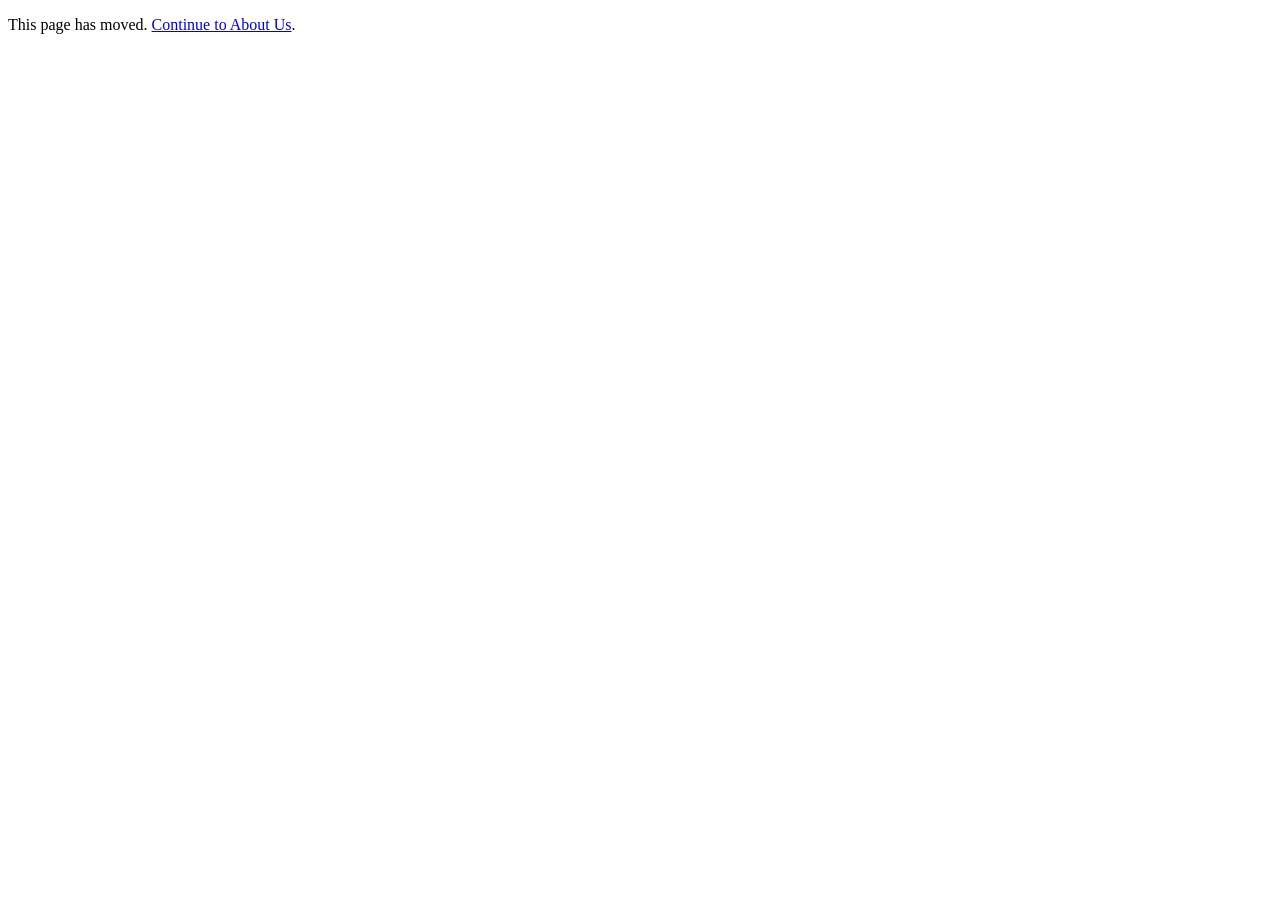
<file: about-us/index.html>
<!DOCTYPE html>
<html lang="en">
<head>
  <meta charset="UTF-8">
  <title>About Us | Andrew's Copy &amp; Print Centre</title>
  <link rel="canonical" href="https://andrewscopycentre.com/about-us">
  <script>
    (function () {
      var target = "../about-us" + location.search + location.hash;
      try {
        var key = "redirected:" + location.pathname;
        if (Date.now() - Number(sessionStorage.getItem(key) || 0) < 5000) return;
        sessionStorage.setItem(key, String(Date.now()));
      } catch (e) {}
      location.replace(target);
    })();
  </script>
</head>
<body>
  <p>This page has moved. <a href="../about-us">Continue to About Us</a>.</p>
</body>
</html>
</file>
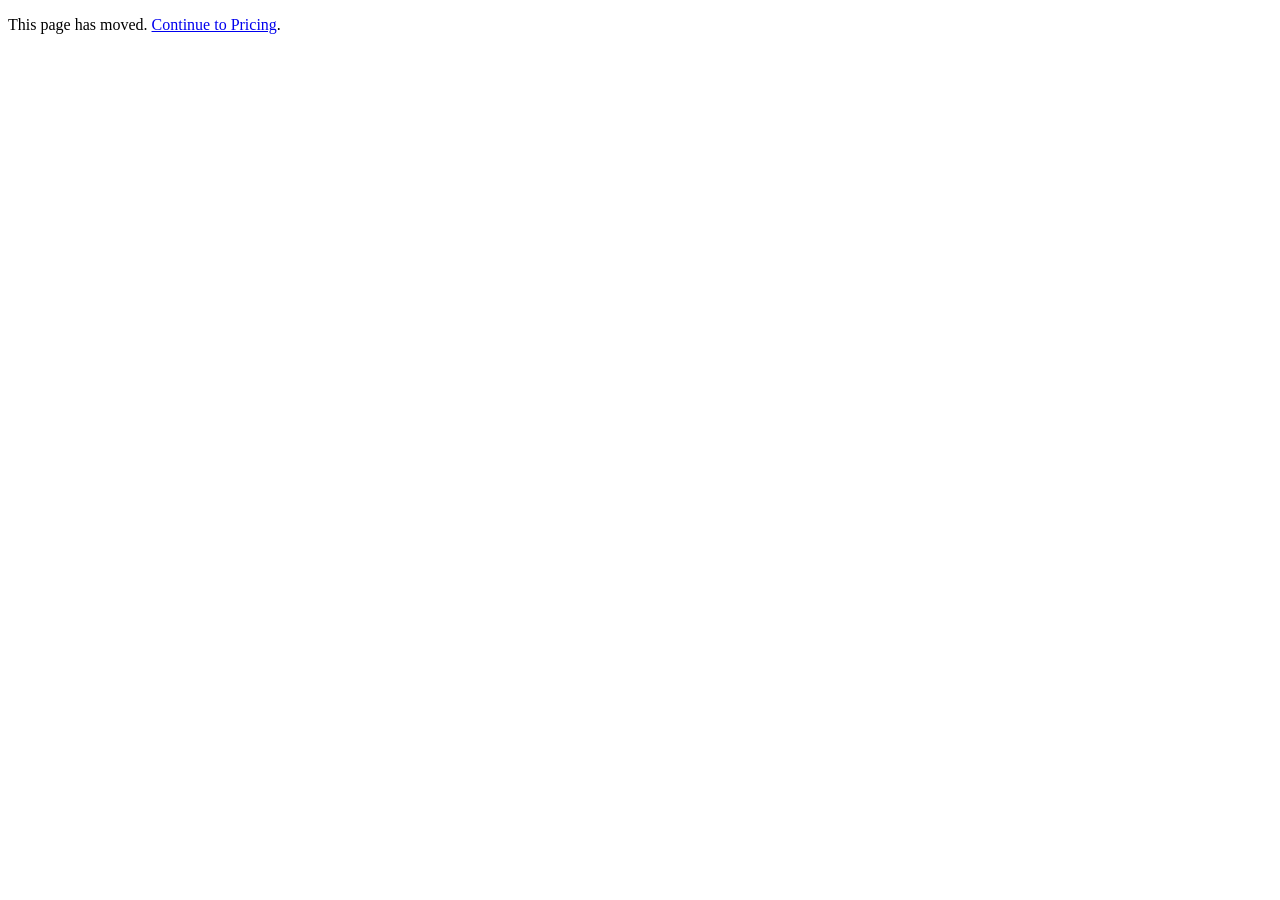
<file: pricing/index.html>
<!DOCTYPE html>
<html lang="en">
<head>
  <meta charset="UTF-8">
  <title>Pricing | Andrew's Copy &amp; Print Centre</title>
  <link rel="canonical" href="https://andrewscopycentre.com/pricing">
  <script>
    (function () {
      var target = "../pricing" + location.search + location.hash;
      try {
        var key = "redirected:" + location.pathname;
        if (Date.now() - Number(sessionStorage.getItem(key) || 0) < 5000) return;
        sessionStorage.setItem(key, String(Date.now()));
      } catch (e) {}
      location.replace(target);
    })();
  </script>
</head>
<body>
  <p>This page has moved. <a href="../pricing">Continue to Pricing</a>.</p>
</body>
</html>
</file>
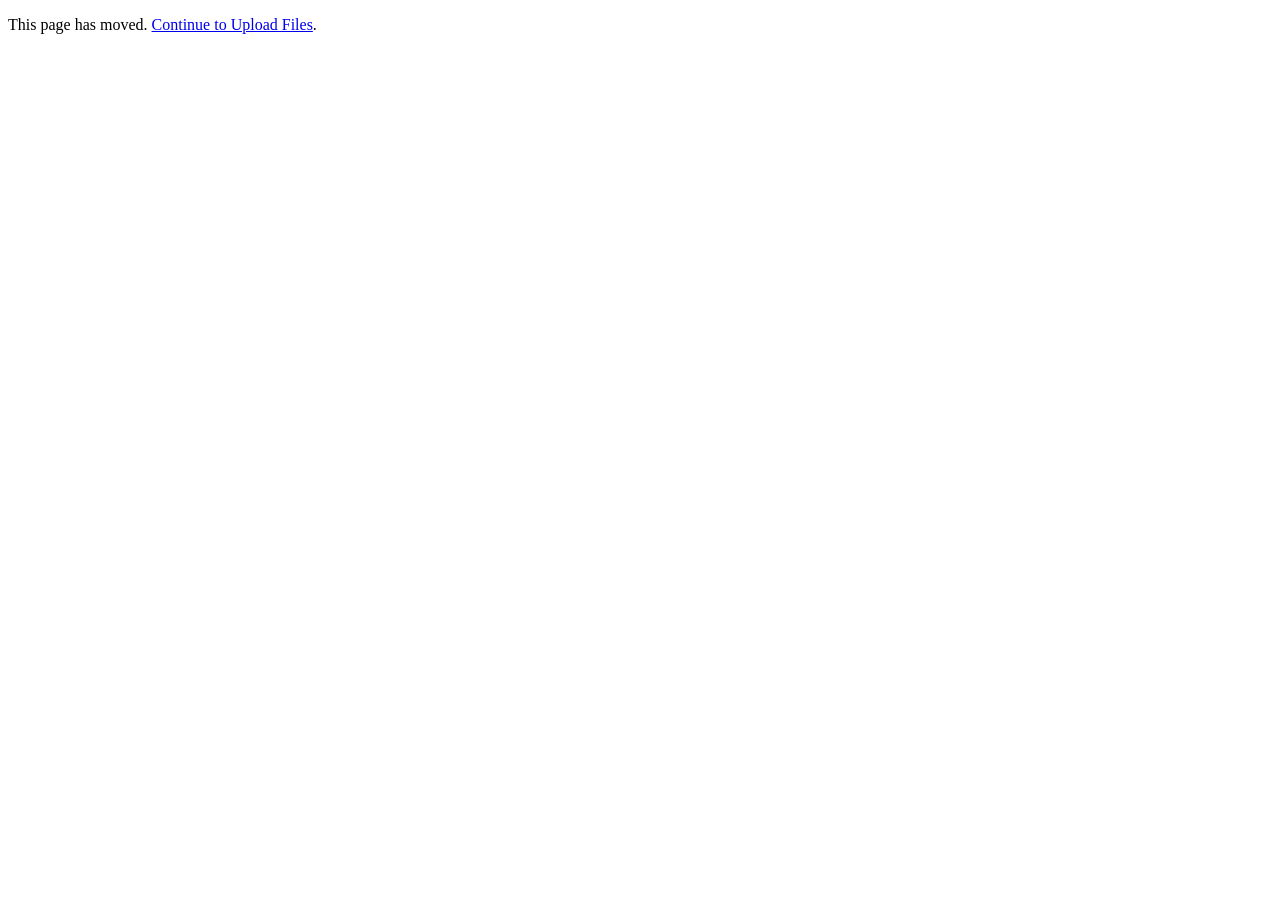
<file: upload-files/index.html>
<!DOCTYPE html>
<html lang="en">
<head>
  <meta charset="UTF-8">
  <title>Upload Files | Andrew's Copy &amp; Print Centre</title>
  <link rel="canonical" href="https://andrewscopycentre.com/upload-files">
  <script>
    (function () {
      var target = "../upload-files" + location.search + location.hash;
      try {
        var key = "redirected:" + location.pathname;
        if (Date.now() - Number(sessionStorage.getItem(key) || 0) < 5000) return;
        sessionStorage.setItem(key, String(Date.now()));
      } catch (e) {}
      location.replace(target);
    })();
  </script>
</head>
<body>
  <p>This page has moved. <a href="../upload-files">Continue to Upload Files</a>.</p>
</body>
</html>
</file>
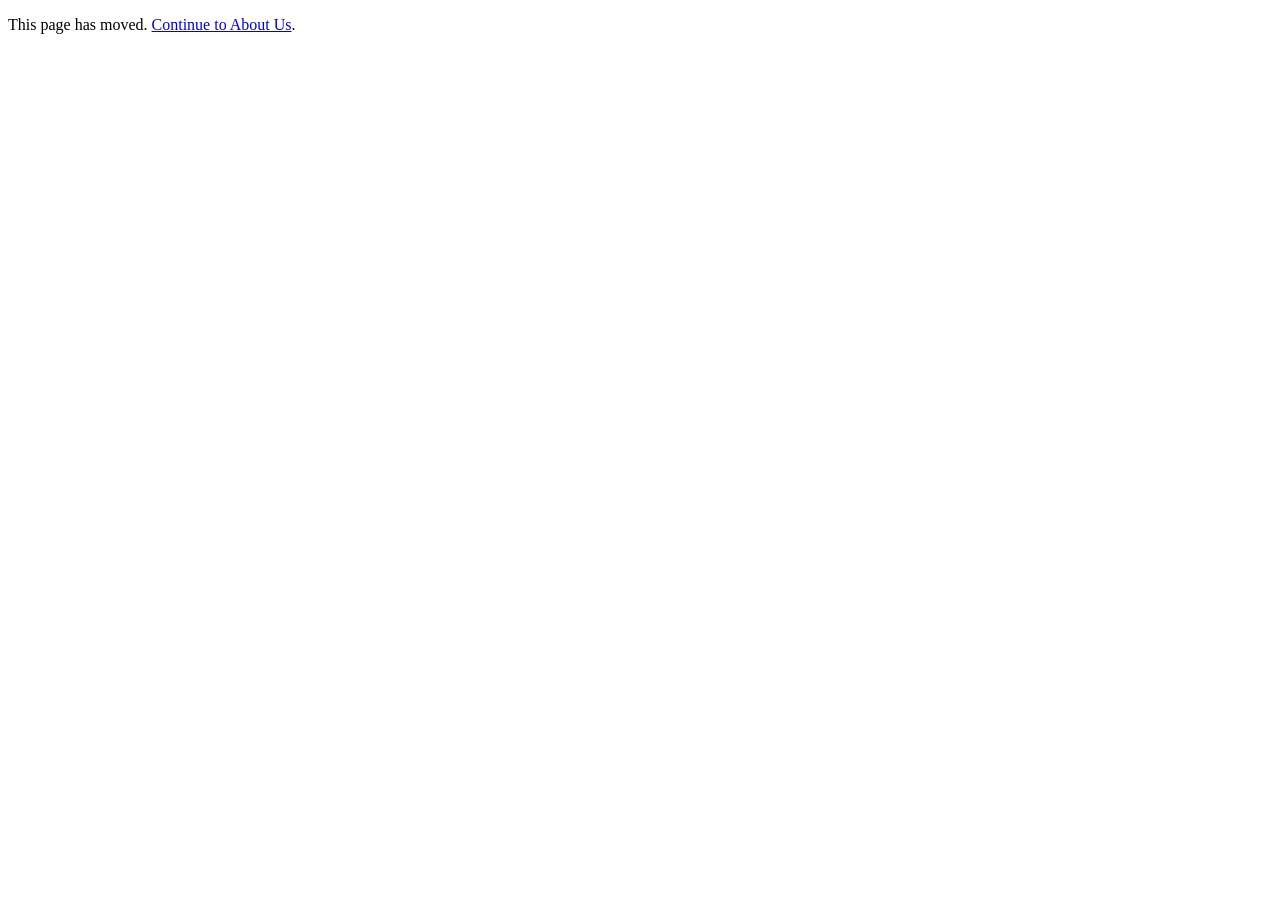
<file: about-us.html>
<!DOCTYPE html>
<html lang="en">
<head>
  <meta charset="UTF-8">
  <meta name="viewport" content="width=device-width, initial-scale=1.0">
  <title>About Us | Andrew's Copy &amp; Print Centre, Downtown Collingwood</title>
  <meta name="description" content="Serving Collingwood since 2009 from the heart of downtown, in the Collingwood Plaza, with free parking outside the shop. Quick turnaround, competitive pricing.">
  <link rel="canonical" href="https://andrewscopycentre.com/about-us">

  <meta property="og:type" content="website">
  <meta property="og:site_name" content="Andrew's Copy &amp; Print Centre">
  <meta property="og:locale" content="en_CA">
  <meta property="og:title" content="About Us | Andrew's Copy &amp; Print Centre, Downtown Collingwood">
  <meta property="og:description" content="Serving Collingwood since 2009 from the heart of downtown, in the Collingwood Plaza, with free parking outside the shop. Quick turnaround, competitive pricing.">
  <meta property="og:url" content="https://andrewscopycentre.com/about-us">
  <meta property="og:image" content="https://media.cwd-cdn.com/andrews-copy-and-print/images/share-image.jpg">
  <meta property="og:image:width" content="1200">
  <meta property="og:image:height" content="630">
  <meta property="og:image:alt" content="Andrew's Copy &amp; Print Centre, Collingwood's downtown copy and print centre">
  <meta name="twitter:card" content="summary_large_image">
  <meta name="twitter:title" content="About Us | Andrew's Copy &amp; Print Centre, Downtown Collingwood">
  <meta name="twitter:description" content="Serving Collingwood since 2009 from the heart of downtown, in the Collingwood Plaza, with free parking outside the shop. Quick turnaround, competitive pricing.">
  <meta name="twitter:image" content="https://media.cwd-cdn.com/andrews-copy-and-print/images/share-image.jpg">
  <meta name="twitter:image:alt" content="Andrew's Copy &amp; Print Centre, Collingwood's downtown copy and print centre">

  <link rel="icon" href="favicon.ico" sizes="any">
  <link rel="icon" type="image/png" sizes="32x32" href="https://media.cwd-cdn.com/andrews-copy-and-print/images/favicon-32.png">
  <link rel="icon" type="image/png" sizes="192x192" href="https://media.cwd-cdn.com/andrews-copy-and-print/images/favicon-192.png">
  <link rel="apple-touch-icon" sizes="180x180" href="https://media.cwd-cdn.com/andrews-copy-and-print/images/apple-touch-icon.png">
  <meta name="theme-color" content="#2a58a5">

  <script>
    if (/^https?:$/.test(location.protocol) && /\.html$/.test(location.pathname)) {
      location.replace(location.pathname.replace(/(index)?\.html$/, "") + location.search + location.hash);
    }
  </script>

  <link rel="preconnect" href="https://media.cwd-cdn.com">
  <link rel="preconnect" href="https://fonts.googleapis.com">
  <link rel="preconnect" href="https://fonts.gstatic.com" crossorigin>
  <link href="https://fonts.googleapis.com/css2?family=Open+Sans:wght@400;600;700&display=swap" rel="stylesheet">
  <link rel="stylesheet" href="css/styles.css">

  <script type="application/ld+json">
  {
    "@context": "https://schema.org",
    "@type": "AboutPage",
    "name": "About Andrew's Copy & Print Centre",
    "url": "https://andrewscopycentre.com/about-us",
    "isPartOf": { "@id": "https://andrewscopycentre.com/#website" },
    "inLanguage": "en-CA",
    "mainEntity": {
      "@type": "LocalBusiness",
      "@id": "https://andrewscopycentre.com/#business",
      "name": "Andrew's Copy & Print Centre",
      "alternateName": "Andrew's Copy & Print",
      "description": "Copy and print centre in the heart of downtown Collingwood, Ontario, in the Collingwood Plaza, with free parking outside the shop. Serving Collingwood and the surrounding areas since October 1st, 2009.",
      "slogan": "When you look good, we look good!",
      "url": "https://andrewscopycentre.com/",
      "image": "https://media.cwd-cdn.com/andrews-copy-and-print/images/about-shop-collage.jpg",
      "telephone": "+1-705-446-1114",
      "email": "andrewscopy@gmail.com",
      "foundingDate": "2009-10-01",
      "founder": {
        "@type": "Person",
        "name": "Andrew Heidman"
      },
      "address": {
        "@type": "PostalAddress",
        "streetAddress": "191 Hurontario St #4",
        "addressLocality": "Collingwood",
        "addressRegion": "ON",
        "postalCode": "L9Y 2M1",
        "addressCountry": "CA"
      }
    }
  }
  </script>
</head>
<body>
  <div class="top-bar">
    <div class="container top-bar-inner">
      <a class="top-bar-phone" href="tel:+17054461114">
        <svg viewBox="0 0 24 24" aria-hidden="true"><path d="M6.6 10.8a15.1 15.1 0 0 0 6.6 6.6l2.2-2.2a1 1 0 0 1 1-.25 11.4 11.4 0 0 0 3.6.57 1 1 0 0 1 1 1V20a1 1 0 0 1-1 1A17 17 0 0 1 3 4a1 1 0 0 1 1-1h3.5a1 1 0 0 1 1 1c0 1.25.2 2.45.57 3.57a1 1 0 0 1-.25 1z"/></svg>
        705 446 1114
      </a>
      <ul class="social-links">
        <li>
          <a href="https://www.facebook.com/andrewscopyandprint" target="_blank" rel="noopener" aria-label="Facebook">
            <svg viewBox="0 0 24 24" aria-hidden="true"><path d="M14 8V6.1c0-.9.2-1.4 1.6-1.4H18V1.2A31 31 0 0 0 14.6 1C11.4 1 9.8 2.9 9.8 5.9V8H7v3.6h2.8V23H14V11.6h3.2l.5-3.6z"/></svg>
          </a>
        </li>
        <li>
          <a href="https://www.instagram.com/andrews_copy/" target="_blank" rel="noopener" aria-label="Instagram">
            <svg viewBox="0 0 24 24" aria-hidden="true"><path d="M12 2.2c3.2 0 3.6 0 4.8.07 3.25.15 4.77 1.7 4.92 4.92.06 1.27.07 1.65.07 4.85s0 3.58-.07 4.85c-.15 3.22-1.66 4.77-4.92 4.92-1.27.06-1.65.07-4.85.07s-3.58 0-4.85-.07c-3.26-.15-4.77-1.7-4.92-4.92C2.12 15.58 2.1 15.2 2.1 12s0-3.58.07-4.85C2.33 3.93 3.84 2.38 7.1 2.23 8.37 2.2 8.75 2.2 12 2.2zM12 0C8.74 0 8.33 0 7.05.07 2.7.27.27 2.7.07 7.05 0 8.33 0 8.74 0 12s0 3.67.07 4.95c.2 4.36 2.62 6.78 6.98 6.98C8.33 24 8.74 24 12 24s3.67 0 4.95-.07c4.35-.2 6.78-2.62 6.98-6.98.06-1.28.07-1.69.07-4.95s0-3.67-.07-4.95C23.73 2.7 21.31.27 16.95.07 15.67 0 15.26 0 12 0zm0 5.84a6.16 6.16 0 1 0 0 12.32 6.16 6.16 0 0 0 0-12.32zM12 16a4 4 0 1 1 0-8 4 4 0 0 1 0 8zm6.4-11.85a1.44 1.44 0 1 0 0 2.88 1.44 1.44 0 0 0 0-2.88z"/></svg>
          </a>
        </li>
      </ul>
    </div>
  </div>

  <header class="site-header">
    <div class="container header-inner">
      <a class="header-logo" href="./">
        <img src="https://media.cwd-cdn.com/andrews-copy-and-print/images/logo-header.png" alt="Andrew's Copy &amp; Print Centre" width="500" height="158">
      </a>
      <button class="nav-toggle" type="button" aria-expanded="false" aria-controls="main-nav">
        <span>Select Page</span>
        <svg viewBox="0 0 24 24" aria-hidden="true"><path d="M3 6h18v2.5H3zm0 5h18v2.5H3zm0 5h18v2.5H3z"/></svg>
      </button>
      <nav id="main-nav" class="main-nav" aria-label="Main">
        <ul class="nav-left">
          <li><a href="./">Home</a></li>
          <li><a href="about-us" class="active" aria-current="page">About Us</a></li>
        </ul>
        <ul class="nav-right">
          <li><a href="upload-files">Upload Files</a></li>
          <li><a href="pricing">Pricing</a></li>
        </ul>
      </nav>
    </div>
  </header>

  <main>
    <section class="page-hero page-hero--scenic">
      <div class="hero-stage">
        <img
          class="hero-stage-photo"
          src="https://media.cwd-cdn.com/andrews-copy-and-print/images/downtown-hero.jpg"
          fetchpriority="high"
          alt="Andrew reviewing a print job at Andrew's Copy &amp; Print Centre in downtown Collingwood"
          width="2048"
          height="867"
        >
        <svg class="hero-flight" viewBox="0 0 2048 867" preserveAspectRatio="xMidYMid slice" aria-hidden="true">
          <g class="flight-dashes">
<path class="flight-dash" data-progress="0.0000" d="M124,177.2c-.1,0-.3,0-.4,0-2.8-.2-4.8-2.6-4.6-5.4.4-4.7.8-9.4,1.3-14,.3-2.7,2.7-4.7,5.5-4.5,2.7.3,4.8,2.7,4.5,5.5-.5,4.5-.9,9.1-1.3,13.8-.2,2.6-2.4,4.6-5,4.6Z"/>
          <path class="flight-dash" data-progress="0.0094" d="M122.1,211c0,0-.1,0-.2,0-2.8-.1-4.9-2.4-4.8-5.2.2-4.7.4-9.4.6-14,.1-2.8,2.5-4.9,5.3-4.7,2.8.1,4.9,2.5,4.7,5.3-.2,4.6-.5,9.2-.6,13.9,0,2.7-2.3,4.8-5,4.8Z"/>
          <path class="flight-dash" data-progress="0.0189" d="M121.5,244.9c-2.7,0-5-2.2-5-5,0-1.6,0-3.1,0-4.7,0-3.2,0-6.3,0-9.3,0-2.7,2.3-4.9,5-4.9s0,0,0,0c2.8,0,5,2.3,4.9,5.1,0,3,0,6.1,0,9.2,0,1.5,0,3.1,0,4.6,0,2.8-2.2,5-5,5h0Z"/>
          <path class="flight-dash" data-progress="0.0283" d="M122.5,278.8c-2.7,0-4.9-2.1-5-4.8-.2-4.6-.4-9.4-.6-14,0-2.8,2.1-5.1,4.8-5.2,2.7,0,5.1,2.1,5.2,4.8.1,4.6.3,9.3.5,13.9.1,2.8-2,5.1-4.8,5.2,0,0-.2,0-.2,0Z"/>
          <path class="flight-dash" data-progress="0.0377" d="M124.8,312.6c-2.6,0-4.7-1.9-5-4.5-.4-4.6-.8-9.3-1.2-14-.2-2.8,1.9-5.2,4.6-5.4,2.7-.2,5.2,1.9,5.4,4.6.3,4.6.7,9.3,1.2,13.8.3,2.7-1.8,5.2-4.5,5.4-.2,0-.3,0-.5,0Z"/>
          <path class="flight-dash" data-progress="0.0472" d="M128.8,346.3c-2.5,0-4.6-1.8-4.9-4.3-.6-4.6-1.3-9.3-1.8-13.9-.3-2.7,1.6-5.2,4.4-5.6,2.7-.3,5.2,1.6,5.6,4.4.6,4.6,1.2,9.2,1.8,13.7.4,2.7-1.5,5.3-4.3,5.6-.2,0-.5,0-.7,0Z"/>
          <path class="flight-dash" data-progress="0.0566" d="M134.3,379.7c-2.3,0-4.4-1.7-4.9-4.1-.9-4.6-1.7-9.2-2.5-13.8-.5-2.7,1.4-5.3,4.1-5.8,2.7-.5,5.3,1.4,5.8,4.1.8,4.6,1.6,9.1,2.5,13.6.5,2.7-1.3,5.3-4,5.9-.3,0-.6,0-1,0Z"/>
          <path class="flight-dash" data-progress="0.0661" d="M141.6,412.8c-2.2,0-4.3-1.5-4.8-3.8-1.1-4.5-2.2-9.1-3.2-13.7-.6-2.7,1.1-5.4,3.8-6,2.7-.6,5.4,1.1,6,3.8,1,4.5,2.1,9,3.2,13.5.7,2.7-1,5.4-3.6,6.1-.4.1-.8.1-1.2.1Z"/>
          <path class="flight-dash" data-progress="0.0755" d="M150.8,445.4c-2.1,0-4.1-1.4-4.8-3.5-1.4-4.4-2.7-9-4-13.5-.8-2.7.8-5.4,3.4-6.2,2.7-.8,5.4.8,6.2,3.4,1.3,4.4,2.6,8.9,4,13.3.8,2.6-.6,5.4-3.3,6.3-.5.2-1,.2-1.5.2Z"/>
          <path class="flight-dash" data-progress="0.0849" d="M161.9,477.4c-2,0-3.9-1.2-4.7-3.2-1.7-4.3-3.3-8.8-4.9-13.2-.9-2.6.4-5.5,3-6.4,2.6-.9,5.5.4,6.4,3,1.5,4.3,3.1,8.7,4.8,13,1,2.6-.3,5.5-2.9,6.5-.6.2-1.2.3-1.8.3Z"/>
          <path class="flight-dash" data-progress="0.0944" d="M175.1,508.6c-1.9,0-3.7-1.1-4.5-2.9-2-4.2-3.9-8.5-5.8-12.9-1.1-2.5,0-5.5,2.6-6.6,2.5-1.1,5.5,0,6.6,2.6,1.8,4.2,3.7,8.5,5.6,12.6,1.2,2.5,0,5.5-2.4,6.6-.7.3-1.4.5-2.1.5Z"/>
          <path class="flight-dash" data-progress="0.1038" d="M190.5,538.8c-1.8,0-3.5-.9-4.4-2.6-2.3-4.1-4.5-8.2-6.7-12.4-1.3-2.5-.3-5.5,2.1-6.7,2.5-1.3,5.5-.3,6.7,2.1,2.1,4.1,4.3,8.2,6.5,12.2,1.3,2.4.5,5.5-1.9,6.8-.8.4-1.6.6-2.4.6Z"/>
          <path class="flight-dash" data-progress="0.1132" d="M208.1,567.7c-1.6,0-3.2-.8-4.2-2.2-2.6-3.9-5.1-7.9-7.6-11.9-1.5-2.3-.7-5.4,1.6-6.9,2.3-1.5,5.4-.7,6.9,1.6,2.4,3.9,4.9,7.8,7.4,11.6,1.5,2.3.9,5.4-1.4,6.9-.9.6-1.8.8-2.8.8Z"/>
          <path class="flight-dash" data-progress="0.1227" d="M228.1,595.1c-1.5,0-2.9-.6-3.9-1.9-2.9-3.7-5.8-7.4-8.6-11.2-1.6-2.2-1.2-5.4,1.1-7,2.2-1.6,5.4-1.2,7,1.1,2.7,3.7,5.5,7.4,8.4,10.9,1.7,2.2,1.3,5.3-.8,7-.9.7-2,1.1-3.1,1.1Z"/>
          <path class="flight-dash" data-progress="0.1321" d="M250.2,620.8c-1.3,0-2.7-.5-3.6-1.6-3.2-3.4-6.4-6.9-9.5-10.5-1.8-2.1-1.6-5.2.5-7.1,2.1-1.8,5.2-1.6,7.1.5,3,3.4,6.1,6.9,9.3,10.2,1.9,2,1.8,5.2-.2,7.1-1,.9-2.2,1.4-3.4,1.4Z"/>
          <path class="flight-dash" data-progress="0.1415" d="M274.5,644.4c-1.2,0-2.4-.4-3.3-1.3-2.4-2.2-4.9-4.4-7.2-6.6-1.1-1-2.1-2-3.2-3-2-1.9-2.1-5.1-.1-7.1,1.9-2,5.1-2.1,7.1-.1,1,1,2,2,3.1,2.9,2.3,2.1,4.7,4.3,7,6.4,2.1,1.8,2.3,5,.4,7.1-1,1.1-2.4,1.7-3.7,1.7Z"/>
          <path class="flight-dash" data-progress="0.1510" d="M300.9,665.6c-1,0-2.1-.3-2.9-1-3.8-2.8-7.6-5.7-11.3-8.5-2.2-1.7-2.5-4.9-.8-7,1.7-2.2,4.9-2.5,7-.8,3.5,2.8,7.2,5.6,11,8.3,2.2,1.6,2.7,4.8,1.1,7-1,1.3-2.5,2.1-4,2.1Z"/>
          <path class="flight-dash" data-progress="0.1604" d="M329,684.4c-.9,0-1.8-.2-2.6-.7-4-2.5-8-5-11.9-7.6-2.3-1.5-2.9-4.6-1.4-6.9,1.5-2.3,4.6-2.9,6.9-1.4,3.8,2.5,7.7,5,11.6,7.4,2.3,1.5,3.1,4.5,1.6,6.9-.9,1.5-2.6,2.4-4.3,2.4Z"/>
          <path class="flight-dash" data-progress="0.1698" d="M358.4,701.3c-.8,0-1.6-.2-2.3-.6-4.2-2.2-8.3-4.5-12.4-6.8-2.4-1.4-3.3-4.4-1.9-6.8,1.4-2.4,4.4-3.3,6.8-1.9,4,2.2,8,4.5,12.1,6.6,2.4,1.3,3.4,4.3,2.1,6.8-.9,1.7-2.6,2.7-4.4,2.7Z"/>
          <path class="flight-dash" data-progress="0.1793" d="M388.8,716.3c-.7,0-1.4-.1-2.1-.5-4.3-2-8.5-4-12.7-6-2.5-1.2-3.5-4.2-2.3-6.7,1.2-2.5,4.2-3.5,6.7-2.3,4.1,2,8.3,4,12.5,6,2.5,1.2,3.6,4.1,2.4,6.6-.8,1.8-2.7,2.9-4.5,2.9Z"/>
          <path class="flight-dash" data-progress="0.1887" d="M419.9,729.8c-.6,0-1.3-.1-1.9-.4-4.4-1.8-8.7-3.6-13-5.4-2.5-1.1-3.7-4-2.6-6.6,1.1-2.5,4-3.7,6.6-2.6,4.2,1.8,8.5,3.6,12.8,5.3,2.6,1,3.8,4,2.7,6.5-.8,1.9-2.7,3.1-4.6,3.1Z"/>
          <path class="flight-dash" data-progress="0.1981" d="M451.5,742c-.6,0-1.1,0-1.7-.3-4.4-1.6-8.9-3.2-13.2-4.9-2.6-1-3.9-3.9-2.9-6.4,1-2.6,3.9-3.9,6.4-2.9,4.3,1.6,8.6,3.2,13,4.8,2.6.9,3.9,3.8,3,6.4-.7,2-2.7,3.3-4.7,3.3Z"/>
          <path class="flight-dash" data-progress="0.2076" d="M483.6,752.9c-.5,0-1,0-1.5-.2-4.5-1.4-8.9-2.9-13.3-4.4-2.6-.9-4-3.7-3.1-6.3.9-2.6,3.7-4,6.3-3.1,4.3,1.5,8.8,2.9,13.2,4.3,2.6.8,4.1,3.7,3.2,6.3-.7,2.1-2.6,3.5-4.8,3.5Z"/>
          <path class="flight-dash" data-progress="0.2170" d="M516.1,762.7c-.5,0-.9,0-1.4-.2-4.5-1.3-9-2.6-13.5-3.9-2.6-.8-4.1-3.6-3.4-6.2.8-2.6,3.6-4.1,6.2-3.4,4.4,1.3,8.9,2.6,13.3,3.9,2.7.8,4.2,3.5,3.4,6.2-.6,2.2-2.6,3.6-4.8,3.6Z"/>
          <path class="flight-dash" data-progress="0.2264" d="M548.8,771.6c-.4,0-.8,0-1.2-.2-4.6-1.2-9.1-2.4-13.6-3.6-2.7-.7-4.2-3.5-3.5-6.1s3.5-4.2,6.1-3.5c4.4,1.2,8.9,2.4,13.4,3.5,2.7.7,4.3,3.4,3.6,6.1-.6,2.3-2.6,3.8-4.8,3.8Z"/>
          <path class="flight-dash" data-progress="0.2359" d="M581.7,779.6c-.4,0-.7,0-1.1-.1-4.6-1.1-9.2-2.1-13.6-3.2-2.7-.6-4.3-3.3-3.7-6,.6-2.7,3.3-4.3,6-3.7,4.4,1.1,9,2.1,13.5,3.2,2.7.6,4.4,3.3,3.8,6-.5,2.3-2.6,3.9-4.9,3.9Z"/>
          <path class="flight-dash" data-progress="0.2453" d="M614.9,786.8c-.3,0-.7,0-1-.1-4.6-.9-9.2-1.9-13.7-2.9-2.7-.6-4.4-3.2-3.8-5.9.6-2.7,3.2-4.4,5.9-3.8,4.5,1,9.1,1.9,13.6,2.9,2.7.6,4.4,3.2,3.9,5.9-.5,2.4-2.6,4-4.9,4Z"/>
          <path class="flight-dash" data-progress="0.2548" d="M648.1,793.2c-.3,0-.6,0-.9,0-4.6-.8-9.2-1.7-13.7-2.6-2.7-.5-4.5-3.1-4-5.9.5-2.7,3.1-4.5,5.9-4,4.5.9,9.1,1.7,13.6,2.6,2.7.5,4.5,3.1,4,5.8-.4,2.4-2.5,4.1-4.9,4.1Z"/>
          <path class="flight-dash" data-progress="0.2642" d="M681.4,799c-.3,0-.5,0-.8,0-4.6-.8-9.2-1.5-13.8-2.3-2.7-.5-4.6-3.1-4.1-5.8.5-2.7,3-4.6,5.8-4.1,4.6.8,9.1,1.5,13.7,2.3,2.7.4,4.6,3,4.1,5.7-.4,2.5-2.5,4.2-4.9,4.2Z"/>
          <path class="flight-dash" data-progress="0.2736" d="M714.9,804.2c-.2,0-.5,0-.7,0-4.6-.7-9.2-1.4-13.8-2.1-2.7-.4-4.6-3-4.2-5.7.4-2.7,3-4.6,5.7-4.2,4.6.7,9.2,1.4,13.8,2,2.7.4,4.6,2.9,4.2,5.7-.4,2.5-2.5,4.3-4.9,4.3Z"/>
          <path class="flight-dash" data-progress="0.2831" d="M748.6,808.7c-.2,0-.4,0-.6,0-4.6-.6-9.3-1.2-13.9-1.8-2.7-.4-4.7-2.9-4.3-5.6.4-2.7,2.9-4.7,5.6-4.3,4.6.6,9.2,1.2,13.8,1.8,2.7.3,4.7,2.8,4.3,5.6-.3,2.5-2.5,4.4-5,4.4Z"/>
          <path class="flight-dash" data-progress="0.2925" d="M782.3,812.7c-.2,0-.4,0-.6,0-4.6-.5-9.3-1-14-1.6-2.7-.3-4.7-2.8-4.4-5.5.3-2.7,2.8-4.7,5.5-4.4,4.6.5,9.3,1.1,13.9,1.6,2.7.3,4.7,2.8,4.4,5.5-.3,2.6-2.4,4.5-5,4.5Z"/>
          <path class="flight-dash" data-progress="0.3020" d="M816.1,816.2c-.2,0-.3,0-.5,0-4.6-.4-9.3-.9-13.9-1.4-2.7-.3-4.8-2.7-4.5-5.5.3-2.7,2.7-4.8,5.5-4.5,4.6.5,9.2.9,13.9,1.4,2.7.3,4.8,2.7,4.5,5.4-.2,2.6-2.4,4.5-5,4.5Z"/>
          <path class="flight-dash" data-progress="0.3114" d="M849.8,819.1c-.1,0-.3,0-.4,0-4.6-.4-9.3-.7-13.9-1.1-2.8-.2-4.8-2.7-4.6-5.4.2-2.8,2.7-4.8,5.4-4.6,4.6.4,9.3.8,13.9,1.1,2.8.2,4.8,2.6,4.6,5.4-.2,2.6-2.4,4.6-5,4.6Z"/>
          <path class="flight-dash" data-progress="0.3209" d="M883.7,821.5c-.1,0-.2,0-.3,0-4.6-.3-9.3-.6-14-.9-2.8-.2-4.8-2.6-4.6-5.3.2-2.8,2.6-4.8,5.3-4.6,4.6.3,9.3.6,13.9.9,2.8.2,4.8,2.6,4.7,5.3-.2,2.6-2.4,4.7-5,4.7Z"/>
          <path class="flight-dash" data-progress="0.3303" d="M917.5,823.4c0,0-.2,0-.3,0-4.6-.2-9.3-.5-14-.7-2.8-.2-4.9-2.5-4.7-5.3.2-2.8,2.5-4.9,5.3-4.7,4.7.3,9.3.5,13.9.7,2.8.1,4.9,2.5,4.7,5.2-.1,2.7-2.3,4.8-5,4.8Z"/>
          <path class="flight-dash" data-progress="0.3397" d="M951.4,824.9c0,0-.1,0-.2,0-4.6-.2-9.3-.3-14-.5-2.8-.1-4.9-2.4-4.8-5.2.1-2.8,2.5-4.9,5.2-4.8,4.7.2,9.3.4,13.9.5,2.8,0,4.9,2.4,4.8,5.2,0,2.7-2.3,4.8-5,4.8Z"/>
          <path class="flight-dash" data-progress="0.3492" d="M985.3,825.9s0,0-.1,0c-4.6,0-9.3-.2-14-.3-2.8,0-4.9-2.4-4.9-5.1,0-2.8,2.3-4.9,5.1-4.9,4.7.1,9.3.2,13.9.3,2.8,0,5,2.3,4.9,5.1,0,2.7-2.3,4.9-5,4.9Z"/>
          <path class="flight-dash" data-progress="0.3586" d="M1019.2,826.3h0c-4.6,0-9.3,0-14-.1-2.8,0-5-2.3-4.9-5.1s2.3-4.9,5.1-4.9c4.7,0,9.3.1,13.9.1,2.8,0,5,2.3,5,5,0,2.8-2.3,5-5,5Z"/>
          <path class="flight-dash" data-progress="0.3642" d="M1039.1,826.4c-2.8,0-5-2.2-5-5,0-2.8,2.2-5,5-5,4.7,0,9.3,0,13.9,0h0c2.7,0,5,2.2,5,5,0,2.8-2.2,5-5,5-4.6,0-9.3,0-14,0h0Z"/>
          <path class="flight-dash" data-progress="0.3736" d="M1073,826c-2.7,0-4.9-2.2-5-4.9,0-2.8,2.1-5,4.9-5.1,4.7,0,9.3-.2,13.9-.3,0,0,0,0,.1,0,2.7,0,4.9,2.2,5,4.9,0,2.8-2.1,5.1-4.9,5.1-4.6.1-9.3.2-14,.3,0,0,0,0,0,0Z"/>
          <path class="flight-dash" data-progress="0.3830" d="M1106.9,825.1c-2.7,0-4.9-2.1-5-4.8-.1-2.8,2.1-5.1,4.8-5.2,4.7-.2,9.3-.4,13.9-.6,2.8-.1,5.1,2,5.2,4.8.1,2.8-2,5.1-4.8,5.2-4.6.2-9.3.4-14,.6,0,0-.1,0-.2,0Z"/>
          <path class="flight-dash" data-progress="0.3925" d="M1140.7,823.5c-2.6,0-4.8-2.1-5-4.7-.2-2.8,2-5.1,4.7-5.3,4.7-.3,9.3-.5,13.9-.8,2.8-.2,5.1,1.9,5.3,4.7s-1.9,5.1-4.7,5.3c-4.6.3-9.2.6-14,.9,0,0-.2,0-.3,0Z"/>
          <path class="flight-dash" data-progress="0.4019" d="M1174.5,821.2c-2.6,0-4.8-2-5-4.6-.2-2.8,1.8-5.2,4.6-5.4,4.7-.4,9.4-.8,13.8-1.2,2.8-.3,5.2,1.8,5.4,4.5.3,2.7-1.8,5.2-4.5,5.4-4.5.4-9.2.8-14,1.2-.1,0-.3,0-.4,0Z"/>
          <path class="flight-dash" data-progress="0.4114" d="M1208.3,818c-2.5,0-4.7-1.9-5-4.4-.3-2.7,1.7-5.2,4.4-5.5,4.7-.5,9.3-1.1,13.8-1.7,2.7-.4,5.2,1.6,5.6,4.3.4,2.7-1.6,5.2-4.3,5.6-4.5.6-9.2,1.1-13.9,1.7-.2,0-.4,0-.6,0Z"/>
          <path class="flight-dash" data-progress="0.4208" d="M1241.9,813.5c-2.4,0-4.5-1.8-4.9-4.2-.4-2.7,1.4-5.3,4.2-5.7,4.6-.7,9.2-1.5,13.7-2.2,2.7-.5,5.3,1.4,5.8,4.1.5,2.7-1.4,5.3-4.1,5.8-4.6.8-9.2,1.5-13.8,2.3-.3,0-.5,0-.8,0Z"/>
          <path class="flight-dash" data-progress="0.4302" d="M1275.3,807.8c-2.4,0-4.5-1.7-4.9-4.1-.5-2.7,1.3-5.3,4-5.8,4.5-.8,9.1-1.7,13.7-2.6,2.7-.5,5.3,1.2,5.9,3.9s-1.2,5.3-3.9,5.9c-4.6.9-9.2,1.8-13.8,2.6-.3,0-.6,0-.9,0Z"/>
          <path class="flight-dash" data-progress="0.4397" d="M1308.6,801.2c-2.3,0-4.4-1.6-4.9-4-.6-2.7,1.2-5.4,3.9-5.9,4.5-1,9.1-2,13.6-2.9,2.7-.6,5.4,1.1,6,3.8.6,2.7-1.1,5.4-3.8,6-4.5,1-9.1,2-13.7,3-.3,0-.7.1-1,.1Z"/>
          <path class="flight-dash" data-progress="0.4491" d="M1341.7,793.8c-2.3,0-4.3-1.5-4.9-3.8-.6-2.7,1-5.4,3.7-6,4.5-1.1,9.1-2.2,13.5-3.3,2.7-.7,5.4,1,6.1,3.6.7,2.7-1,5.4-3.6,6.1-4.5,1.1-9.1,2.2-13.6,3.3-.4,0-.8.1-1.2.1Z"/>
          <path class="flight-dash" data-progress="0.4586" d="M1374.6,785.4c-2.2,0-4.2-1.5-4.8-3.7-.7-2.7.9-5.4,3.5-6.1,4.4-1.2,9-2.4,13.4-3.7,2.7-.8,5.4.8,6.2,3.5.7,2.7-.8,5.4-3.5,6.2-4.5,1.3-9,2.5-13.5,3.7-.4.1-.9.2-1.3.2Z"/>
          <path class="flight-dash" data-progress="0.4680" d="M1407.2,776.2c-2.2,0-4.1-1.4-4.8-3.6-.8-2.6.7-5.4,3.4-6.2,4.4-1.3,8.9-2.7,13.3-4.1,2.6-.8,5.4.6,6.3,3.3.8,2.6-.6,5.4-3.3,6.3-4.5,1.4-9,2.8-13.4,4.1-.5.1-1,.2-1.4.2Z"/>
          <path class="flight-dash" data-progress="0.4775" d="M1439.6,766c-2.1,0-4-1.3-4.7-3.4-.9-2.6.6-5.5,3.2-6.3,4.4-1.5,8.8-3,13.2-4.5,2.6-.9,5.5.5,6.4,3.1.9,2.6-.5,5.5-3.1,6.4-4.4,1.5-8.8,3-13.3,4.5-.5.2-1.1.3-1.6.3Z"/>
          <path class="flight-dash" data-progress="0.4869" d="M1471.6,754.8c-2,0-3.9-1.3-4.7-3.3-1-2.6.4-5.5,3-6.4,4.3-1.6,8.7-3.2,13-4.9,2.6-1,5.5.3,6.5,2.9,1,2.6-.3,5.5-2.9,6.5-4.3,1.7-8.7,3.3-13.1,4.9-.6.2-1.2.3-1.7.3Z"/>
          <path class="flight-dash" data-progress="0.4963" d="M1503.1,742.6c-2,0-3.8-1.2-4.6-3.1-1-2.6.2-5.5,2.7-6.5,4.3-1.8,8.6-3.6,12.8-5.4,2.5-1.1,5.5,0,6.6,2.6s0,5.5-2.6,6.6c-4.2,1.8-8.6,3.6-12.9,5.4-.6.3-1.3.4-1.9.4Z"/>
          <path class="flight-dash" data-progress="0.5058" d="M1534.2,729.1c-1.9,0-3.7-1.1-4.6-2.9-1.1-2.5,0-5.5,2.5-6.6,4.2-1.9,8.5-3.9,12.6-5.9,2.5-1.2,5.5-.1,6.7,2.4,1.2,2.5.1,5.5-2.4,6.7-4.2,2-8.5,4-12.8,5.9-.7.3-1.4.5-2.1.5Z"/>
          <path class="flight-dash" data-progress="0.5152" d="M1564.8,714.4c-1.8,0-3.6-1-4.5-2.7-1.3-2.5-.3-5.5,2.2-6.7,4.2-2.1,8.3-4.3,12.3-6.4,2.4-1.3,5.5-.4,6.8,2.1,1.3,2.4.4,5.5-2.1,6.8-4.1,2.2-8.3,4.4-12.5,6.5-.7.4-1.5.5-2.3.5Z"/>
          <path class="flight-dash" data-progress="0.5247" d="M1594.7,698.3c-1.7,0-3.4-.9-4.3-2.5-1.4-2.4-.5-5.5,1.9-6.8,4-2.3,8.1-4.7,12-7,2.4-1.4,5.4-.6,6.9,1.7,1.4,2.4.6,5.4-1.7,6.9-4,2.4-8,4.8-12.1,7.1-.8.4-1.6.7-2.5.7Z"/>
          <path class="flight-dash" data-progress="0.5341" d="M1623.7,680.8c-1.6,0-3.3-.8-4.2-2.3-1.5-2.3-.8-5.4,1.5-6.9,3.9-2.5,7.8-5.1,11.5-7.6,2.3-1.5,5.4-1,6.9,1.3,1.6,2.3,1,5.4-1.3,6.9-3.8,2.6-7.8,5.2-11.7,7.8-.8.5-1.8.8-2.7.8Z"/>
          <path class="flight-dash" data-progress="0.5435" d="M1651.7,661.6c-1.5,0-3.1-.7-4-2-1.6-2.2-1.1-5.4,1.1-7,3.7-2.7,7.4-5.5,11-8.3,2.2-1.7,5.3-1.3,7,.9,1.7,2.2,1.3,5.3-.9,7-3.7,2.8-7.4,5.7-11.3,8.5-.9.7-1.9,1-3,1Z"/>
          <path class="flight-dash" data-progress="0.5530" d="M1678.3,640.7c-1.4,0-2.8-.6-3.8-1.8-1.8-2.1-1.5-5.3.6-7,3.5-3,7-6,10.4-9,2.1-1.8,5.2-1.7,7.1.4,1.8,2.1,1.7,5.2-.4,7.1-3.5,3.1-7,6.2-10.6,9.2-.9.8-2.1,1.2-3.2,1.2Z"/>
          <path class="flight-dash" data-progress="0.5624" d="M1703.4,617.9c-1.3,0-2.6-.5-3.6-1.5-1.9-2-1.9-5.1,0-7.1,3.3-3.2,6.5-6.5,9.7-9.8,1.9-2,5.1-2.1,7.1-.2,2,1.9,2.1,5.1.2,7.1-3.2,3.4-6.5,6.8-9.9,10.1-1,1-2.2,1.4-3.5,1.4Z"/>
          <path class="flight-dash" data-progress="0.5718" d="M1726.5,593.2c-1.2,0-2.3-.4-3.2-1.2-2.1-1.8-2.3-5-.5-7,3-3.5,5.9-7.1,8.8-10.6,1.7-2.2,4.9-2.5,7-.8,2.2,1.7,2.5,4.9.8,7-2.9,3.7-5.9,7.3-9,10.9-1,1.2-2.4,1.7-3.8,1.7Z"/>
          <path class="flight-dash" data-progress="0.5813" d="M1747.3,566.4c-1,0-2-.3-2.9-.9-2.3-1.6-2.8-4.7-1.2-7,2.6-3.7,5.2-7.6,7.7-11.4,1.5-2.3,4.6-3,6.9-1.5,2.3,1.5,3,4.6,1.5,6.9-2.5,3.9-5.2,7.9-7.9,11.7-1,1.4-2.5,2.1-4.1,2.1Z"/>
          <path class="flight-dash" data-progress="0.5907" d="M1765.3,537.8c-.8,0-1.7-.2-2.4-.6-2.4-1.3-3.3-4.4-1.9-6.8,2.2-4,4.4-8.1,6.4-12.1,1.2-2.5,4.2-3.5,6.7-2.2,2.5,1.2,3.5,4.2,2.2,6.7-2.1,4.2-4.3,8.4-6.6,12.5-.9,1.6-2.6,2.6-4.4,2.6Z"/>
          <path class="flight-dash" data-progress="0.6001" d="M1780.2,507.5c-.6,0-1.3-.1-1.9-.4-2.5-1.1-3.7-4-2.7-6.6,1.8-4.2,3.5-8.5,5-12.7,1-2.6,3.8-3.9,6.4-3,2.6,1,3.9,3.8,3,6.4-1.6,4.4-3.4,8.8-5.2,13.2-.8,1.9-2.7,3.1-4.6,3.1Z"/>
          <path class="flight-dash" data-progress="0.6095" d="M1791.5,475.6c-.5,0-.9,0-1.4-.2-2.6-.8-4.2-3.6-3.4-6.2,1.3-4.3,2.5-8.8,3.6-13.2.7-2.7,3.4-4.3,6-3.7,2.7.7,4.3,3.4,3.7,6-1.1,4.6-2.4,9.2-3.7,13.7-.6,2.2-2.6,3.6-4.8,3.6Z"/>
          <path class="flight-dash" data-progress="0.6189" d="M1799.3,442.7c-.3,0-.6,0-.9,0-2.7-.5-4.5-3.1-4.1-5.8.8-4.5,1.5-9,2.1-13.5.4-2.7,2.9-4.7,5.6-4.3,2.7.4,4.7,2.9,4.3,5.6-.6,4.7-1.3,9.4-2.1,14-.4,2.4-2.5,4.1-4.9,4.1Z"/>
          <path class="flight-dash" data-progress="0.6283" d="M1803.3,409.1c-.1,0-.2,0-.3,0-2.8-.2-4.8-2.6-4.7-5.3.3-4.5.5-9.1.6-13.7,0-2.8,2.4-4.9,5.1-4.9,2.8,0,4.9,2.4,4.9,5.1-.1,4.7-.3,9.5-.7,14.1-.2,2.6-2.4,4.7-5,4.7Z"/>
          <path class="flight-dash" data-progress="0.6378" d="M1803.9,375.3c-2.7,0-4.9-2.1-5-4.8-.1-3.9-.3-7.9-.6-11.9,0-.6,0-1.2-.1-1.8-.2-2.8,1.9-5.1,4.6-5.3,2.8-.2,5.1,1.9,5.3,4.6,0,.6,0,1.3.1,1.9.3,4.1.5,8.2.6,12.2,0,2.8-2.1,5.1-4.8,5.2,0,0-.1,0-.2,0Z"/>
          <path class="flight-dash" data-progress="0.6472" d="M1801.1,341.5c-2.5,0-4.6-1.8-4.9-4.3-.6-4.5-1.4-9.1-2.2-13.5-.5-2.7,1.3-5.3,4-5.9,2.7-.5,5.3,1.3,5.9,4,.9,4.6,1.7,9.3,2.3,14,.4,2.7-1.5,5.3-4.3,5.6-.2,0-.5,0-.7,0Z"/>
          <path class="flight-dash" data-progress="0.6566" d="M1794.4,308.4c-2.2,0-4.2-1.5-4.8-3.7-1.2-4.4-2.5-8.8-3.9-13.1-.9-2.6.6-5.4,3.2-6.3,2.6-.9,5.4.6,6.3,3.2,1.5,4.5,2.8,9.1,4,13.6.7,2.7-.9,5.4-3.5,6.1-.4.1-.9.2-1.3.2Z"/>
          <path class="flight-dash" data-progress="0.6660" d="M1783.5,276.4c-2,0-3.8-1.2-4.6-3.1-1.7-4.2-3.6-8.4-5.5-12.5-1.2-2.5-.1-5.5,2.4-6.7s5.5-.1,6.7,2.4c2,4.3,3.9,8.6,5.7,13,1,2.6-.2,5.5-2.7,6.5-.6.3-1.3.4-1.9.4Z"/>
          <path class="flight-dash" data-progress="0.6754" d="M1768.7,245.9c-1.7,0-3.4-.9-4.4-2.5-2.2-3.9-4.6-7.9-7-11.7-1.5-2.3-.8-5.4,1.5-6.9,2.3-1.5,5.4-.8,6.9,1.5,2.5,4,5,8.1,7.3,12.2,1.4,2.4.5,5.5-1.9,6.8-.8.4-1.6.7-2.5.7Z"/>
          <path class="flight-dash" data-progress="0.6849" d="M1750.3,217.5c-1.5,0-3-.7-4-2-2.7-3.6-5.5-7.3-8.4-10.8-1.7-2.1-1.4-5.3.7-7,2.1-1.7,5.3-1.4,7,.7,3,3.7,5.9,7.4,8.7,11.2,1.6,2.2,1.2,5.4-1,7-.9.7-1.9,1-3,1Z"/>
          <path class="flight-dash" data-progress="0.6943" d="M1728.7,191.5c-1.3,0-2.7-.5-3.7-1.6-3.1-3.3-6.3-6.6-9.6-9.8-2-1.9-2-5.1,0-7.1,1.9-2,5.1-2,7.1,0,3.4,3.3,6.7,6.7,9.9,10.1,1.9,2,1.8,5.2-.2,7.1-1,.9-2.2,1.3-3.4,1.3Z"/>
          <path class="flight-dash" data-progress="0.7037" d="M1704.3,168c-1.2,0-2.3-.4-3.3-1.2-3.4-3-7-5.9-10.6-8.8-2.2-1.7-2.5-4.9-.8-7,1.7-2.2,4.9-2.5,7-.8,3.7,3,7.3,6,10.9,9.1,2.1,1.8,2.3,5,.5,7.1-1,1.1-2.4,1.7-3.8,1.7Z"/>
          <path class="flight-dash" data-progress="0.7131" d="M1677.7,147.1c-1,0-2-.3-2.9-.9-3.7-2.6-7.5-5.3-11.3-7.8-2.3-1.5-2.9-4.6-1.4-6.9,1.5-2.3,4.6-2.9,6.9-1.4,3.9,2.6,7.9,5.3,11.6,8,2.2,1.6,2.8,4.7,1.2,7-1,1.4-2.5,2.1-4.1,2.1Z"/>
          <path class="flight-dash" data-progress="0.7226" d="M1649.3,128.6c-.9,0-1.7-.2-2.5-.7-3.9-2.3-7.9-4.6-12-6.8-2.4-1.3-3.3-4.4-2-6.8,1.3-2.4,4.4-3.3,6.8-2,4.1,2.3,8.3,4.6,12.3,7,2.4,1.4,3.2,4.5,1.8,6.9-.9,1.6-2.6,2.5-4.3,2.5Z"/>
          <path class="flight-dash" data-progress="0.7320" d="M1619.5,112.5c-.7,0-1.5-.2-2.2-.5-4.1-2-8.3-4-12.5-5.9-2.5-1.1-3.6-4.1-2.5-6.6,1.1-2.5,4.1-3.6,6.6-2.5,4.3,1.9,8.6,4,12.8,6,2.5,1.2,3.5,4.2,2.3,6.7-.9,1.8-2.6,2.8-4.5,2.8Z"/>
          <path class="flight-dash" data-progress="0.7414" d="M1588.6,98.6c-.6,0-1.3-.1-1.9-.4-4.2-1.7-8.6-3.4-12.9-5-2.6-1-3.9-3.8-2.9-6.4,1-2.6,3.8-3.9,6.4-2.9,4.4,1.6,8.8,3.4,13.1,5.1,2.6,1,3.8,4,2.8,6.5-.8,1.9-2.7,3.1-4.6,3.1Z"/>
          <path class="flight-dash" data-progress="0.7509" d="M1556.7,87c-.5,0-1,0-1.6-.3-4.3-1.4-8.8-2.8-13.2-4.2-2.6-.8-4.1-3.6-3.3-6.2.8-2.6,3.6-4.1,6.2-3.3,4.5,1.4,9,2.8,13.4,4.2,2.6.9,4,3.7,3.2,6.3-.7,2.1-2.6,3.4-4.7,3.4Z"/>
          <path class="flight-dash" data-progress="0.7603" d="M1524.2,77.4c-.4,0-.8,0-1.3-.2-4.4-1.2-8.9-2.3-13.4-3.3-2.7-.6-4.4-3.3-3.7-6,.6-2.7,3.3-4.3,6-3.7,4.6,1.1,9.2,2.2,13.7,3.4,2.7.7,4.3,3.4,3.6,6.1-.6,2.2-2.6,3.7-4.8,3.7Z"/>
          <path class="flight-dash" data-progress="0.7698" d="M1491.2,69.8c-.3,0-.7,0-1,0-4.5-.9-9-1.8-13.6-2.5-2.7-.5-4.5-3.1-4.1-5.8.5-2.7,3.1-4.5,5.8-4.1,4.6.8,9.2,1.7,13.8,2.6,2.7.5,4.5,3.2,3.9,5.9-.5,2.4-2.6,4-4.9,4Z"/>
          <path class="flight-dash" data-progress="0.7792" d="M1457.9,64.1c-.2,0-.5,0-.7,0-4.5-.6-9.1-1.2-13.7-1.8-2.7-.3-4.7-2.8-4.4-5.6.3-2.7,2.8-4.7,5.6-4.4,4.6.6,9.3,1.2,13.9,1.8,2.7.4,4.6,2.9,4.2,5.7-.4,2.5-2.5,4.3-4.9,4.3Z"/>
          <path class="flight-dash" data-progress="0.7886" d="M1424.3,60.2c-.1,0-.3,0-.4,0-4.6-.4-9.2-.8-13.8-1-2.8-.2-4.8-2.6-4.7-5.3.2-2.8,2.5-4.8,5.3-4.7,4.7.3,9.4.7,14,1.1,2.8.2,4.8,2.7,4.5,5.4-.2,2.6-2.4,4.6-5,4.6Z"/>
          <path class="flight-dash" data-progress="0.7980" d="M1390.5,58.2c0,0-.1,0-.2,0-4.6-.2-9.2-.3-13.8-.3-2.8,0-5-2.3-4.9-5.1,0-2.7,2.3-4.9,5-4.9h0c4.7,0,9.4.2,14.1.3,2.8,0,4.9,2.4,4.8,5.2,0,2.7-2.3,4.8-5,4.8Z"/>
          <path class="flight-dash" data-progress="0.8113" d="M1342.6,58.4c-2.7,0-4.9-2.1-5-4.8-.1-2.8,2-5.1,4.8-5.2,4.7-.2,9.4-.3,14.1-.4,2.8,0,5,2.1,5.1,4.9,0,2.8-2.1,5-4.9,5.1-4.6,0-9.2.2-13.8.4,0,0-.1,0-.2,0Z"/>
          <path class="flight-dash" data-progress="0.8208" d="M1308.8,60.8c-2.5,0-4.7-1.9-5-4.5-.3-2.7,1.7-5.2,4.5-5.5,4.7-.5,9.4-.9,14-1.2,2.8-.2,5.2,1.9,5.4,4.6s-1.9,5.2-4.6,5.4c-4.6.3-9.2.7-13.8,1.2-.2,0-.3,0-.5,0Z"/>
          <path class="flight-dash" data-progress="0.8302" d="M1275.2,65c-2.4,0-4.6-1.8-4.9-4.2-.4-2.7,1.5-5.3,4.2-5.7,4.6-.7,9.3-1.4,13.9-2,2.7-.4,5.2,1.6,5.6,4.3.4,2.7-1.6,5.2-4.3,5.6-4.6.6-9.2,1.3-13.7,1.9-.3,0-.5,0-.8,0Z"/>
          <path class="flight-dash" data-progress="0.8397" d="M1241.8,71.1c-2.3,0-4.4-1.6-4.9-4-.6-2.7,1.1-5.4,3.8-5.9,4.6-1,9.2-1.9,13.8-2.8,2.7-.5,5.3,1.3,5.8,4,.5,2.7-1.3,5.3-4,5.8-4.5.9-9.1,1.8-13.6,2.7-.4,0-.7.1-1.1.1Z"/>
          <path class="flight-dash" data-progress="0.8491" d="M1208.9,79.3c-2.2,0-4.2-1.4-4.8-3.7-.7-2.7.8-5.4,3.5-6.2,4.5-1.3,9.1-2.5,13.6-3.6,2.7-.7,5.4.9,6.1,3.6.7,2.7-.9,5.4-3.6,6.1-4.5,1.1-9,2.3-13.4,3.6-.5.1-.9.2-1.3.2Z"/>
          <path class="flight-dash" data-progress="0.8585" d="M1176.6,89.4c-2.1,0-4-1.3-4.7-3.3-.9-2.6.5-5.5,3.1-6.4,4.4-1.5,8.9-3.1,13.4-4.5,2.6-.8,5.4.6,6.3,3.2.8,2.6-.6,5.4-3.2,6.3-4.4,1.4-8.8,2.9-13.1,4.4-.5.2-1.1.3-1.7.3Z"/>
          <path class="flight-dash" data-progress="0.8680" d="M1145,101.8c-1.9,0-3.8-1.1-4.6-3-1.1-2.5,0-5.5,2.6-6.6,4.3-1.8,8.7-3.7,13-5.4,2.6-1,5.5.2,6.5,2.8,1,2.6-.2,5.5-2.8,6.5-4.3,1.7-8.6,3.5-12.8,5.3-.6.3-1.3.4-2,.4Z"/>
          <path class="flight-dash" data-progress="0.8774" d="M1114.4,116.3c-1.8,0-3.5-1-4.4-2.7-1.3-2.4-.3-5.5,2.1-6.8,4.1-2.2,8.4-4.3,12.6-6.4,2.5-1.2,5.5-.2,6.7,2.3,1.2,2.5.2,5.5-2.3,6.7-4.1,2-8.3,4.1-12.3,6.2-.7.4-1.5.6-2.3.6Z"/>
          <path class="flight-dash" data-progress="0.8869" d="M1085,133.3c-1.7,0-3.3-.8-4.2-2.3-1.5-2.3-.8-5.4,1.5-6.9,3.9-2.5,8-5,12.1-7.4,2.4-1.4,5.4-.6,6.8,1.8,1.4,2.4.6,5.4-1.8,6.8-4,2.3-7.9,4.7-11.8,7.2-.8.5-1.8.8-2.7.8Z"/>
          <path class="flight-dash" data-progress="0.8963" d="M1057.3,152.7c-1.5,0-3-.7-4-2-1.7-2.2-1.3-5.3.9-7,3.7-2.8,7.5-5.7,11.4-8.4,2.3-1.6,5.4-1.1,7,1.2,1.6,2.3,1.1,5.4-1.2,7-3.7,2.7-7.5,5.4-11.1,8.2-.9.7-2,1-3,1Z"/>
          <path class="flight-dash" data-progress="0.9057" d="M1031.3,174.5c-1.4,0-2.7-.5-3.7-1.6-1.9-2-1.7-5.2.3-7.1,3.4-3.1,7-6.3,10.6-9.4,2.1-1.8,5.3-1.5,7,.6,1.8,2.1,1.5,5.3-.6,7-3.5,3-7,6.1-10.3,9.1-1,.9-2.2,1.3-3.4,1.3Z"/>
          <path class="flight-dash" data-progress="0.9152" d="M1007.5,198.6c-1.2,0-2.4-.4-3.3-1.3-2.1-1.8-2.2-5-.4-7.1,3.1-3.5,6.4-7,9.6-10.4,1.9-2,5.1-2,7.1-.1,2,1.9,2,5.1.1,7.1-3.2,3.3-6.3,6.7-9.4,10.1-1,1.1-2.4,1.7-3.7,1.7Z"/>
          <path class="flight-dash" data-progress="0.9246" d="M986.4,225c-1,0-2-.3-2.9-.9-2.3-1.6-2.8-4.7-1.2-7,2.7-3.8,5.6-7.6,8.5-11.4,1.7-2.2,4.8-2.6,7-.9,2.2,1.7,2.6,4.8.8,7-2.8,3.6-5.6,7.3-8.2,11-1,1.4-2.5,2.1-4.1,2.1Z"/>
          <path class="flight-dash" data-progress="0.9340" d="M968.5,253.7c-.8,0-1.6-.2-2.4-.6-2.4-1.3-3.3-4.4-2-6.8,2.2-4.1,4.6-8.3,7.1-12.3,1.4-2.4,4.5-3.1,6.9-1.7,2.4,1.4,3.1,4.5,1.7,6.9-2.4,3.9-4.7,7.9-6.8,11.9-.9,1.7-2.6,2.6-4.4,2.6Z"/>
          <path class="flight-dash" data-progress="0.9434" d="M954.2,284.4c-.6,0-1.2-.1-1.8-.3-2.6-1-3.8-3.9-2.8-6.5,1.7-4.4,3.6-8.8,5.5-13.1,1.1-2.5,4.1-3.6,6.6-2.5,2.5,1.1,3.6,4.1,2.5,6.6-1.9,4.1-3.7,8.4-5.3,12.6-.8,2-2.7,3.2-4.7,3.2Z"/>
          <path class="flight-dash" data-progress="0.9528" d="M944,316.7c-.4,0-.8,0-1.2-.1-2.7-.7-4.3-3.4-3.7-6.1,1.1-4.6,2.4-9.2,3.8-13.7.8-2.6,3.6-4.1,6.2-3.3,2.6.8,4.1,3.6,3.3,6.2-1.3,4.3-2.5,8.8-3.6,13.2-.6,2.3-2.6,3.8-4.9,3.8Z"/>
          <path class="flight-dash" data-progress="0.9623" d="M938,350c-.2,0-.4,0-.6,0-2.7-.3-4.7-2.8-4.4-5.5.5-4.7,1.2-9.4,2-14.1.5-2.7,3-4.6,5.8-4.1,2.7.5,4.6,3,4.1,5.8-.8,4.5-1.4,9-1.9,13.6-.3,2.5-2.5,4.4-5,4.4Z"/>
          <path class="flight-dash" data-progress="0.9717" d="M936.1,383.9c-2.8,0-5-2.2-5-5v-1.3c0-4.3,0-8.6.3-12.9.1-2.8,2.5-4.9,5.2-4.8,2.8.1,4.9,2.5,4.8,5.2-.2,4.1-.3,8.3-.3,12.5v1.3c0,2.8-2.2,5-5,5h0Z"/>
          <path class="flight-dash" data-progress="0.9812" d="M938.2,417.7c-2.5,0-4.7-1.9-5-4.4-.6-4.7-1-9.4-1.3-14.1-.2-2.8,1.9-5.1,4.6-5.3,2.8-.2,5.1,1.9,5.3,4.6.3,4.5.8,9.1,1.3,13.7.3,2.7-1.6,5.2-4.4,5.6-.2,0-.4,0-.6,0Z"/>
          <path class="flight-dash" data-progress="0.9906" d="M943.9,451c-2.3,0-4.3-1.6-4.9-3.9-1-4.6-2-9.3-2.9-13.9-.5-2.7,1.3-5.3,4-5.8,2.7-.5,5.3,1.3,5.8,4,.8,4.5,1.7,9,2.8,13.5.6,2.7-1.1,5.4-3.8,6-.4,0-.7.1-1.1.1Z"/>
          <path class="flight-dash" data-progress="1.0000" d="M953.2,483.6c-2.1,0-4-1.3-4.7-3.4-1.5-4.4-3-9-4.3-13.5-.8-2.6.7-5.4,3.4-6.2,2.6-.8,5.4.7,6.2,3.4,1.3,4.4,2.7,8.8,4.2,13.1.9,2.6-.5,5.5-3.1,6.4-.5.2-1.1.3-1.6.3Z"/>
          </g>
          <path id="flight-path" class="flight-path-motion" d="M124.0 177.2C123.9 182.8 123.5 199.8 123.4 211.0C123.4 222.3 123.3 233.6 123.5 244.9C123.7 256.2 124.0 267.4 124.6 278.7C125.3 289.9 126.1 301.2 127.2 312.4C128.3 323.6 129.6 334.8 131.2 345.9C132.9 357.0 134.7 368.1 136.9 379.2C139.1 390.2 141.6 401.2 144.4 412.1C147.2 422.9 150.3 433.8 153.7 444.5C157.2 455.1 160.9 465.7 165.0 476.2C169.1 486.6 173.5 496.9 178.4 507.1C183.2 517.2 188.3 527.2 193.8 536.9C199.4 546.6 205.2 556.2 211.5 565.4C217.8 574.7 224.4 583.7 231.4 592.5C238.3 601.2 245.7 609.6 253.4 617.7C261.1 625.8 269.1 633.6 277.5 641.0C285.8 648.5 294.5 655.5 303.4 662.3C312.3 669.0 321.6 675.4 331.0 681.4C340.4 687.5 350.1 693.2 359.9 698.6C369.8 704.0 379.8 709.1 389.9 714.0C400.1 718.8 410.4 723.4 420.8 727.7C431.1 732.1 441.7 736.2 452.2 740.1C462.8 744.0 473.5 747.7 484.2 751.2C494.9 754.8 505.7 758.1 516.5 761.3C527.3 764.4 538.2 767.4 549.1 770.3C560.1 773.1 571.0 775.8 582.0 778.4C593.0 780.9 604.0 783.4 615.1 785.7C626.1 788.0 637.2 790.1 648.3 792.2C659.4 794.3 670.5 796.2 681.6 798.1C692.8 799.9 703.9 801.6 715.1 803.3C726.3 804.9 737.5 806.4 748.7 807.9C759.9 809.3 771.1 810.6 782.4 811.9C793.6 813.2 804.9 814.3 816.1 815.4C827.4 816.5 838.6 817.4 849.9 818.3C861.2 819.2 872.4 820.0 883.7 820.8C894.9 821.5 906.2 822.1 917.3 822.7C928.4 823.3 939.5 823.8 950.4 824.2C961.3 824.6 972.0 824.9 982.6 825.1C993.2 825.4 1003.5 825.6 1013.8 825.7C1024.1 825.7 1034.2 825.8 1044.5 825.7C1054.8 825.6 1065.1 825.4 1075.7 825.2C1086.2 824.9 1097.0 824.6 1107.8 824.1C1118.7 823.6 1129.8 823.1 1140.9 822.3C1152.0 821.6 1163.3 820.8 1174.5 819.8C1185.7 818.8 1196.9 817.6 1208.1 816.3C1219.3 815.0 1230.5 813.5 1241.7 811.8C1252.8 810.2 1264.0 808.3 1275.1 806.3C1286.2 804.3 1297.3 802.2 1308.3 799.9C1319.4 797.5 1330.4 795.1 1341.4 792.4C1352.4 789.8 1363.3 787.0 1374.2 784.1C1385.1 781.1 1396.0 778.0 1406.8 774.8C1417.6 771.5 1428.3 768.1 1439.0 764.5C1449.7 760.9 1460.4 757.1 1470.9 753.2C1481.5 749.2 1492.0 745.1 1502.4 740.8C1512.8 736.5 1523.1 731.9 1533.4 727.2C1543.6 722.5 1553.7 717.5 1563.7 712.3C1573.7 707.2 1583.6 701.8 1593.4 696.1C1603.1 690.4 1612.7 684.5 1622.1 678.4C1631.5 672.2 1640.7 665.7 1649.7 659.0C1658.6 652.3 1667.4 645.3 1675.9 637.9C1684.3 630.6 1692.6 623.0 1700.4 615.0C1708.3 607.1 1715.9 598.8 1723.0 590.3C1730.1 581.7 1736.9 572.8 1743.2 563.7C1749.5 554.5 1755.3 545.0 1760.6 535.3C1766.0 525.6 1770.8 515.5 1775.1 505.3C1779.3 495.1 1783.1 484.6 1786.2 474.0C1789.3 463.4 1791.9 452.6 1793.9 441.7C1795.8 430.8 1797.2 419.8 1798.0 408.7C1798.8 397.7 1799.0 386.5 1798.5 375.5C1798.1 364.5 1797.0 353.4 1795.4 342.5C1793.7 331.5 1791.4 320.7 1788.5 310.0C1785.5 299.4 1781.9 288.9 1777.8 278.7C1773.6 268.5 1768.8 258.5 1763.4 248.9C1758.0 239.3 1752.0 229.9 1745.5 220.9C1739.1 212.0 1732.0 203.4 1724.6 195.2C1717.1 187.0 1709.2 179.2 1700.9 171.7C1692.6 164.3 1683.9 157.3 1675.0 150.7C1666.0 144.1 1656.6 138.0 1647.1 132.1C1637.6 126.3 1627.7 120.9 1617.8 115.9C1607.8 110.9 1597.5 106.2 1587.2 101.9C1576.8 97.6 1566.3 93.7 1555.7 90.1C1545.0 86.5 1534.3 83.3 1523.4 80.4C1512.5 77.5 1501.5 74.9 1490.4 72.7C1479.2 70.4 1468.0 68.5 1456.5 66.9C1444.9 65.3 1433.2 64.1 1421.3 63.1C1409.4 62.2 1397.2 61.6 1385.0 61.3C1372.8 61.1 1360.3 61.1 1348.1 61.5C1335.9 61.9 1323.7 62.6 1311.8 63.7C1299.9 64.8 1288.1 66.2 1276.6 67.9C1265.1 69.7 1253.9 71.7 1242.8 74.1C1231.6 76.5 1220.7 79.3 1209.9 82.4C1199.0 85.4 1188.3 88.9 1177.8 92.7C1167.2 96.5 1156.7 100.6 1146.5 105.1C1136.3 109.7 1126.2 114.6 1116.3 119.9C1106.4 125.1 1096.8 130.8 1087.4 136.9C1078.0 143.0 1068.9 149.4 1060.1 156.3C1051.3 163.1 1042.7 170.4 1034.7 178.0C1026.6 185.6 1018.8 193.6 1011.5 202.0C1004.3 210.4 997.4 219.2 991.1 228.3C984.9 237.4 979.0 246.8 973.9 256.6C968.7 266.3 964.1 276.4 960.1 286.7C956.1 297.0 952.8 307.6 950.1 318.2C947.4 328.9 945.4 339.9 944.1 350.8C942.7 361.8 942.0 372.9 941.9 383.9C941.7 395.0 942.3 406.1 943.2 417.2C944.2 428.3 945.8 439.4 947.4 450.5C949.1 461.5 952.2 478.1 953.2 483.6"/>

          <g class="flight-plane" transform="translate(124.0 177.2)">
            <g transform="translate(-78 -27) scale(0.882 0.885)">
              <polygon fill="#ffffff" points="176.6 38.2 0.4 0.4 33.5 23.1"/>
              <polygon fill="#ffffff" points="61.7 60.1 41.3 32.6 176.6 38.2"/>
              <polygon fill="#f3f3f3" points="33.5 23.1 23.5 53 41.3 32.6 176.6 38.2"/>
              <polygon fill="#cccccc" points="23.5 53 52.7 48 41.3 32.6"/>
            </g>
          </g>
        </svg>
      </div>
    </section>

    <section class="tagline-band">
      <h1 class="visually-hidden">About Andrew&rsquo;s Copy &amp; Print Centre in Downtown Collingwood</h1>
      <div class="ticker-window">
        <div class="ticker" aria-hidden="true">
          <span class="ticker-item">When you look good, <span>we look good</span></span>
        </div>
      </div>
    </section>

    <section class="about-intro">
      <div class="container about-intro-inner">
        <div class="about-intro-image">
          <img src="https://media.cwd-cdn.com/andrews-copy-and-print/images/about-shop-collage.jpg" alt="Andrew's Copy &amp; Print Centre storefront in the Collingwood Plaza, a banner on the laminator and custom printed labels" width="976" height="1024" loading="lazy">
        </div>

        <div class="about-intro-text">
          <h2>Who We Are!</h2>
          <p>Andrew&rsquo;s Copy &amp; Print Centre opened its doors on October 1st, 2009 and we have been proudly serving Collingwood and the surrounding areas ever since. Andrew Heidman, who is the owner/operator, has over 25 years of experience in the copy/print business.</p>
          <p>Our print company is conveniently located in the heart of downtown Collingwood, in the Collingwood Plaza. There is free parking outside the shop. Andrew&rsquo;s Copy &amp; Print prides itself on quick turnarounds and competitive pricing on a wide range of print products.</p>
          <p>One of the best things about Andrew&rsquo;s Copy Centre is Andrew and his team of experienced staff! When you need a job done quickly, correctly and cost efficiently you can rest assured that&rsquo;s exactly what you&rsquo;ll get. Andrew&rsquo;s Copy Centre has always operated with the ideal that &ldquo;when you look good, we look good!&rdquo;</p>
          <p>Come in and meet Andrew and his friendly staff and let us help you get your project from concept to finished print!</p>

          <ul class="about-facts">
            <li><strong>2009</strong><span>Serving Collingwood since</span></li>
            <li><strong>Free</strong><span>Parking outside the shop</span></li>
          </ul>
        </div>
      </div>
    </section>

    <section class="premier">
      <div class="container premier-inner">
        <div class="premier-text">
          <h2>Simcoe Muskoka&rsquo;s Premier Copy &amp; Print Centre</h2>
          <p>Located in Collingwood, Ontario, we pride ourselves on providing you with an excellent finished print product and quick turnaround at a cost-effective price. Some of the many services we offer include:</p>

          <ul class="service-tags">
            <li>B&amp;W or Colour Copies</li>
            <li>Wide Format Copying</li>
            <li>Laminating</li>
            <li>Graphic Design</li>
            <li>Bindery</li>
            <li>Labels</li>
            <li>Die-Cut Stickers</li>
            <li>Fax Service</li>
            <li>Postcards</li>
            <li>Rack Cards</li>
            <li>Tickets</li>
            <li>Posters</li>
            <li>Business Cards</li>
            <li>Flyers</li>
            <li>Brochures</li>
            <li>Event Invitations</li>
            <li>Greeting Cards</li>
            <li>Custom Envelopes</li>
            <li>Door Hangers</li>
            <li>Programmes &amp; much more!</li>
          </ul>

          <div class="shipping-callout">
            <h3>FedEx &amp; Purolator Missed Delivery &amp; Drop-off Location</h3>
            <p>Ship or drop off your pre-labeled Canadian &amp; international packages. Manual waybills are available for shipping.</p>
          </div>
        </div>

        <div class="premier-actions">
          <a class="image-button" href="upload-files">
            <img src="https://media.cwd-cdn.com/andrews-copy-and-print/images/upload-files-button.jpg" alt="Upload Files" width="980" height="270">
          </a>
          <a class="image-button" href="pricing">
            <img src="https://media.cwd-cdn.com/andrews-copy-and-print/images/price-list-button.jpg" alt="Price List" width="980" height="270">
          </a>
        </div>
      </div>
    </section>

    <section class="contact" id="contact">
      <div class="container contact-inner">
        <div class="contact-details">
          <h2>Contact Us</h2>
          <p class="contact-intro">Feel free to reach out by phone, email us directly, or stop by the shop.</p>

          <ul class="contact-cards">
            <li class="contact-card">
              <span class="contact-icon">
                <svg viewBox="0 0 24 24" aria-hidden="true"><path d="M6.6 10.8a15.1 15.1 0 0 0 6.6 6.6l2.2-2.2a1 1 0 0 1 1-.25 11.4 11.4 0 0 0 3.6.57 1 1 0 0 1 1 1V20a1 1 0 0 1-1 1A17 17 0 0 1 3 4a1 1 0 0 1 1-1h3.5a1 1 0 0 1 1 1c0 1.25.2 2.45.57 3.57a1 1 0 0 1-.25 1z"/></svg>
              </span>
              <h3>Call</h3>
              <a href="tel:+17054461114">705 446 1114</a>
            </li>
            <li class="contact-card">
              <span class="contact-icon">
                <svg viewBox="0 0 24 24" aria-hidden="true"><path d="M20 4H4a2 2 0 0 0-2 2v12a2 2 0 0 0 2 2h16a2 2 0 0 0 2-2V6a2 2 0 0 0-2-2zm0 4-8 5-8-5V6l8 5 8-5z"/></svg>
              </span>
              <h3>Email</h3>
              <a href="mailto:andrewscopy@gmail.com">andrewscopy@gmail.com</a>
            </li>
            <li class="contact-card">
              <span class="contact-icon">
                <svg viewBox="0 0 24 24" aria-hidden="true"><path d="M12 2a7 7 0 0 0-7 7c0 5.25 7 13 7 13s7-7.75 7-13a7 7 0 0 0-7-7zm0 9.5A2.5 2.5 0 1 1 12 6.5a2.5 2.5 0 0 1 0 5z"/></svg>
              </span>
              <h3>Visit</h3>
              <a href="https://www.google.com/maps/search/?api=1&amp;query=191+Hurontario+St+%234+Collingwood+ON+L9Y+2M1" target="_blank" rel="noopener">191 Hurontario St #4, Collingwood, ON L9Y 2M1</a>
            </li>
            <li class="contact-card">
              <span class="contact-icon">
                <svg viewBox="0 0 24 24" aria-hidden="true"><path d="M12 2a10 10 0 1 0 0 20 10 10 0 0 0 0-20zm0 18a8 8 0 1 1 0-16 8 8 0 0 1 0 16zm.5-13H11v6l5.2 3.2.8-1.3-4.5-2.7z"/></svg>
              </span>
              <h3>Hours</h3>
              <dl class="hours-list">
                <dt>Mon &ndash; Fri</dt><dd>8:30am &ndash; 5:30pm</dd>
                <dt>Saturday</dt><dd>9:00am &ndash; 4:00pm</dd>
                <dt>Sunday</dt><dd>Closed</dd>
                <dt>Stat Holidays</dt><dd>Closed</dd>
              </dl>
            </li>
          </ul>

          <div class="contact-actions">
            <a class="btn btn-light" href="upload-files">Upload Files</a>
            <a class="btn btn-outline" href="pricing">Price List</a>
          </div>
        </div>

        <div class="contact-map">
          <iframe src="https://www.google.com/maps/embed?pb=!1m18!1m12!1m3!1d2845.826737450774!2d-80.215998!3d44.4982169!2m3!1f0!2f0!3f0!3m2!1i1024!2i768!4f13.1!3m3!1m2!1s0x882a7bdb979bf5e7%3A0x634193284aefc818!2sAndrew's%20Copy%20%26%20Print%20Centre!5e0!3m2!1sen!2sca!4v1792085914613!5m2!1sen!2sca" title="Map to Andrew's Copy &amp; Print Centre" loading="lazy" referrerpolicy="strict-origin-when-cross-origin" allowfullscreen></iframe>
        </div>
      </div>
    </section>
  </main>

  <footer class="site-footer">
    <div class="container footer-inner">
      <ul class="footer-nav">
        <li><a href="./">Home</a></li>
        <li><a href="about-us">About Us</a></li>
        <li><a href="upload-files">Upload Files</a></li>
        <li><a href="pricing">Pricing</a></li>
      </ul>
      <p class="copyright">&copy; <span data-year>2026</span> Andrew&rsquo;s Copy &amp; Print Centre. All rights reserved.</p>
      <p class="credit">Website by <a href="https://www.collingwoodwebdesign.com/" target="_blank" rel="noopener">Collingwood Web Design</a></p>
    </div>
  </footer>

  <a class="call-fab" href="tel:+17054461114" aria-label="Call Andrew's Copy &amp; Print Centre at 705 446 1114">
    <svg viewBox="0 0 24 24" aria-hidden="true"><path d="M6.6 10.8a15.1 15.1 0 0 0 6.6 6.6l2.2-2.2a1 1 0 0 1 1-.25 11.4 11.4 0 0 0 3.6.57 1 1 0 0 1 1 1V20a1 1 0 0 1-1 1A17 17 0 0 1 3 4a1 1 0 0 1 1-1h3.5a1 1 0 0 1 1 1c0 1.25.2 2.45.57 3.57a1 1 0 0 1-.25 1z"/></svg>
    Call
  </a>

  <script>
    (function () {
      var toggle = document.querySelector(".nav-toggle");
      var nav = document.getElementById("main-nav");
      toggle.addEventListener("click", function () {
        var open = toggle.getAttribute("aria-expanded") === "true";
        toggle.setAttribute("aria-expanded", String(!open));
        nav.classList.toggle("open", !open);
      });

      document.querySelectorAll("[data-year]").forEach(function (el) {
        el.textContent = new Date().getFullYear();
      });

      var scenic = document.querySelector(".page-hero--scenic");
      var path = document.getElementById("flight-path");
      var plane = document.querySelector(".flight-plane");
      if (!scenic || !path || !plane) return;

      var reduceMotion = window.matchMedia("(prefers-reduced-motion: reduce)").matches;
      var length = path.getTotalLength();

      var dashes = Array.prototype.slice.call(document.querySelectorAll(".flight-dash"));

      function place(distance) {
        var d = Math.max(0, Math.min(distance, length));
        var p1 = path.getPointAtLength(d);
        var lookAhead = Math.min(d + 8, length);
        var lookBehind = Math.max(d - 8, 0);
        var from = d >= length - 0.5 ? path.getPointAtLength(lookBehind) : p1;
        var to = d >= length - 0.5 ? p1 : path.getPointAtLength(lookAhead);
        if (lookAhead <= d && d < length - 0.5) {
          from = path.getPointAtLength(lookBehind);
          to = p1;
        }
        var angle = Math.atan2(to.y - from.y, to.x - from.x) * (180 / Math.PI);
        plane.setAttribute("transform", "translate(" + p1.x + " " + p1.y + ") rotate(" + angle + ")");

        // Only show dashes the plane has already passed (trail behind, not ahead).
        var progress = d / length;
        for (var i = 0; i < dashes.length; i++) {
          var dashProgress = parseFloat(dashes[i].getAttribute("data-progress") || "0");
          if (dashProgress <= progress) {
            dashes[i].classList.add("is-visible");
          } else {
            dashes[i].classList.remove("is-visible");
          }
        }
      }

      if (reduceMotion) {
        scenic.classList.add("reduce-motion");
        place(length);
        dashes.forEach(function (dash) { dash.classList.add("is-visible"); });
        return;
      }

      var duration = 11000;
      var start = null;

      function tick(now) {
        if (start === null) start = now;
        var distance = ((now - start) / duration) * length;
        if (distance >= length) {
          place(length);
          return;
        }
        place(distance);
        requestAnimationFrame(tick);
      }

      requestAnimationFrame(tick);
    })();
  </script>
</body>
</html>
</file>
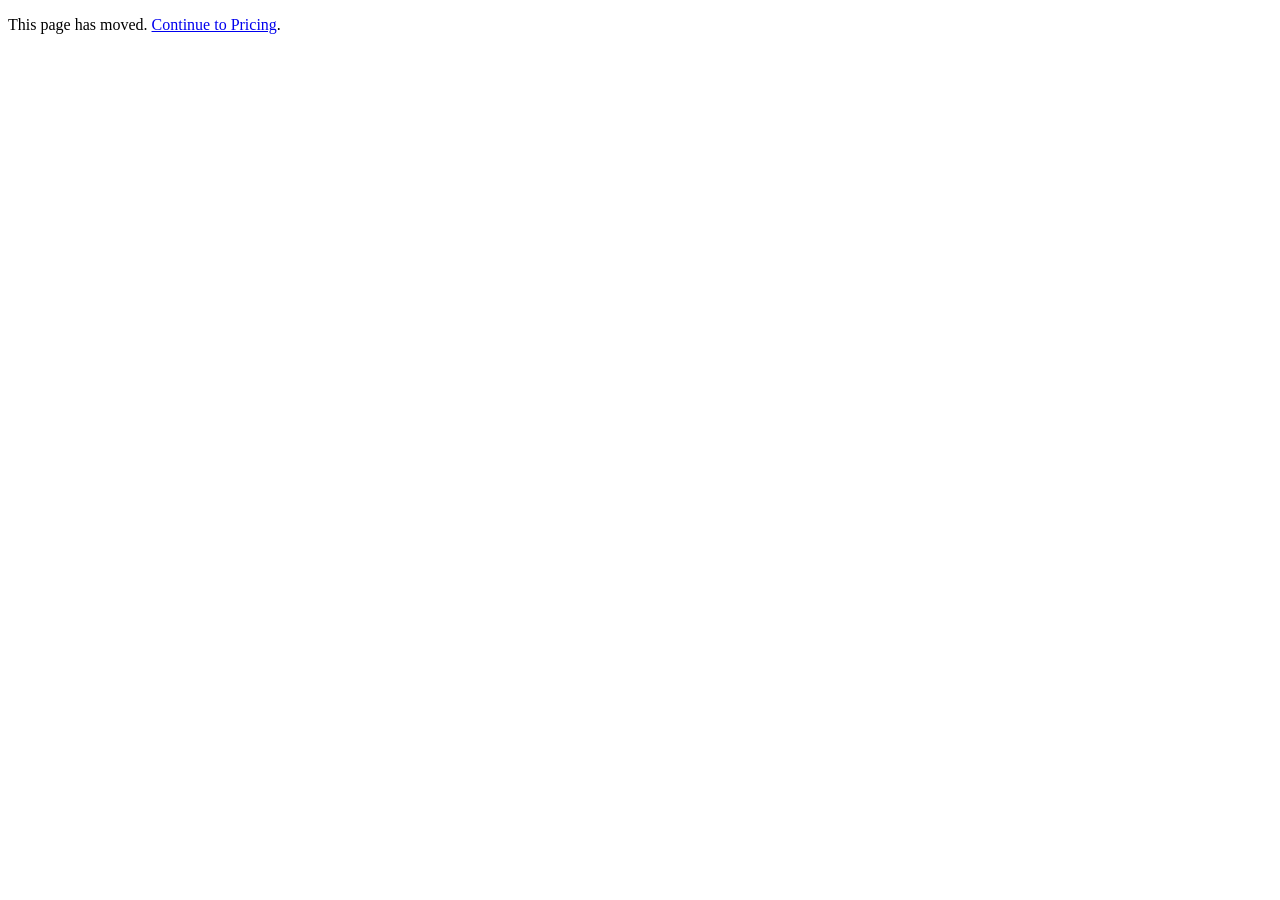
<file: pricing.html>
<!DOCTYPE html>
<html lang="en">
<head>
  <meta charset="UTF-8">
  <meta name="viewport" content="width=device-width, initial-scale=1.0">
  <title>Pricing | Andrew's Copy &amp; Print Centre, Collingwood</title>
  <meta name="description" content="Basic prices for photocopying, printing, business cards, wide format, binding, laminating and design at Andrew's Copy & Print Centre in downtown Collingwood.">
  <link rel="canonical" href="https://andrewscopycentre.com/pricing">

  <meta property="og:type" content="website">
  <meta property="og:site_name" content="Andrew's Copy &amp; Print Centre">
  <meta property="og:locale" content="en_CA">
  <meta property="og:title" content="Pricing | Andrew's Copy &amp; Print Centre, Collingwood">
  <meta property="og:description" content="Basic prices for photocopying, printing, business cards, wide format, binding, laminating and design at Andrew's Copy & Print Centre in downtown Collingwood.">
  <meta property="og:url" content="https://andrewscopycentre.com/pricing">
  <meta property="og:image" content="https://media.cwd-cdn.com/andrews-copy-and-print/images/share-image.jpg">
  <meta property="og:image:width" content="1200">
  <meta property="og:image:height" content="630">
  <meta property="og:image:alt" content="Andrew's Copy &amp; Print Centre, Collingwood's downtown copy and print centre">
  <meta name="twitter:card" content="summary_large_image">
  <meta name="twitter:title" content="Pricing | Andrew's Copy &amp; Print Centre, Collingwood">
  <meta name="twitter:description" content="Basic prices for photocopying, printing, business cards, wide format, binding, laminating and design at Andrew's Copy & Print Centre in downtown Collingwood.">
  <meta name="twitter:image" content="https://media.cwd-cdn.com/andrews-copy-and-print/images/share-image.jpg">
  <meta name="twitter:image:alt" content="Andrew's Copy &amp; Print Centre, Collingwood's downtown copy and print centre">

  <link rel="icon" href="favicon.ico" sizes="any">
  <link rel="icon" type="image/png" sizes="32x32" href="https://media.cwd-cdn.com/andrews-copy-and-print/images/favicon-32.png">
  <link rel="icon" type="image/png" sizes="192x192" href="https://media.cwd-cdn.com/andrews-copy-and-print/images/favicon-192.png">
  <link rel="apple-touch-icon" sizes="180x180" href="https://media.cwd-cdn.com/andrews-copy-and-print/images/apple-touch-icon.png">
  <meta name="theme-color" content="#2a58a5">

  <script>
    if (/^https?:$/.test(location.protocol) && /\.html$/.test(location.pathname)) {
      location.replace(location.pathname.replace(/(index)?\.html$/, "") + location.search + location.hash);
    }
  </script>

  <link rel="preconnect" href="https://media.cwd-cdn.com">
  <link rel="preconnect" href="https://fonts.googleapis.com">
  <link rel="preconnect" href="https://fonts.gstatic.com" crossorigin>
  <link href="https://fonts.googleapis.com/css2?family=Open+Sans:wght@400;600;700&display=swap" rel="stylesheet">
  <link rel="stylesheet" href="css/styles.css">

  <script type="application/ld+json">
  {
    "@context": "https://schema.org",
    "@type": "WebPage",
    "name": "Pricing | Andrew's Copy & Print Centre",
    "url": "https://andrewscopycentre.com/pricing",
    "isPartOf": { "@id": "https://andrewscopycentre.com/#website" },
    "inLanguage": "en-CA",
    "about": { "@id": "https://andrewscopycentre.com/#business" },
    "description": "Basic service prices for photocopying, printing, business cards, wide format, binding, laminating and design."
  }
  </script>
</head>
<body>
  <div class="top-bar">
    <div class="container top-bar-inner">
      <a class="top-bar-phone" href="tel:+17054461114">
        <svg viewBox="0 0 24 24" aria-hidden="true"><path d="M6.6 10.8a15.1 15.1 0 0 0 6.6 6.6l2.2-2.2a1 1 0 0 1 1-.25 11.4 11.4 0 0 0 3.6.57 1 1 0 0 1 1 1V20a1 1 0 0 1-1 1A17 17 0 0 1 3 4a1 1 0 0 1 1-1h3.5a1 1 0 0 1 1 1c0 1.25.2 2.45.57 3.57a1 1 0 0 1-.25 1z"/></svg>
        705 446 1114
      </a>
      <ul class="social-links">
        <li>
          <a href="https://www.facebook.com/andrewscopyandprint" target="_blank" rel="noopener" aria-label="Facebook">
            <svg viewBox="0 0 24 24" aria-hidden="true"><path d="M14 8V6.1c0-.9.2-1.4 1.6-1.4H18V1.2A31 31 0 0 0 14.6 1C11.4 1 9.8 2.9 9.8 5.9V8H7v3.6h2.8V23H14V11.6h3.2l.5-3.6z"/></svg>
          </a>
        </li>
        <li>
          <a href="https://www.instagram.com/andrews_copy/" target="_blank" rel="noopener" aria-label="Instagram">
            <svg viewBox="0 0 24 24" aria-hidden="true"><path d="M12 2.2c3.2 0 3.6 0 4.8.07 3.25.15 4.77 1.7 4.92 4.92.06 1.27.07 1.65.07 4.85s0 3.58-.07 4.85c-.15 3.22-1.66 4.77-4.92 4.92-1.27.06-1.65.07-4.85.07s-3.58 0-4.85-.07c-3.26-.15-4.77-1.7-4.92-4.92C2.12 15.58 2.1 15.2 2.1 12s0-3.58.07-4.85C2.33 3.93 3.84 2.38 7.1 2.23 8.37 2.2 8.75 2.2 12 2.2zM12 0C8.74 0 8.33 0 7.05.07 2.7.27.27 2.7.07 7.05 0 8.33 0 8.74 0 12s0 3.67.07 4.95c.2 4.36 2.62 6.78 6.98 6.98C8.33 24 8.74 24 12 24s3.67 0 4.95-.07c4.35-.2 6.78-2.62 6.98-6.98.06-1.28.07-1.69.07-4.95s0-3.67-.07-4.95C23.73 2.7 21.31.27 16.95.07 15.67 0 15.26 0 12 0zm0 5.84a6.16 6.16 0 1 0 0 12.32 6.16 6.16 0 0 0 0-12.32zM12 16a4 4 0 1 1 0-8 4 4 0 0 1 0 8zm6.4-11.85a1.44 1.44 0 1 0 0 2.88 1.44 1.44 0 0 0 0-2.88z"/></svg>
          </a>
        </li>
      </ul>
    </div>
  </div>

  <header class="site-header">
    <div class="container header-inner">
      <a class="header-logo" href="./">
        <img src="https://media.cwd-cdn.com/andrews-copy-and-print/images/logo-header.png" alt="Andrew's Copy &amp; Print Centre" width="500" height="158">
      </a>
      <button class="nav-toggle" type="button" aria-expanded="false" aria-controls="main-nav">
        <span>Select Page</span>
        <svg viewBox="0 0 24 24" aria-hidden="true"><path d="M3 6h18v2.5H3zm0 5h18v2.5H3zm0 5h18v2.5H3z"/></svg>
      </button>
      <nav id="main-nav" class="main-nav" aria-label="Main">
        <ul class="nav-left">
          <li><a href="./">Home</a></li>
          <li><a href="about-us">About Us</a></li>
        </ul>
        <ul class="nav-right">
          <li><a href="upload-files">Upload Files</a></li>
          <li><a href="pricing" class="active" aria-current="page">Pricing</a></li>
        </ul>
      </nav>
    </div>
  </header>

<main>
    <section class="pricing">
      <div class="container">
        <div class="section-heading">
          <h1>Basic Service Price List</h1>
          <p>Photocopying, printing, business cards and finishing in downtown Collingwood.</p>
        </div>

        <p class="price-intro">Quantity discounts are available, and we match our local competitors&rsquo; pricing. If you don&rsquo;t see it listed, call us and we&rsquo;ll be happy to provide a quote. Prices are subject to change.</p>

        <p class="price-actions">
          <a class="btn btn-primary" href="https://media.cwd-cdn.com/andrews-copy-and-print/files/basic-price-list.pdf" target="_blank" rel="noopener">Download PDF</a>
          <a class="btn btn-secondary" href="tel:+17054461114">705 446 1114</a>
        </p>

        <div class="price-grid">
          <section class="price-block price-block-wide">
            <h2>Photocopies</h2>
            <div class="price-cards">
            <article class="price-card">
            <h3>Black &amp; white, single sided</h3>
            <p class="price-kicker">Copying and printing</p>
            <div class="price-scroll">
              <table class="price-table">
                <thead>
                  <tr><th scope="col">Quantity</th><th scope="col">Letter</th><th scope="col">Legal</th><th scope="col">Ledger</th></tr>
                </thead>
                <tbody>
                  <tr><th scope="row">1 &ndash; 10</th><td>25&cent;</td><td>25&cent;</td><td>30&cent;</td></tr>
                  <tr><th scope="row">11 &ndash; 99</th><td>10&cent;</td><td>15&cent;</td><td>20&cent;</td></tr>
                  <tr><th scope="row">100 &ndash; 499</th><td>10&cent;</td><td>15&cent;</td><td>15&cent;</td></tr>
                  <tr><th scope="row">500 &ndash; 999</th><td>8&cent;</td><td>10&cent;</td><td>15&cent;</td></tr>
                  <tr><th scope="row">1,000+</th><td>6&cent;</td><td>8&cent;</td><td>13&cent;</td></tr>
                </tbody>
              </table>
            </div>

            </article>
            <article class="price-card">
            <h3>Black &amp; white, double sided</h3>
            <p class="price-kicker">Copying and printing</p>
            <div class="price-scroll">
              <table class="price-table">
                <thead>
                  <tr><th scope="col">Quantity</th><th scope="col">Letter</th><th scope="col">Legal</th><th scope="col">Ledger</th></tr>
                </thead>
                <tbody>
                  <tr><th scope="row">1 &ndash; 10</th><td>25&cent;</td><td>30&cent;</td><td>35&cent;</td></tr>
                  <tr><th scope="row">11 &ndash; 99</th><td>15&cent;</td><td>20&cent;</td><td>25&cent;</td></tr>
                  <tr><th scope="row">100 &ndash; 499</th><td>15&cent;</td><td>20&cent;</td><td>20&cent;</td></tr>
                  <tr><th scope="row">500 &ndash; 999</th><td>13&cent;</td><td>15&cent;</td><td>18&cent;</td></tr>
                  <tr><th scope="row">1,000+</th><td>10&cent;</td><td>13&cent;</td><td>17&cent;</td></tr>
                </tbody>
              </table>
            </div>

            </article>
            <article class="price-card">
            <h3>Colour, single sided</h3>
            <p class="price-kicker">Copying and printing</p>
            <div class="price-scroll">
              <table class="price-table">
                <thead>
                  <tr><th scope="col">Quantity</th><th scope="col">Letter</th><th scope="col">Legal</th><th scope="col">Ledger</th></tr>
                </thead>
                <tbody>
                  <tr><th scope="row">1 &ndash; 300</th><td>49&cent;</td><td>69&cent;</td><td>99&cent;</td></tr>
                  <tr><th scope="row">301+</th><td>39&cent;</td><td>49&cent;</td><td>79&cent;</td></tr>
                </tbody>
              </table>
            </div>

            </article>
            <article class="price-card">
            <h3>Colour, double sided</h3>
            <p class="price-kicker">Copying and printing</p>
            <div class="price-scroll">
              <table class="price-table">
                <thead>
                  <tr><th scope="col">Quantity</th><th scope="col">Letter</th><th scope="col">Legal</th><th scope="col">Ledger</th></tr>
                </thead>
                <tbody>
                  <tr><th scope="row">1 &ndash; 300</th><td>98&cent;</td><td>$1.38</td><td>$1.98</td></tr>
                  <tr><th scope="row">301+</th><td>78&cent;</td><td>98&cent;</td><td>$1.48</td></tr>
                </tbody>
              </table>
            </div>
            </article>
            </div>
          </section>

          <section class="price-block">
            <h2>Business cards</h2>
            <p>Bring us your idea and let us transform it into a great business card. Don&rsquo;t have a logo? We can create one for you.</p>

            <h3>Black &amp; white cards</h3>
            <div class="price-scroll">
              <table class="price-table">
                <thead>
                  <tr><th scope="col">Quantity</th><th scope="col">One side</th><th scope="col">Two sided</th></tr>
                </thead>
                <tbody>
                  <tr><th scope="row">100</th><td>$15</td><td>$20</td></tr>
                  <tr><th scope="row">250</th><td>$30</td><td>$45</td></tr>
                  <tr><th scope="row">500</th><td>$45</td><td>$60</td></tr>
                  <tr><th scope="row">1,000</th><td>$55</td><td>$75</td></tr>
                </tbody>
              </table>
            </div>

            <h3>Colour cards</h3>
            <div class="price-scroll">
              <table class="price-table">
                <thead>
                  <tr><th scope="col">Quantity</th><th scope="col">One side</th><th scope="col">Two sided</th></tr>
                </thead>
                <tbody>
                  <tr><th scope="row">100</th><td>$25</td><td>$35</td></tr>
                  <tr><th scope="row">250</th><td>$40</td><td>$50</td></tr>
                  <tr><th scope="row">500</th><td>$60</td><td>$80</td></tr>
                  <tr><th scope="row">1,000</th><td>$80</td><td>$95</td></tr>
                </tbody>
              </table>
            </div>

            <p class="price-note">Business cards that need thermography (raised print) please allow 3&ndash;4 business days. This pricing also applies to tickets. Numbered tickets are no extra cost.</p>

            <h3>Labels</h3>
            <ul class="price-list">
              <li><span>Labels, black &amp; white</span><span>$2.00 per sheet</span></li>
              <li><span>Labels, colour</span><span>$3.00 per sheet</span></li>
            </ul>
          </section>

          <section class="price-block">
            <h2>Wide format</h2>
            <p>Black &amp; white copy and print up to 36&quot; wide, 65&cent; per square foot. A 24&quot; &times; 36&quot; drawing is $3.90.</p>
            <p>Scan to TIFF or PDF: $8.00 minimum, then $3.00 for each additional document.</p>
            <p>Colour print up to 24&quot; wide. Architectural drawings are $1.75 per square foot. Posters are $4.50 per square foot.</p>

          </section>

          <section class="price-block">
            <h2>Lamination</h2>
            <ul class="price-list">
              <li><span>Wallet</span><span>$2.50 each</span></li>
              <li><span>Letter</span><span>$2.75 each</span></li>
              <li><span>Legal</span><span>$3.25 each</span></li>
              <li><span>Ledger</span><span>$3.75 each</span></li>
            </ul>
            <p class="price-note">For higher quantities, please ask for a quote. Roll lamination for posters, maps and other large documents is up to 24&quot; wide, $3.75 per running foot.</p>

          </section>

          <section class="price-block">
            <h2>Fax service</h2>
            <ul class="price-list">
              <li><span>Local</span><span>89&cent; per page</span></li>
              <li><span>Long distance</span><span>$2.00 first page, $1.00 each additional</span></li>
              <li><span>Overseas</span><span>$5.00 first page, $2.00 each additional</span></li>
            </ul>
          </section>

          <section class="price-block">
            <h2>Binding</h2>
            <p class="price-kicker">Letter or legal size, Cerlox or coil</p>
            <ul class="price-list">
              <li><span>Basic, no covers</span><span>$1.99</span></li>
              <li><span>Solid front &amp; back</span><span>$2.75</span></li>
              <li><span>Clear front &amp; solid back</span><span>$3.25</span></li>
              <li><span>Clear front &amp; back</span><span>$3.85</span></li>
            </ul>
            <p class="price-note">Price includes the spine and binding of 50 sheets. Quantities over 50 sheets are 1&cent; per sheet. Quotes for large quantities are available on request.</p>

          </section>

          <section class="price-block">
            <h2>Paper stock</h2>
            <p class="price-kicker">Priced per sheet</p>
            <ul class="price-list">
              <li><span>Pastel papers</span><span>8&cent; each</span></li>
              <li><span>Bright papers</span><span>8&cent; each</span></li>
              <li><span>Resume quality</span><span>25&cent; each</span></li>
              <li><span>Card stock</span><span>50&cent; each</span></li>
              <li><span>Glossy card stock</span><span>$1.00 each</span></li>
            </ul>

          </section>

          <section class="price-block price-block-wide">
            <h2>Other services</h2>
            <ul class="price-list price-list-split">
              <li><span>Hand collating</span><span>$40 / hour</span></li>
              <li><span>Stapling by hand</span><span>10&cent; each</span></li>
              <li><span>Stapling by machine</span><span>4&cent; each</span></li>
              <li><span>Folding</span><span>10&cent; each</span></li>
              <li><span>Hand feeding</span><span>10&cent; per page</span></li>
              <li><span>Transparencies</span><span>90&cent; each</span></li>
              <li><span>Colour transparencies</span><span>$2 each</span></li>
              <li><span>Photo or logo shirts</span><span>$20 each</span></li>
              <li><span>Custom mousepads</span><span>$12 each</span></li>
              <li><span>Ceramic photo mugs</span><span>$14.95 each</span></li>
              <li><span>Calendars</span><span>$20 each</span></li>
              <li><span>Duplicate calendars</span><span>$17 each</span></li>
            </ul>
          </section>

          <section class="price-block price-block-wide">
            <h2>Graphic design &amp; typesetting</h2>
            <p>Have an idea for a flyer, invitation, business card, ad layout, ticket, wedding invite, logo, sign or custom stationery, but you don&rsquo;t know how to make it look good? We can do the layout and design work for you.</p>
            <ul class="price-list">
              <li><span>Design, minimum charge</span><span>$15.00</span></li>
              <li><span>Design, hourly rate</span><span>$60.00 / hour</span></li>
              <li><span>Photo scanning, minimum</span><span>$15.00, includes 5 images</span></li>
              <li><span>Each additional photo scan</span><span>$1.00</span></li>
              <li><span>Typesetting, minimum</span><span>$15.00 for one page</span></li>
              <li><span>Typesetting, further pages</span><span>$60.00 / hour</span></li>
              <li><span>Scan and email, or save to USB</span><span>$5.00 per document</span></li>
              <li><span>Print from email, multiple files</span><span>$1.00 surcharge</span></li>
            </ul>
          </section>
        </div>
      </div>
    </section>

    <section class="contact" id="contact">
      <div class="container contact-inner">
        <div class="contact-details">
          <h2>Contact Us</h2>
          <p class="contact-intro">Feel free to reach out by phone, email us directly, or stop by the shop.</p>

          <ul class="contact-cards">
            <li class="contact-card">
              <span class="contact-icon">
                <svg viewBox="0 0 24 24" aria-hidden="true"><path d="M6.6 10.8a15.1 15.1 0 0 0 6.6 6.6l2.2-2.2a1 1 0 0 1 1-.25 11.4 11.4 0 0 0 3.6.57 1 1 0 0 1 1 1V20a1 1 0 0 1-1 1A17 17 0 0 1 3 4a1 1 0 0 1 1-1h3.5a1 1 0 0 1 1 1c0 1.25.2 2.45.57 3.57a1 1 0 0 1-.25 1z"/></svg>
              </span>
              <h3>Call</h3>
              <a href="tel:+17054461114">705 446 1114</a>
            </li>
            <li class="contact-card">
              <span class="contact-icon">
                <svg viewBox="0 0 24 24" aria-hidden="true"><path d="M20 4H4a2 2 0 0 0-2 2v12a2 2 0 0 0 2 2h16a2 2 0 0 0 2-2V6a2 2 0 0 0-2-2zm0 4-8 5-8-5V6l8 5 8-5z"/></svg>
              </span>
              <h3>Email</h3>
              <a href="mailto:andrewscopy@gmail.com">andrewscopy@gmail.com</a>
            </li>
            <li class="contact-card">
              <span class="contact-icon">
                <svg viewBox="0 0 24 24" aria-hidden="true"><path d="M12 2a7 7 0 0 0-7 7c0 5.25 7 13 7 13s7-7.75 7-13a7 7 0 0 0-7-7zm0 9.5A2.5 2.5 0 1 1 12 6.5a2.5 2.5 0 0 1 0 5z"/></svg>
              </span>
              <h3>Visit</h3>
              <a href="https://www.google.com/maps/search/?api=1&amp;query=191+Hurontario+St+%234+Collingwood+ON+L9Y+2M1" target="_blank" rel="noopener">191 Hurontario St #4, Collingwood, ON L9Y 2M1</a>
            </li>
            <li class="contact-card">
              <span class="contact-icon">
                <svg viewBox="0 0 24 24" aria-hidden="true"><path d="M12 2a10 10 0 1 0 0 20 10 10 0 0 0 0-20zm0 18a8 8 0 1 1 0-16 8 8 0 0 1 0 16zm.5-13H11v6l5.2 3.2.8-1.3-4.5-2.7z"/></svg>
              </span>
              <h3>Hours</h3>
              <dl class="hours-list">
                <dt>Mon &ndash; Fri</dt><dd>8:30am &ndash; 5:30pm</dd>
                <dt>Saturday</dt><dd>9:00am &ndash; 4:00pm</dd>
                <dt>Sunday</dt><dd>Closed</dd>
                <dt>Stat Holidays</dt><dd>Closed</dd>
              </dl>
            </li>
          </ul>

          <div class="contact-actions">
            <a class="btn btn-light" href="upload-files">Upload Files</a>
            <a class="btn btn-outline" href="https://media.cwd-cdn.com/andrews-copy-and-print/files/basic-price-list.pdf" target="_blank" rel="noopener">Price List</a>
          </div>
        </div>

        <div class="contact-map">
          <iframe src="https://www.google.com/maps/embed?pb=!1m18!1m12!1m3!1d2845.826737450774!2d-80.215998!3d44.4982169!2m3!1f0!2f0!3f0!3m2!1i1024!2i768!4f13.1!3m3!1m2!1s0x882a7bdb979bf5e7%3A0x634193284aefc818!2sAndrew's%20Copy%20%26%20Print%20Centre!5e0!3m2!1sen!2sca!4v1792085914613!5m2!1sen!2sca" title="Map to Andrew's Copy &amp; Print Centre" loading="lazy" referrerpolicy="strict-origin-when-cross-origin" allowfullscreen></iframe>
        </div>
      </div>
    </section>
  </main>

  <footer class="site-footer">
    <div class="container footer-inner">
      <ul class="footer-nav">
        <li><a href="./">Home</a></li>
        <li><a href="about-us">About Us</a></li>
        <li><a href="upload-files">Upload Files</a></li>
        <li><a href="pricing">Pricing</a></li>
      </ul>
      <p class="copyright">&copy; <span data-year>2026</span> Andrew&rsquo;s Copy &amp; Print Centre. All rights reserved.</p>
      <p class="credit">Website by <a href="https://www.collingwoodwebdesign.com/" target="_blank" rel="noopener">Collingwood Web Design</a></p>
    </div>
  </footer>

  <a class="call-fab" href="tel:+17054461114" aria-label="Call Andrew's Copy &amp; Print Centre at 705 446 1114">
    <svg viewBox="0 0 24 24" aria-hidden="true"><path d="M6.6 10.8a15.1 15.1 0 0 0 6.6 6.6l2.2-2.2a1 1 0 0 1 1-.25 11.4 11.4 0 0 0 3.6.57 1 1 0 0 1 1 1V20a1 1 0 0 1-1 1A17 17 0 0 1 3 4a1 1 0 0 1 1-1h3.5a1 1 0 0 1 1 1c0 1.25.2 2.45.57 3.57a1 1 0 0 1-.25 1z"/></svg>
    Call
  </a>

  <script>
    (function () {
      var toggle = document.querySelector(".nav-toggle");
      var nav = document.getElementById("main-nav");
      toggle.addEventListener("click", function () {
        var open = toggle.getAttribute("aria-expanded") === "true";
        toggle.setAttribute("aria-expanded", String(!open));
        nav.classList.toggle("open", !open);
      });

      document.querySelectorAll("[data-year]").forEach(function (el) {
        el.textContent = new Date().getFullYear();
      });
    })();
  </script>
</body>
</html>
</file>
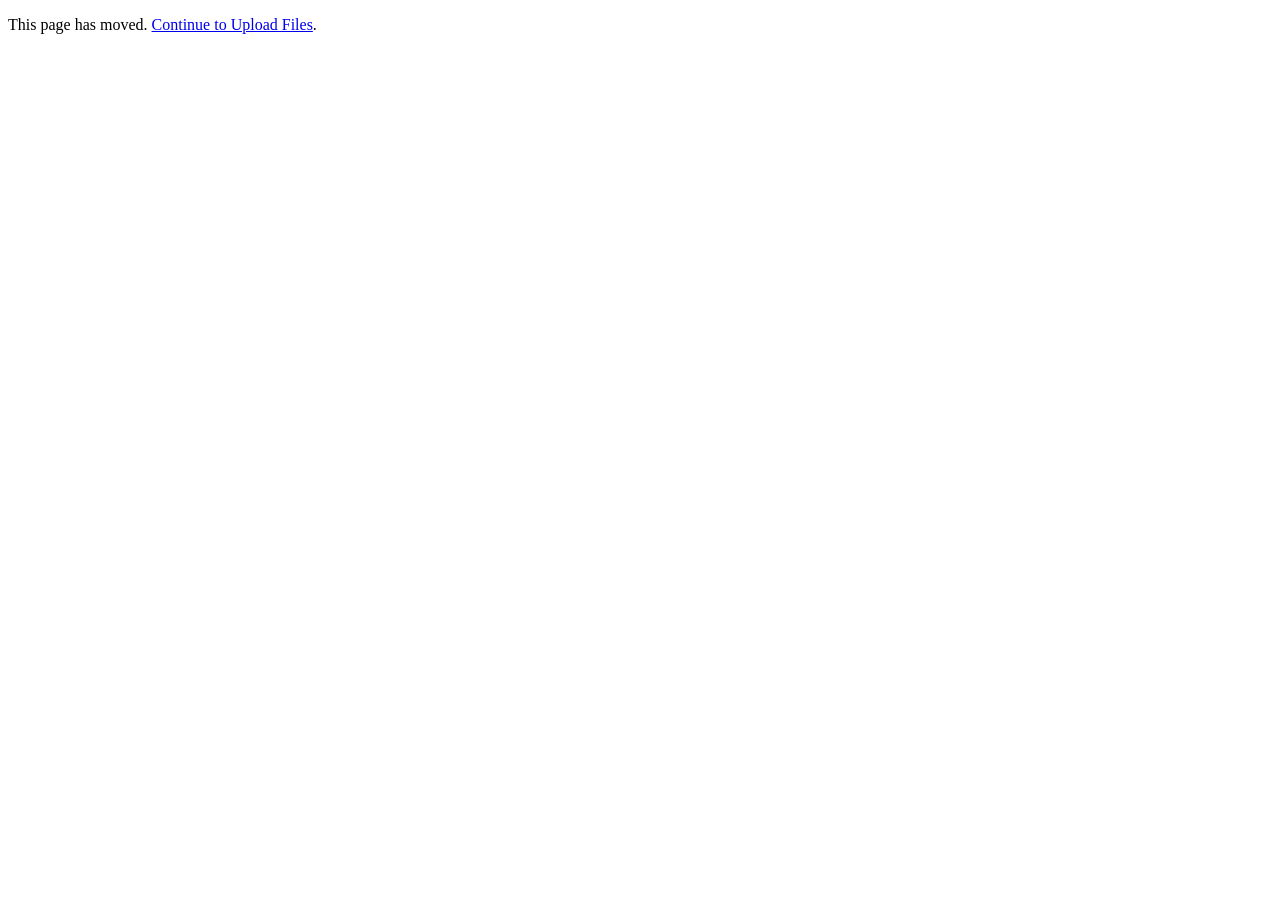
<file: upload-files.html>
<!DOCTYPE html>
<html lang="en">
<head>
  <meta charset="UTF-8">
  <meta name="viewport" content="width=device-width, initial-scale=1.0">
  <title>Upload Files | Andrew's Copy &amp; Print Centre, Collingwood</title>
  <meta name="description" content="Send print files to Andrew's Copy & Print Centre in downtown Collingwood with WeTransfer (up to 2 GB free), plus file setup tips, bleed guidance and FAQs.">
  <link rel="canonical" href="https://andrewscopycentre.com/upload-files">

  <meta property="og:type" content="website">
  <meta property="og:site_name" content="Andrew's Copy &amp; Print Centre">
  <meta property="og:locale" content="en_CA">
  <meta property="og:title" content="Upload Files | Andrew's Copy &amp; Print Centre, Collingwood">
  <meta property="og:description" content="Send print files to Andrew's Copy & Print Centre in downtown Collingwood with WeTransfer (up to 2 GB free), plus file setup tips, bleed guidance and FAQs.">
  <meta property="og:url" content="https://andrewscopycentre.com/upload-files">
  <meta property="og:image" content="https://media.cwd-cdn.com/andrews-copy-and-print/images/share-image.jpg">
  <meta property="og:image:width" content="1200">
  <meta property="og:image:height" content="630">
  <meta property="og:image:alt" content="Andrew's Copy &amp; Print Centre, Collingwood's downtown copy and print centre">
  <meta name="twitter:card" content="summary_large_image">
  <meta name="twitter:title" content="Upload Files | Andrew's Copy &amp; Print Centre, Collingwood">
  <meta name="twitter:description" content="Send print files to Andrew's Copy & Print Centre in downtown Collingwood with WeTransfer (up to 2 GB free), plus file setup tips, bleed guidance and FAQs.">
  <meta name="twitter:image" content="https://media.cwd-cdn.com/andrews-copy-and-print/images/share-image.jpg">
  <meta name="twitter:image:alt" content="Andrew's Copy &amp; Print Centre, Collingwood's downtown copy and print centre">

  <link rel="icon" href="favicon.ico" sizes="any">
  <link rel="icon" type="image/png" sizes="32x32" href="https://media.cwd-cdn.com/andrews-copy-and-print/images/favicon-32.png">
  <link rel="icon" type="image/png" sizes="192x192" href="https://media.cwd-cdn.com/andrews-copy-and-print/images/favicon-192.png">
  <link rel="apple-touch-icon" sizes="180x180" href="https://media.cwd-cdn.com/andrews-copy-and-print/images/apple-touch-icon.png">
  <meta name="theme-color" content="#2a58a5">

  <script>
    if (/^https?:$/.test(location.protocol) && /\.html$/.test(location.pathname)) {
      location.replace(location.pathname.replace(/(index)?\.html$/, "") + location.search + location.hash);
    }
  </script>

  <link rel="preconnect" href="https://media.cwd-cdn.com">
  <link rel="preconnect" href="https://fonts.googleapis.com">
  <link rel="preconnect" href="https://fonts.gstatic.com" crossorigin>
  <link href="https://fonts.googleapis.com/css2?family=Open+Sans:wght@400;600;700&display=swap" rel="stylesheet">
  <link rel="stylesheet" href="css/styles.css">

  <script type="application/ld+json">
  {
    "@context": "https://schema.org",
    "@type": "WebPage",
    "name": "Upload Files | Andrew's Copy & Print Centre",
    "url": "https://andrewscopycentre.com/upload-files",
    "isPartOf": { "@id": "https://andrewscopycentre.com/#website" },
    "inLanguage": "en-CA",
    "about": {
      "@type": "LocalBusiness",
      "@id": "https://andrewscopycentre.com/#business",
      "name": "Andrew's Copy & Print Centre",
      "alternateName": "Andrew's Copy & Print",
      "url": "https://andrewscopycentre.com/",
      "telephone": "+1-705-446-1114",
      "email": "andrewscopy@gmail.com",
      "address": {
        "@type": "PostalAddress",
        "streetAddress": "191 Hurontario St #4",
        "addressLocality": "Collingwood",
        "addressRegion": "ON",
        "postalCode": "L9Y 2M1",
        "addressCountry": "CA"
      }
    }
  }
  </script>

  <script type="application/ld+json">
  {
    "@context": "https://schema.org",
    "@type": "FAQPage",
    "mainEntity": [
      {
        "@type": "Question",
        "name": "How do I send my files?",
        "acceptedAnswer": { "@type": "Answer", "text": "Use WeTransfer. Click the Upload Files button above, upload your files and send them to andrewscopy@gmail.com. You can also email us directly." }
      },
      {
        "@type": "Question",
        "name": "How large a file can I send?",
        "acceptedAnswer": { "@type": "Answer", "text": "WeTransfer lets you send up to 2 GB for free, including whole folders and entire projects." }
      },
      {
        "@type": "Question",
        "name": "Can I email files to be printed?",
        "acceptedAnswer": { "@type": "Answer", "text": "Yes, we can print from email. See our Basic Service Price List for details." }
      },
      {
        "@type": "Question",
        "name": "What file types do you accept?",
        "acceptedAnswer": { "@type": "Answer", "text": "PDF is an industry standard in print, along with CorelDraw, Adobe Illustrator, InDesign and a few others. When exporting to PDF, please use the Press Quality setting (or a similar high resolution setting)." }
      },
      {
        "@type": "Question",
        "name": "Do my files need bleed?",
        "acceptedAnswer": { "@type": "Answer", "text": "We prefer a 1/8\" bleed with trim marks turned on. If there is no bleed, no problem – just keep your text and images away from the edge of the document and try to avoid borders." }
      },
      {
        "@type": "Question",
        "name": "What colour mode should my files be in?",
        "acceptedAnswer": { "@type": "Answer", "text": "All files supplied should be in CMYK colour space and have fonts converted to outlines or curves to avoid issues." }
      },
      {
        "@type": "Question",
        "name": "Can you help if I don't have a design or logo?",
        "acceptedAnswer": { "@type": "Answer", "text": "Yes. Have an idea for a flyer, invitation, business card, ad layout, ticket, wedding invite, logo, sign or custom stationery but don't know how to make it look good? Let us do the layout and design work for you. Don't have a logo? We can create one for you." }
      },
      {
        "@type": "Question",
        "name": "How wide can you print?",
        "acceptedAnswer": { "@type": "Answer", "text": "We copy and print black and white up to 36\" wide, and colour up to 24\" wide for architectural drawings and posters. We can also scan large documents to TIFF or PDF." }
      },
      {
        "@type": "Question",
        "name": "What paper and card stock do you carry?",
        "acceptedAnswer": { "@type": "Answer", "text": "Pastel papers, bright papers, resume quality paper, cardstock and glossy cardstock." }
      },
      {
        "@type": "Question",
        "name": "Do you offer laminating and binding?",
        "acceptedAnswer": { "@type": "Answer", "text": "Yes. We laminate wallet, letter, legal and ledger sizes, and offer roll lamination up to 24\" wide for posters, maps and other large documents. We also bind letter and legal size documents with a choice of covers." }
      },
      {
        "@type": "Question",
        "name": "Do you offer folding, collating and stapling?",
        "acceptedAnswer": { "@type": "Answer", "text": "Yes. We offer folding, hand collating, and stapling by hand or by machine." }
      },
      {
        "@type": "Question",
        "name": "Can you number tickets?",
        "acceptedAnswer": { "@type": "Answer", "text": "Yes. Need it numbered? No problem and no extra cost." }
      },
      {
        "@type": "Question",
        "name": "Do you offer scanning?",
        "acceptedAnswer": { "@type": "Answer", "text": "Yes. We can scan a document and email it to you or transfer it to your USB drive. We also offer photo scanning." }
      },
      {
        "@type": "Question",
        "name": "What else can you print?",
        "acceptedAnswer": { "@type": "Answer", "text": "Photo and logo shirts, custom mousepads, ceramic photo mugs and calendars. We also carry stationery and office supplies. If you don't see it listed, call us and we'll be happy to provide a quote." }
      },
      {
        "@type": "Question",
        "name": "Where can I see your prices?",
        "acceptedAnswer": { "@type": "Answer", "text": "Our prices are on the Pricing page. You can also download the Basic Service Price List (PDF) from that page." }
      },
      {
        "@type": "Question",
        "name": "Do you offer quantity discounts?",
        "acceptedAnswer": { "@type": "Answer", "text": "Yes, quantity discounts are available, and we match our local competitors' pricing. For larger quantities, call us for a quote." }
      },
      {
        "@type": "Question",
        "name": "Are you a FedEx and Purolator location?",
        "acceptedAnswer": { "@type": "Answer", "text": "Yes. We're a FedEx & Purolator Missed Delivery & Drop-off Location. Ship or drop off your pre-labeled Canadian & international packages. Manual waybills are available for shipping." }
      },
      {
        "@type": "Question",
        "name": "Where are you located, and is there parking?",
        "acceptedAnswer": { "@type": "Answer", "text": "We're at 191 Hurontario St #4, in the heart of downtown Collingwood in the Collingwood Plaza, with free parking outside the shop." }
      },
      {
        "@type": "Question",
        "name": "What are your hours?",
        "acceptedAnswer": { "@type": "Answer", "text": "Monday to Friday 8:30am – 5:30pm and Saturday 9:00am – 4:00pm. We're closed Sundays and stat holidays." }
      }
    ]
  }
  </script>
</head>
<body>
  <div class="top-bar">
    <div class="container top-bar-inner">
      <a class="top-bar-phone" href="tel:+17054461114">
        <svg viewBox="0 0 24 24" aria-hidden="true"><path d="M6.6 10.8a15.1 15.1 0 0 0 6.6 6.6l2.2-2.2a1 1 0 0 1 1-.25 11.4 11.4 0 0 0 3.6.57 1 1 0 0 1 1 1V20a1 1 0 0 1-1 1A17 17 0 0 1 3 4a1 1 0 0 1 1-1h3.5a1 1 0 0 1 1 1c0 1.25.2 2.45.57 3.57a1 1 0 0 1-.25 1z"/></svg>
        705 446 1114
      </a>
      <ul class="social-links">
        <li>
          <a href="https://www.facebook.com/andrewscopyandprint" target="_blank" rel="noopener" aria-label="Facebook">
            <svg viewBox="0 0 24 24" aria-hidden="true"><path d="M14 8V6.1c0-.9.2-1.4 1.6-1.4H18V1.2A31 31 0 0 0 14.6 1C11.4 1 9.8 2.9 9.8 5.9V8H7v3.6h2.8V23H14V11.6h3.2l.5-3.6z"/></svg>
          </a>
        </li>
        <li>
          <a href="https://www.instagram.com/andrews_copy/" target="_blank" rel="noopener" aria-label="Instagram">
            <svg viewBox="0 0 24 24" aria-hidden="true"><path d="M12 2.2c3.2 0 3.6 0 4.8.07 3.25.15 4.77 1.7 4.92 4.92.06 1.27.07 1.65.07 4.85s0 3.58-.07 4.85c-.15 3.22-1.66 4.77-4.92 4.92-1.27.06-1.65.07-4.85.07s-3.58 0-4.85-.07c-3.26-.15-4.77-1.7-4.92-4.92C2.12 15.58 2.1 15.2 2.1 12s0-3.58.07-4.85C2.33 3.93 3.84 2.38 7.1 2.23 8.37 2.2 8.75 2.2 12 2.2zM12 0C8.74 0 8.33 0 7.05.07 2.7.27.27 2.7.07 7.05 0 8.33 0 8.74 0 12s0 3.67.07 4.95c.2 4.36 2.62 6.78 6.98 6.98C8.33 24 8.74 24 12 24s3.67 0 4.95-.07c4.35-.2 6.78-2.62 6.98-6.98.06-1.28.07-1.69.07-4.95s0-3.67-.07-4.95C23.73 2.7 21.31.27 16.95.07 15.67 0 15.26 0 12 0zm0 5.84a6.16 6.16 0 1 0 0 12.32 6.16 6.16 0 0 0 0-12.32zM12 16a4 4 0 1 1 0-8 4 4 0 0 1 0 8zm6.4-11.85a1.44 1.44 0 1 0 0 2.88 1.44 1.44 0 0 0 0-2.88z"/></svg>
          </a>
        </li>
      </ul>
    </div>
  </div>

  <header class="site-header">
    <div class="container header-inner">
      <a class="header-logo" href="./">
        <img src="https://media.cwd-cdn.com/andrews-copy-and-print/images/logo-header.png" alt="Andrew's Copy &amp; Print Centre" width="500" height="158">
      </a>
      <button class="nav-toggle" type="button" aria-expanded="false" aria-controls="main-nav">
        <span>Select Page</span>
        <svg viewBox="0 0 24 24" aria-hidden="true"><path d="M3 6h18v2.5H3zm0 5h18v2.5H3zm0 5h18v2.5H3z"/></svg>
      </button>
      <nav id="main-nav" class="main-nav" aria-label="Main">
        <ul class="nav-left">
          <li><a href="./">Home</a></li>
          <li><a href="about-us">About Us</a></li>
        </ul>
        <ul class="nav-right">
          <li><a href="upload-files" class="active" aria-current="page">Upload Files</a></li>
          <li><a href="pricing">Pricing</a></li>
        </ul>
      </nav>
    </div>
  </header>

  <main>
    <section class="page-hero page-hero--scenic">
      <div class="hero-stage">
        <img
          class="hero-stage-photo"
          src="https://media.cwd-cdn.com/andrews-copy-and-print/images/upload-files-format-hero.jpg"
          fetchpriority="high"
          alt="Colour swatch fan with the words File Upload &amp; File Format"
          width="2049"
          height="868"
        >
        <svg class="hero-flight" viewBox="0 0 2048 867" preserveAspectRatio="xMidYMid slice" aria-hidden="true">
          <g class="flight-dashes">
<path class="flight-dash" data-progress="0.0000" d="M124,177.2c-.1,0-.3,0-.4,0-2.8-.2-4.8-2.6-4.6-5.4.4-4.7.8-9.4,1.3-14,.3-2.7,2.7-4.7,5.5-4.5,2.7.3,4.8,2.7,4.5,5.5-.5,4.5-.9,9.1-1.3,13.8-.2,2.6-2.4,4.6-5,4.6Z"/>
          <path class="flight-dash" data-progress="0.0094" d="M122.1,211c0,0-.1,0-.2,0-2.8-.1-4.9-2.4-4.8-5.2.2-4.7.4-9.4.6-14,.1-2.8,2.5-4.9,5.3-4.7,2.8.1,4.9,2.5,4.7,5.3-.2,4.6-.5,9.2-.6,13.9,0,2.7-2.3,4.8-5,4.8Z"/>
          <path class="flight-dash" data-progress="0.0189" d="M121.5,244.9c-2.7,0-5-2.2-5-5,0-1.6,0-3.1,0-4.7,0-3.2,0-6.3,0-9.3,0-2.7,2.3-4.9,5-4.9s0,0,0,0c2.8,0,5,2.3,4.9,5.1,0,3,0,6.1,0,9.2,0,1.5,0,3.1,0,4.6,0,2.8-2.2,5-5,5h0Z"/>
          <path class="flight-dash" data-progress="0.0283" d="M122.5,278.8c-2.7,0-4.9-2.1-5-4.8-.2-4.6-.4-9.4-.6-14,0-2.8,2.1-5.1,4.8-5.2,2.7,0,5.1,2.1,5.2,4.8.1,4.6.3,9.3.5,13.9.1,2.8-2,5.1-4.8,5.2,0,0-.2,0-.2,0Z"/>
          <path class="flight-dash" data-progress="0.0377" d="M124.8,312.6c-2.6,0-4.7-1.9-5-4.5-.4-4.6-.8-9.3-1.2-14-.2-2.8,1.9-5.2,4.6-5.4,2.7-.2,5.2,1.9,5.4,4.6.3,4.6.7,9.3,1.2,13.8.3,2.7-1.8,5.2-4.5,5.4-.2,0-.3,0-.5,0Z"/>
          <path class="flight-dash" data-progress="0.0472" d="M128.8,346.3c-2.5,0-4.6-1.8-4.9-4.3-.6-4.6-1.3-9.3-1.8-13.9-.3-2.7,1.6-5.2,4.4-5.6,2.7-.3,5.2,1.6,5.6,4.4.6,4.6,1.2,9.2,1.8,13.7.4,2.7-1.5,5.3-4.3,5.6-.2,0-.5,0-.7,0Z"/>
          <path class="flight-dash" data-progress="0.0566" d="M134.3,379.7c-2.3,0-4.4-1.7-4.9-4.1-.9-4.6-1.7-9.2-2.5-13.8-.5-2.7,1.4-5.3,4.1-5.8,2.7-.5,5.3,1.4,5.8,4.1.8,4.6,1.6,9.1,2.5,13.6.5,2.7-1.3,5.3-4,5.9-.3,0-.6,0-1,0Z"/>
          <path class="flight-dash" data-progress="0.0661" d="M141.6,412.8c-2.2,0-4.3-1.5-4.8-3.8-1.1-4.5-2.2-9.1-3.2-13.7-.6-2.7,1.1-5.4,3.8-6,2.7-.6,5.4,1.1,6,3.8,1,4.5,2.1,9,3.2,13.5.7,2.7-1,5.4-3.6,6.1-.4.1-.8.1-1.2.1Z"/>
          <path class="flight-dash" data-progress="0.0755" d="M150.8,445.4c-2.1,0-4.1-1.4-4.8-3.5-1.4-4.4-2.7-9-4-13.5-.8-2.7.8-5.4,3.4-6.2,2.7-.8,5.4.8,6.2,3.4,1.3,4.4,2.6,8.9,4,13.3.8,2.6-.6,5.4-3.3,6.3-.5.2-1,.2-1.5.2Z"/>
          <path class="flight-dash" data-progress="0.0849" d="M161.9,477.4c-2,0-3.9-1.2-4.7-3.2-1.7-4.3-3.3-8.8-4.9-13.2-.9-2.6.4-5.5,3-6.4,2.6-.9,5.5.4,6.4,3,1.5,4.3,3.1,8.7,4.8,13,1,2.6-.3,5.5-2.9,6.5-.6.2-1.2.3-1.8.3Z"/>
          <path class="flight-dash" data-progress="0.0944" d="M175.1,508.6c-1.9,0-3.7-1.1-4.5-2.9-2-4.2-3.9-8.5-5.8-12.9-1.1-2.5,0-5.5,2.6-6.6,2.5-1.1,5.5,0,6.6,2.6,1.8,4.2,3.7,8.5,5.6,12.6,1.2,2.5,0,5.5-2.4,6.6-.7.3-1.4.5-2.1.5Z"/>
          <path class="flight-dash" data-progress="0.1038" d="M190.5,538.8c-1.8,0-3.5-.9-4.4-2.6-2.3-4.1-4.5-8.2-6.7-12.4-1.3-2.5-.3-5.5,2.1-6.7,2.5-1.3,5.5-.3,6.7,2.1,2.1,4.1,4.3,8.2,6.5,12.2,1.3,2.4.5,5.5-1.9,6.8-.8.4-1.6.6-2.4.6Z"/>
          <path class="flight-dash" data-progress="0.1132" d="M208.1,567.7c-1.6,0-3.2-.8-4.2-2.2-2.6-3.9-5.1-7.9-7.6-11.9-1.5-2.3-.7-5.4,1.6-6.9,2.3-1.5,5.4-.7,6.9,1.6,2.4,3.9,4.9,7.8,7.4,11.6,1.5,2.3.9,5.4-1.4,6.9-.9.6-1.8.8-2.8.8Z"/>
          <path class="flight-dash" data-progress="0.1227" d="M228.1,595.1c-1.5,0-2.9-.6-3.9-1.9-2.9-3.7-5.8-7.4-8.6-11.2-1.6-2.2-1.2-5.4,1.1-7,2.2-1.6,5.4-1.2,7,1.1,2.7,3.7,5.5,7.4,8.4,10.9,1.7,2.2,1.3,5.3-.8,7-.9.7-2,1.1-3.1,1.1Z"/>
          <path class="flight-dash" data-progress="0.1321" d="M250.2,620.8c-1.3,0-2.7-.5-3.6-1.6-3.2-3.4-6.4-6.9-9.5-10.5-1.8-2.1-1.6-5.2.5-7.1,2.1-1.8,5.2-1.6,7.1.5,3,3.4,6.1,6.9,9.3,10.2,1.9,2,1.8,5.2-.2,7.1-1,.9-2.2,1.4-3.4,1.4Z"/>
          <path class="flight-dash" data-progress="0.1415" d="M274.5,644.4c-1.2,0-2.4-.4-3.3-1.3-2.4-2.2-4.9-4.4-7.2-6.6-1.1-1-2.1-2-3.2-3-2-1.9-2.1-5.1-.1-7.1,1.9-2,5.1-2.1,7.1-.1,1,1,2,2,3.1,2.9,2.3,2.1,4.7,4.3,7,6.4,2.1,1.8,2.3,5,.4,7.1-1,1.1-2.4,1.7-3.7,1.7Z"/>
          <path class="flight-dash" data-progress="0.1510" d="M300.9,665.6c-1,0-2.1-.3-2.9-1-3.8-2.8-7.6-5.7-11.3-8.5-2.2-1.7-2.5-4.9-.8-7,1.7-2.2,4.9-2.5,7-.8,3.5,2.8,7.2,5.6,11,8.3,2.2,1.6,2.7,4.8,1.1,7-1,1.3-2.5,2.1-4,2.1Z"/>
          <path class="flight-dash" data-progress="0.1604" d="M329,684.4c-.9,0-1.8-.2-2.6-.7-4-2.5-8-5-11.9-7.6-2.3-1.5-2.9-4.6-1.4-6.9,1.5-2.3,4.6-2.9,6.9-1.4,3.8,2.5,7.7,5,11.6,7.4,2.3,1.5,3.1,4.5,1.6,6.9-.9,1.5-2.6,2.4-4.3,2.4Z"/>
          <path class="flight-dash" data-progress="0.1698" d="M358.4,701.3c-.8,0-1.6-.2-2.3-.6-4.2-2.2-8.3-4.5-12.4-6.8-2.4-1.4-3.3-4.4-1.9-6.8,1.4-2.4,4.4-3.3,6.8-1.9,4,2.2,8,4.5,12.1,6.6,2.4,1.3,3.4,4.3,2.1,6.8-.9,1.7-2.6,2.7-4.4,2.7Z"/>
          <path class="flight-dash" data-progress="0.1793" d="M388.8,716.3c-.7,0-1.4-.1-2.1-.5-4.3-2-8.5-4-12.7-6-2.5-1.2-3.5-4.2-2.3-6.7,1.2-2.5,4.2-3.5,6.7-2.3,4.1,2,8.3,4,12.5,6,2.5,1.2,3.6,4.1,2.4,6.6-.8,1.8-2.7,2.9-4.5,2.9Z"/>
          <path class="flight-dash" data-progress="0.1887" d="M419.9,729.8c-.6,0-1.3-.1-1.9-.4-4.4-1.8-8.7-3.6-13-5.4-2.5-1.1-3.7-4-2.6-6.6,1.1-2.5,4-3.7,6.6-2.6,4.2,1.8,8.5,3.6,12.8,5.3,2.6,1,3.8,4,2.7,6.5-.8,1.9-2.7,3.1-4.6,3.1Z"/>
          <path class="flight-dash" data-progress="0.1981" d="M451.5,742c-.6,0-1.1,0-1.7-.3-4.4-1.6-8.9-3.2-13.2-4.9-2.6-1-3.9-3.9-2.9-6.4,1-2.6,3.9-3.9,6.4-2.9,4.3,1.6,8.6,3.2,13,4.8,2.6.9,3.9,3.8,3,6.4-.7,2-2.7,3.3-4.7,3.3Z"/>
          <path class="flight-dash" data-progress="0.2076" d="M483.6,752.9c-.5,0-1,0-1.5-.2-4.5-1.4-8.9-2.9-13.3-4.4-2.6-.9-4-3.7-3.1-6.3.9-2.6,3.7-4,6.3-3.1,4.3,1.5,8.8,2.9,13.2,4.3,2.6.8,4.1,3.7,3.2,6.3-.7,2.1-2.6,3.5-4.8,3.5Z"/>
          <path class="flight-dash" data-progress="0.2170" d="M516.1,762.7c-.5,0-.9,0-1.4-.2-4.5-1.3-9-2.6-13.5-3.9-2.6-.8-4.1-3.6-3.4-6.2.8-2.6,3.6-4.1,6.2-3.4,4.4,1.3,8.9,2.6,13.3,3.9,2.7.8,4.2,3.5,3.4,6.2-.6,2.2-2.6,3.6-4.8,3.6Z"/>
          <path class="flight-dash" data-progress="0.2264" d="M548.8,771.6c-.4,0-.8,0-1.2-.2-4.6-1.2-9.1-2.4-13.6-3.6-2.7-.7-4.2-3.5-3.5-6.1s3.5-4.2,6.1-3.5c4.4,1.2,8.9,2.4,13.4,3.5,2.7.7,4.3,3.4,3.6,6.1-.6,2.3-2.6,3.8-4.8,3.8Z"/>
          <path class="flight-dash" data-progress="0.2359" d="M581.7,779.6c-.4,0-.7,0-1.1-.1-4.6-1.1-9.2-2.1-13.6-3.2-2.7-.6-4.3-3.3-3.7-6,.6-2.7,3.3-4.3,6-3.7,4.4,1.1,9,2.1,13.5,3.2,2.7.6,4.4,3.3,3.8,6-.5,2.3-2.6,3.9-4.9,3.9Z"/>
          <path class="flight-dash" data-progress="0.2453" d="M614.9,786.8c-.3,0-.7,0-1-.1-4.6-.9-9.2-1.9-13.7-2.9-2.7-.6-4.4-3.2-3.8-5.9.6-2.7,3.2-4.4,5.9-3.8,4.5,1,9.1,1.9,13.6,2.9,2.7.6,4.4,3.2,3.9,5.9-.5,2.4-2.6,4-4.9,4Z"/>
          <path class="flight-dash" data-progress="0.2548" d="M648.1,793.2c-.3,0-.6,0-.9,0-4.6-.8-9.2-1.7-13.7-2.6-2.7-.5-4.5-3.1-4-5.9.5-2.7,3.1-4.5,5.9-4,4.5.9,9.1,1.7,13.6,2.6,2.7.5,4.5,3.1,4,5.8-.4,2.4-2.5,4.1-4.9,4.1Z"/>
          <path class="flight-dash" data-progress="0.2642" d="M681.4,799c-.3,0-.5,0-.8,0-4.6-.8-9.2-1.5-13.8-2.3-2.7-.5-4.6-3.1-4.1-5.8.5-2.7,3-4.6,5.8-4.1,4.6.8,9.1,1.5,13.7,2.3,2.7.4,4.6,3,4.1,5.7-.4,2.5-2.5,4.2-4.9,4.2Z"/>
          <path class="flight-dash" data-progress="0.2736" d="M714.9,804.2c-.2,0-.5,0-.7,0-4.6-.7-9.2-1.4-13.8-2.1-2.7-.4-4.6-3-4.2-5.7.4-2.7,3-4.6,5.7-4.2,4.6.7,9.2,1.4,13.8,2,2.7.4,4.6,2.9,4.2,5.7-.4,2.5-2.5,4.3-4.9,4.3Z"/>
          <path class="flight-dash" data-progress="0.2831" d="M748.6,808.7c-.2,0-.4,0-.6,0-4.6-.6-9.3-1.2-13.9-1.8-2.7-.4-4.7-2.9-4.3-5.6.4-2.7,2.9-4.7,5.6-4.3,4.6.6,9.2,1.2,13.8,1.8,2.7.3,4.7,2.8,4.3,5.6-.3,2.5-2.5,4.4-5,4.4Z"/>
          <path class="flight-dash" data-progress="0.2925" d="M782.3,812.7c-.2,0-.4,0-.6,0-4.6-.5-9.3-1-14-1.6-2.7-.3-4.7-2.8-4.4-5.5.3-2.7,2.8-4.7,5.5-4.4,4.6.5,9.3,1.1,13.9,1.6,2.7.3,4.7,2.8,4.4,5.5-.3,2.6-2.4,4.5-5,4.5Z"/>
          <path class="flight-dash" data-progress="0.3020" d="M816.1,816.2c-.2,0-.3,0-.5,0-4.6-.4-9.3-.9-13.9-1.4-2.7-.3-4.8-2.7-4.5-5.5.3-2.7,2.7-4.8,5.5-4.5,4.6.5,9.2.9,13.9,1.4,2.7.3,4.8,2.7,4.5,5.4-.2,2.6-2.4,4.5-5,4.5Z"/>
          <path class="flight-dash" data-progress="0.3114" d="M849.8,819.1c-.1,0-.3,0-.4,0-4.6-.4-9.3-.7-13.9-1.1-2.8-.2-4.8-2.7-4.6-5.4.2-2.8,2.7-4.8,5.4-4.6,4.6.4,9.3.8,13.9,1.1,2.8.2,4.8,2.6,4.6,5.4-.2,2.6-2.4,4.6-5,4.6Z"/>
          <path class="flight-dash" data-progress="0.3209" d="M883.7,821.5c-.1,0-.2,0-.3,0-4.6-.3-9.3-.6-14-.9-2.8-.2-4.8-2.6-4.6-5.3.2-2.8,2.6-4.8,5.3-4.6,4.6.3,9.3.6,13.9.9,2.8.2,4.8,2.6,4.7,5.3-.2,2.6-2.4,4.7-5,4.7Z"/>
          <path class="flight-dash" data-progress="0.3303" d="M917.5,823.4c0,0-.2,0-.3,0-4.6-.2-9.3-.5-14-.7-2.8-.2-4.9-2.5-4.7-5.3.2-2.8,2.5-4.9,5.3-4.7,4.7.3,9.3.5,13.9.7,2.8.1,4.9,2.5,4.7,5.2-.1,2.7-2.3,4.8-5,4.8Z"/>
          <path class="flight-dash" data-progress="0.3397" d="M951.4,824.9c0,0-.1,0-.2,0-4.6-.2-9.3-.3-14-.5-2.8-.1-4.9-2.4-4.8-5.2.1-2.8,2.5-4.9,5.2-4.8,4.7.2,9.3.4,13.9.5,2.8,0,4.9,2.4,4.8,5.2,0,2.7-2.3,4.8-5,4.8Z"/>
          <path class="flight-dash" data-progress="0.3492" d="M985.3,825.9s0,0-.1,0c-4.6,0-9.3-.2-14-.3-2.8,0-4.9-2.4-4.9-5.1,0-2.8,2.3-4.9,5.1-4.9,4.7.1,9.3.2,13.9.3,2.8,0,5,2.3,4.9,5.1,0,2.7-2.3,4.9-5,4.9Z"/>
          <path class="flight-dash" data-progress="0.3586" d="M1019.2,826.3h0c-4.6,0-9.3,0-14-.1-2.8,0-5-2.3-4.9-5.1s2.3-4.9,5.1-4.9c4.7,0,9.3.1,13.9.1,2.8,0,5,2.3,5,5,0,2.8-2.3,5-5,5Z"/>
          <path class="flight-dash" data-progress="0.3642" d="M1039.1,826.4c-2.8,0-5-2.2-5-5,0-2.8,2.2-5,5-5,4.7,0,9.3,0,13.9,0h0c2.7,0,5,2.2,5,5,0,2.8-2.2,5-5,5-4.6,0-9.3,0-14,0h0Z"/>
          <path class="flight-dash" data-progress="0.3736" d="M1073,826c-2.7,0-4.9-2.2-5-4.9,0-2.8,2.1-5,4.9-5.1,4.7,0,9.3-.2,13.9-.3,0,0,0,0,.1,0,2.7,0,4.9,2.2,5,4.9,0,2.8-2.1,5.1-4.9,5.1-4.6.1-9.3.2-14,.3,0,0,0,0,0,0Z"/>
          <path class="flight-dash" data-progress="0.3830" d="M1106.9,825.1c-2.7,0-4.9-2.1-5-4.8-.1-2.8,2.1-5.1,4.8-5.2,4.7-.2,9.3-.4,13.9-.6,2.8-.1,5.1,2,5.2,4.8.1,2.8-2,5.1-4.8,5.2-4.6.2-9.3.4-14,.6,0,0-.1,0-.2,0Z"/>
          <path class="flight-dash" data-progress="0.3925" d="M1140.7,823.5c-2.6,0-4.8-2.1-5-4.7-.2-2.8,2-5.1,4.7-5.3,4.7-.3,9.3-.5,13.9-.8,2.8-.2,5.1,1.9,5.3,4.7s-1.9,5.1-4.7,5.3c-4.6.3-9.2.6-14,.9,0,0-.2,0-.3,0Z"/>
          <path class="flight-dash" data-progress="0.4019" d="M1174.5,821.2c-2.6,0-4.8-2-5-4.6-.2-2.8,1.8-5.2,4.6-5.4,4.7-.4,9.4-.8,13.8-1.2,2.8-.3,5.2,1.8,5.4,4.5.3,2.7-1.8,5.2-4.5,5.4-4.5.4-9.2.8-14,1.2-.1,0-.3,0-.4,0Z"/>
          <path class="flight-dash" data-progress="0.4114" d="M1208.3,818c-2.5,0-4.7-1.9-5-4.4-.3-2.7,1.7-5.2,4.4-5.5,4.7-.5,9.3-1.1,13.8-1.7,2.7-.4,5.2,1.6,5.6,4.3.4,2.7-1.6,5.2-4.3,5.6-4.5.6-9.2,1.1-13.9,1.7-.2,0-.4,0-.6,0Z"/>
          <path class="flight-dash" data-progress="0.4208" d="M1241.9,813.5c-2.4,0-4.5-1.8-4.9-4.2-.4-2.7,1.4-5.3,4.2-5.7,4.6-.7,9.2-1.5,13.7-2.2,2.7-.5,5.3,1.4,5.8,4.1.5,2.7-1.4,5.3-4.1,5.8-4.6.8-9.2,1.5-13.8,2.3-.3,0-.5,0-.8,0Z"/>
          <path class="flight-dash" data-progress="0.4302" d="M1275.3,807.8c-2.4,0-4.5-1.7-4.9-4.1-.5-2.7,1.3-5.3,4-5.8,4.5-.8,9.1-1.7,13.7-2.6,2.7-.5,5.3,1.2,5.9,3.9s-1.2,5.3-3.9,5.9c-4.6.9-9.2,1.8-13.8,2.6-.3,0-.6,0-.9,0Z"/>
          <path class="flight-dash" data-progress="0.4397" d="M1308.6,801.2c-2.3,0-4.4-1.6-4.9-4-.6-2.7,1.2-5.4,3.9-5.9,4.5-1,9.1-2,13.6-2.9,2.7-.6,5.4,1.1,6,3.8.6,2.7-1.1,5.4-3.8,6-4.5,1-9.1,2-13.7,3-.3,0-.7.1-1,.1Z"/>
          <path class="flight-dash" data-progress="0.4491" d="M1341.7,793.8c-2.3,0-4.3-1.5-4.9-3.8-.6-2.7,1-5.4,3.7-6,4.5-1.1,9.1-2.2,13.5-3.3,2.7-.7,5.4,1,6.1,3.6.7,2.7-1,5.4-3.6,6.1-4.5,1.1-9.1,2.2-13.6,3.3-.4,0-.8.1-1.2.1Z"/>
          <path class="flight-dash" data-progress="0.4586" d="M1374.6,785.4c-2.2,0-4.2-1.5-4.8-3.7-.7-2.7.9-5.4,3.5-6.1,4.4-1.2,9-2.4,13.4-3.7,2.7-.8,5.4.8,6.2,3.5.7,2.7-.8,5.4-3.5,6.2-4.5,1.3-9,2.5-13.5,3.7-.4.1-.9.2-1.3.2Z"/>
          <path class="flight-dash" data-progress="0.4680" d="M1407.2,776.2c-2.2,0-4.1-1.4-4.8-3.6-.8-2.6.7-5.4,3.4-6.2,4.4-1.3,8.9-2.7,13.3-4.1,2.6-.8,5.4.6,6.3,3.3.8,2.6-.6,5.4-3.3,6.3-4.5,1.4-9,2.8-13.4,4.1-.5.1-1,.2-1.4.2Z"/>
          <path class="flight-dash" data-progress="0.4775" d="M1439.6,766c-2.1,0-4-1.3-4.7-3.4-.9-2.6.6-5.5,3.2-6.3,4.4-1.5,8.8-3,13.2-4.5,2.6-.9,5.5.5,6.4,3.1.9,2.6-.5,5.5-3.1,6.4-4.4,1.5-8.8,3-13.3,4.5-.5.2-1.1.3-1.6.3Z"/>
          <path class="flight-dash" data-progress="0.4869" d="M1471.6,754.8c-2,0-3.9-1.3-4.7-3.3-1-2.6.4-5.5,3-6.4,4.3-1.6,8.7-3.2,13-4.9,2.6-1,5.5.3,6.5,2.9,1,2.6-.3,5.5-2.9,6.5-4.3,1.7-8.7,3.3-13.1,4.9-.6.2-1.2.3-1.7.3Z"/>
          <path class="flight-dash" data-progress="0.4963" d="M1503.1,742.6c-2,0-3.8-1.2-4.6-3.1-1-2.6.2-5.5,2.7-6.5,4.3-1.8,8.6-3.6,12.8-5.4,2.5-1.1,5.5,0,6.6,2.6s0,5.5-2.6,6.6c-4.2,1.8-8.6,3.6-12.9,5.4-.6.3-1.3.4-1.9.4Z"/>
          <path class="flight-dash" data-progress="0.5058" d="M1534.2,729.1c-1.9,0-3.7-1.1-4.6-2.9-1.1-2.5,0-5.5,2.5-6.6,4.2-1.9,8.5-3.9,12.6-5.9,2.5-1.2,5.5-.1,6.7,2.4,1.2,2.5.1,5.5-2.4,6.7-4.2,2-8.5,4-12.8,5.9-.7.3-1.4.5-2.1.5Z"/>
          <path class="flight-dash" data-progress="0.5152" d="M1564.8,714.4c-1.8,0-3.6-1-4.5-2.7-1.3-2.5-.3-5.5,2.2-6.7,4.2-2.1,8.3-4.3,12.3-6.4,2.4-1.3,5.5-.4,6.8,2.1,1.3,2.4.4,5.5-2.1,6.8-4.1,2.2-8.3,4.4-12.5,6.5-.7.4-1.5.5-2.3.5Z"/>
          <path class="flight-dash" data-progress="0.5247" d="M1594.7,698.3c-1.7,0-3.4-.9-4.3-2.5-1.4-2.4-.5-5.5,1.9-6.8,4-2.3,8.1-4.7,12-7,2.4-1.4,5.4-.6,6.9,1.7,1.4,2.4.6,5.4-1.7,6.9-4,2.4-8,4.8-12.1,7.1-.8.4-1.6.7-2.5.7Z"/>
          <path class="flight-dash" data-progress="0.5341" d="M1623.7,680.8c-1.6,0-3.3-.8-4.2-2.3-1.5-2.3-.8-5.4,1.5-6.9,3.9-2.5,7.8-5.1,11.5-7.6,2.3-1.5,5.4-1,6.9,1.3,1.6,2.3,1,5.4-1.3,6.9-3.8,2.6-7.8,5.2-11.7,7.8-.8.5-1.8.8-2.7.8Z"/>
          <path class="flight-dash" data-progress="0.5435" d="M1651.7,661.6c-1.5,0-3.1-.7-4-2-1.6-2.2-1.1-5.4,1.1-7,3.7-2.7,7.4-5.5,11-8.3,2.2-1.7,5.3-1.3,7,.9,1.7,2.2,1.3,5.3-.9,7-3.7,2.8-7.4,5.7-11.3,8.5-.9.7-1.9,1-3,1Z"/>
          <path class="flight-dash" data-progress="0.5530" d="M1678.3,640.7c-1.4,0-2.8-.6-3.8-1.8-1.8-2.1-1.5-5.3.6-7,3.5-3,7-6,10.4-9,2.1-1.8,5.2-1.7,7.1.4,1.8,2.1,1.7,5.2-.4,7.1-3.5,3.1-7,6.2-10.6,9.2-.9.8-2.1,1.2-3.2,1.2Z"/>
          <path class="flight-dash" data-progress="0.5624" d="M1703.4,617.9c-1.3,0-2.6-.5-3.6-1.5-1.9-2-1.9-5.1,0-7.1,3.3-3.2,6.5-6.5,9.7-9.8,1.9-2,5.1-2.1,7.1-.2,2,1.9,2.1,5.1.2,7.1-3.2,3.4-6.5,6.8-9.9,10.1-1,1-2.2,1.4-3.5,1.4Z"/>
          <path class="flight-dash" data-progress="0.5718" d="M1726.5,593.2c-1.2,0-2.3-.4-3.2-1.2-2.1-1.8-2.3-5-.5-7,3-3.5,5.9-7.1,8.8-10.6,1.7-2.2,4.9-2.5,7-.8,2.2,1.7,2.5,4.9.8,7-2.9,3.7-5.9,7.3-9,10.9-1,1.2-2.4,1.7-3.8,1.7Z"/>
          <path class="flight-dash" data-progress="0.5813" d="M1747.3,566.4c-1,0-2-.3-2.9-.9-2.3-1.6-2.8-4.7-1.2-7,2.6-3.7,5.2-7.6,7.7-11.4,1.5-2.3,4.6-3,6.9-1.5,2.3,1.5,3,4.6,1.5,6.9-2.5,3.9-5.2,7.9-7.9,11.7-1,1.4-2.5,2.1-4.1,2.1Z"/>
          <path class="flight-dash" data-progress="0.5907" d="M1765.3,537.8c-.8,0-1.7-.2-2.4-.6-2.4-1.3-3.3-4.4-1.9-6.8,2.2-4,4.4-8.1,6.4-12.1,1.2-2.5,4.2-3.5,6.7-2.2,2.5,1.2,3.5,4.2,2.2,6.7-2.1,4.2-4.3,8.4-6.6,12.5-.9,1.6-2.6,2.6-4.4,2.6Z"/>
          <path class="flight-dash" data-progress="0.6001" d="M1780.2,507.5c-.6,0-1.3-.1-1.9-.4-2.5-1.1-3.7-4-2.7-6.6,1.8-4.2,3.5-8.5,5-12.7,1-2.6,3.8-3.9,6.4-3,2.6,1,3.9,3.8,3,6.4-1.6,4.4-3.4,8.8-5.2,13.2-.8,1.9-2.7,3.1-4.6,3.1Z"/>
          <path class="flight-dash" data-progress="0.6095" d="M1791.5,475.6c-.5,0-.9,0-1.4-.2-2.6-.8-4.2-3.6-3.4-6.2,1.3-4.3,2.5-8.8,3.6-13.2.7-2.7,3.4-4.3,6-3.7,2.7.7,4.3,3.4,3.7,6-1.1,4.6-2.4,9.2-3.7,13.7-.6,2.2-2.6,3.6-4.8,3.6Z"/>
          <path class="flight-dash" data-progress="0.6189" d="M1799.3,442.7c-.3,0-.6,0-.9,0-2.7-.5-4.5-3.1-4.1-5.8.8-4.5,1.5-9,2.1-13.5.4-2.7,2.9-4.7,5.6-4.3,2.7.4,4.7,2.9,4.3,5.6-.6,4.7-1.3,9.4-2.1,14-.4,2.4-2.5,4.1-4.9,4.1Z"/>
          <path class="flight-dash" data-progress="0.6283" d="M1803.3,409.1c-.1,0-.2,0-.3,0-2.8-.2-4.8-2.6-4.7-5.3.3-4.5.5-9.1.6-13.7,0-2.8,2.4-4.9,5.1-4.9,2.8,0,4.9,2.4,4.9,5.1-.1,4.7-.3,9.5-.7,14.1-.2,2.6-2.4,4.7-5,4.7Z"/>
          <path class="flight-dash" data-progress="0.6378" d="M1803.9,375.3c-2.7,0-4.9-2.1-5-4.8-.1-3.9-.3-7.9-.6-11.9,0-.6,0-1.2-.1-1.8-.2-2.8,1.9-5.1,4.6-5.3,2.8-.2,5.1,1.9,5.3,4.6,0,.6,0,1.3.1,1.9.3,4.1.5,8.2.6,12.2,0,2.8-2.1,5.1-4.8,5.2,0,0-.1,0-.2,0Z"/>
          <path class="flight-dash" data-progress="0.6472" d="M1801.1,341.5c-2.5,0-4.6-1.8-4.9-4.3-.6-4.5-1.4-9.1-2.2-13.5-.5-2.7,1.3-5.3,4-5.9,2.7-.5,5.3,1.3,5.9,4,.9,4.6,1.7,9.3,2.3,14,.4,2.7-1.5,5.3-4.3,5.6-.2,0-.5,0-.7,0Z"/>
          <path class="flight-dash" data-progress="0.6566" d="M1794.4,308.4c-2.2,0-4.2-1.5-4.8-3.7-1.2-4.4-2.5-8.8-3.9-13.1-.9-2.6.6-5.4,3.2-6.3,2.6-.9,5.4.6,6.3,3.2,1.5,4.5,2.8,9.1,4,13.6.7,2.7-.9,5.4-3.5,6.1-.4.1-.9.2-1.3.2Z"/>
          <path class="flight-dash" data-progress="0.6660" d="M1783.5,276.4c-2,0-3.8-1.2-4.6-3.1-1.7-4.2-3.6-8.4-5.5-12.5-1.2-2.5-.1-5.5,2.4-6.7s5.5-.1,6.7,2.4c2,4.3,3.9,8.6,5.7,13,1,2.6-.2,5.5-2.7,6.5-.6.3-1.3.4-1.9.4Z"/>
          <path class="flight-dash" data-progress="0.6754" d="M1768.7,245.9c-1.7,0-3.4-.9-4.4-2.5-2.2-3.9-4.6-7.9-7-11.7-1.5-2.3-.8-5.4,1.5-6.9,2.3-1.5,5.4-.8,6.9,1.5,2.5,4,5,8.1,7.3,12.2,1.4,2.4.5,5.5-1.9,6.8-.8.4-1.6.7-2.5.7Z"/>
          <path class="flight-dash" data-progress="0.6849" d="M1750.3,217.5c-1.5,0-3-.7-4-2-2.7-3.6-5.5-7.3-8.4-10.8-1.7-2.1-1.4-5.3.7-7,2.1-1.7,5.3-1.4,7,.7,3,3.7,5.9,7.4,8.7,11.2,1.6,2.2,1.2,5.4-1,7-.9.7-1.9,1-3,1Z"/>
          <path class="flight-dash" data-progress="0.6943" d="M1728.7,191.5c-1.3,0-2.7-.5-3.7-1.6-3.1-3.3-6.3-6.6-9.6-9.8-2-1.9-2-5.1,0-7.1,1.9-2,5.1-2,7.1,0,3.4,3.3,6.7,6.7,9.9,10.1,1.9,2,1.8,5.2-.2,7.1-1,.9-2.2,1.3-3.4,1.3Z"/>
          <path class="flight-dash" data-progress="0.7037" d="M1704.3,168c-1.2,0-2.3-.4-3.3-1.2-3.4-3-7-5.9-10.6-8.8-2.2-1.7-2.5-4.9-.8-7,1.7-2.2,4.9-2.5,7-.8,3.7,3,7.3,6,10.9,9.1,2.1,1.8,2.3,5,.5,7.1-1,1.1-2.4,1.7-3.8,1.7Z"/>
          <path class="flight-dash" data-progress="0.7131" d="M1677.7,147.1c-1,0-2-.3-2.9-.9-3.7-2.6-7.5-5.3-11.3-7.8-2.3-1.5-2.9-4.6-1.4-6.9,1.5-2.3,4.6-2.9,6.9-1.4,3.9,2.6,7.9,5.3,11.6,8,2.2,1.6,2.8,4.7,1.2,7-1,1.4-2.5,2.1-4.1,2.1Z"/>
          <path class="flight-dash" data-progress="0.7226" d="M1649.3,128.6c-.9,0-1.7-.2-2.5-.7-3.9-2.3-7.9-4.6-12-6.8-2.4-1.3-3.3-4.4-2-6.8,1.3-2.4,4.4-3.3,6.8-2,4.1,2.3,8.3,4.6,12.3,7,2.4,1.4,3.2,4.5,1.8,6.9-.9,1.6-2.6,2.5-4.3,2.5Z"/>
          <path class="flight-dash" data-progress="0.7320" d="M1619.5,112.5c-.7,0-1.5-.2-2.2-.5-4.1-2-8.3-4-12.5-5.9-2.5-1.1-3.6-4.1-2.5-6.6,1.1-2.5,4.1-3.6,6.6-2.5,4.3,1.9,8.6,4,12.8,6,2.5,1.2,3.5,4.2,2.3,6.7-.9,1.8-2.6,2.8-4.5,2.8Z"/>
          <path class="flight-dash" data-progress="0.7414" d="M1588.6,98.6c-.6,0-1.3-.1-1.9-.4-4.2-1.7-8.6-3.4-12.9-5-2.6-1-3.9-3.8-2.9-6.4,1-2.6,3.8-3.9,6.4-2.9,4.4,1.6,8.8,3.4,13.1,5.1,2.6,1,3.8,4,2.8,6.5-.8,1.9-2.7,3.1-4.6,3.1Z"/>
          <path class="flight-dash" data-progress="0.7509" d="M1556.7,87c-.5,0-1,0-1.6-.3-4.3-1.4-8.8-2.8-13.2-4.2-2.6-.8-4.1-3.6-3.3-6.2.8-2.6,3.6-4.1,6.2-3.3,4.5,1.4,9,2.8,13.4,4.2,2.6.9,4,3.7,3.2,6.3-.7,2.1-2.6,3.4-4.7,3.4Z"/>
          <path class="flight-dash" data-progress="0.7603" d="M1524.2,77.4c-.4,0-.8,0-1.3-.2-4.4-1.2-8.9-2.3-13.4-3.3-2.7-.6-4.4-3.3-3.7-6,.6-2.7,3.3-4.3,6-3.7,4.6,1.1,9.2,2.2,13.7,3.4,2.7.7,4.3,3.4,3.6,6.1-.6,2.2-2.6,3.7-4.8,3.7Z"/>
          <path class="flight-dash" data-progress="0.7698" d="M1491.2,69.8c-.3,0-.7,0-1,0-4.5-.9-9-1.8-13.6-2.5-2.7-.5-4.5-3.1-4.1-5.8.5-2.7,3.1-4.5,5.8-4.1,4.6.8,9.2,1.7,13.8,2.6,2.7.5,4.5,3.2,3.9,5.9-.5,2.4-2.6,4-4.9,4Z"/>
          <path class="flight-dash" data-progress="0.7792" d="M1457.9,64.1c-.2,0-.5,0-.7,0-4.5-.6-9.1-1.2-13.7-1.8-2.7-.3-4.7-2.8-4.4-5.6.3-2.7,2.8-4.7,5.6-4.4,4.6.6,9.3,1.2,13.9,1.8,2.7.4,4.6,2.9,4.2,5.7-.4,2.5-2.5,4.3-4.9,4.3Z"/>
          <path class="flight-dash" data-progress="0.7886" d="M1424.3,60.2c-.1,0-.3,0-.4,0-4.6-.4-9.2-.8-13.8-1-2.8-.2-4.8-2.6-4.7-5.3.2-2.8,2.5-4.8,5.3-4.7,4.7.3,9.4.7,14,1.1,2.8.2,4.8,2.7,4.5,5.4-.2,2.6-2.4,4.6-5,4.6Z"/>
          <path class="flight-dash" data-progress="0.7980" d="M1390.5,58.2c0,0-.1,0-.2,0-4.6-.2-9.2-.3-13.8-.3-2.8,0-5-2.3-4.9-5.1,0-2.7,2.3-4.9,5-4.9h0c4.7,0,9.4.2,14.1.3,2.8,0,4.9,2.4,4.8,5.2,0,2.7-2.3,4.8-5,4.8Z"/>
          <path class="flight-dash" data-progress="0.8113" d="M1342.6,58.4c-2.7,0-4.9-2.1-5-4.8-.1-2.8,2-5.1,4.8-5.2,4.7-.2,9.4-.3,14.1-.4,2.8,0,5,2.1,5.1,4.9,0,2.8-2.1,5-4.9,5.1-4.6,0-9.2.2-13.8.4,0,0-.1,0-.2,0Z"/>
          <path class="flight-dash" data-progress="0.8208" d="M1308.8,60.8c-2.5,0-4.7-1.9-5-4.5-.3-2.7,1.7-5.2,4.5-5.5,4.7-.5,9.4-.9,14-1.2,2.8-.2,5.2,1.9,5.4,4.6s-1.9,5.2-4.6,5.4c-4.6.3-9.2.7-13.8,1.2-.2,0-.3,0-.5,0Z"/>
          <path class="flight-dash" data-progress="0.8302" d="M1275.2,65c-2.4,0-4.6-1.8-4.9-4.2-.4-2.7,1.5-5.3,4.2-5.7,4.6-.7,9.3-1.4,13.9-2,2.7-.4,5.2,1.6,5.6,4.3.4,2.7-1.6,5.2-4.3,5.6-4.6.6-9.2,1.3-13.7,1.9-.3,0-.5,0-.8,0Z"/>
          <path class="flight-dash" data-progress="0.8397" d="M1241.8,71.1c-2.3,0-4.4-1.6-4.9-4-.6-2.7,1.1-5.4,3.8-5.9,4.6-1,9.2-1.9,13.8-2.8,2.7-.5,5.3,1.3,5.8,4,.5,2.7-1.3,5.3-4,5.8-4.5.9-9.1,1.8-13.6,2.7-.4,0-.7.1-1.1.1Z"/>
          <path class="flight-dash" data-progress="0.8491" d="M1208.9,79.3c-2.2,0-4.2-1.4-4.8-3.7-.7-2.7.8-5.4,3.5-6.2,4.5-1.3,9.1-2.5,13.6-3.6,2.7-.7,5.4.9,6.1,3.6.7,2.7-.9,5.4-3.6,6.1-4.5,1.1-9,2.3-13.4,3.6-.5.1-.9.2-1.3.2Z"/>
          <path class="flight-dash" data-progress="0.8585" d="M1176.6,89.4c-2.1,0-4-1.3-4.7-3.3-.9-2.6.5-5.5,3.1-6.4,4.4-1.5,8.9-3.1,13.4-4.5,2.6-.8,5.4.6,6.3,3.2.8,2.6-.6,5.4-3.2,6.3-4.4,1.4-8.8,2.9-13.1,4.4-.5.2-1.1.3-1.7.3Z"/>
          <path class="flight-dash" data-progress="0.8680" d="M1145,101.8c-1.9,0-3.8-1.1-4.6-3-1.1-2.5,0-5.5,2.6-6.6,4.3-1.8,8.7-3.7,13-5.4,2.6-1,5.5.2,6.5,2.8,1,2.6-.2,5.5-2.8,6.5-4.3,1.7-8.6,3.5-12.8,5.3-.6.3-1.3.4-2,.4Z"/>
          <path class="flight-dash" data-progress="0.8774" d="M1114.4,116.3c-1.8,0-3.5-1-4.4-2.7-1.3-2.4-.3-5.5,2.1-6.8,4.1-2.2,8.4-4.3,12.6-6.4,2.5-1.2,5.5-.2,6.7,2.3,1.2,2.5.2,5.5-2.3,6.7-4.1,2-8.3,4.1-12.3,6.2-.7.4-1.5.6-2.3.6Z"/>
          <path class="flight-dash" data-progress="0.8869" d="M1085,133.3c-1.7,0-3.3-.8-4.2-2.3-1.5-2.3-.8-5.4,1.5-6.9,3.9-2.5,8-5,12.1-7.4,2.4-1.4,5.4-.6,6.8,1.8,1.4,2.4.6,5.4-1.8,6.8-4,2.3-7.9,4.7-11.8,7.2-.8.5-1.8.8-2.7.8Z"/>
          <path class="flight-dash" data-progress="0.8963" d="M1057.3,152.7c-1.5,0-3-.7-4-2-1.7-2.2-1.3-5.3.9-7,3.7-2.8,7.5-5.7,11.4-8.4,2.3-1.6,5.4-1.1,7,1.2,1.6,2.3,1.1,5.4-1.2,7-3.7,2.7-7.5,5.4-11.1,8.2-.9.7-2,1-3,1Z"/>
          <path class="flight-dash" data-progress="0.9057" d="M1031.3,174.5c-1.4,0-2.7-.5-3.7-1.6-1.9-2-1.7-5.2.3-7.1,3.4-3.1,7-6.3,10.6-9.4,2.1-1.8,5.3-1.5,7,.6,1.8,2.1,1.5,5.3-.6,7-3.5,3-7,6.1-10.3,9.1-1,.9-2.2,1.3-3.4,1.3Z"/>
          <path class="flight-dash" data-progress="0.9152" d="M1007.5,198.6c-1.2,0-2.4-.4-3.3-1.3-2.1-1.8-2.2-5-.4-7.1,3.1-3.5,6.4-7,9.6-10.4,1.9-2,5.1-2,7.1-.1,2,1.9,2,5.1.1,7.1-3.2,3.3-6.3,6.7-9.4,10.1-1,1.1-2.4,1.7-3.7,1.7Z"/>
          <path class="flight-dash" data-progress="0.9246" d="M986.4,225c-1,0-2-.3-2.9-.9-2.3-1.6-2.8-4.7-1.2-7,2.7-3.8,5.6-7.6,8.5-11.4,1.7-2.2,4.8-2.6,7-.9,2.2,1.7,2.6,4.8.8,7-2.8,3.6-5.6,7.3-8.2,11-1,1.4-2.5,2.1-4.1,2.1Z"/>
          <path class="flight-dash" data-progress="0.9340" d="M968.5,253.7c-.8,0-1.6-.2-2.4-.6-2.4-1.3-3.3-4.4-2-6.8,2.2-4.1,4.6-8.3,7.1-12.3,1.4-2.4,4.5-3.1,6.9-1.7,2.4,1.4,3.1,4.5,1.7,6.9-2.4,3.9-4.7,7.9-6.8,11.9-.9,1.7-2.6,2.6-4.4,2.6Z"/>
          <path class="flight-dash" data-progress="0.9434" d="M954.2,284.4c-.6,0-1.2-.1-1.8-.3-2.6-1-3.8-3.9-2.8-6.5,1.7-4.4,3.6-8.8,5.5-13.1,1.1-2.5,4.1-3.6,6.6-2.5,2.5,1.1,3.6,4.1,2.5,6.6-1.9,4.1-3.7,8.4-5.3,12.6-.8,2-2.7,3.2-4.7,3.2Z"/>
          <path class="flight-dash" data-progress="0.9528" d="M944,316.7c-.4,0-.8,0-1.2-.1-2.7-.7-4.3-3.4-3.7-6.1,1.1-4.6,2.4-9.2,3.8-13.7.8-2.6,3.6-4.1,6.2-3.3,2.6.8,4.1,3.6,3.3,6.2-1.3,4.3-2.5,8.8-3.6,13.2-.6,2.3-2.6,3.8-4.9,3.8Z"/>
          <path class="flight-dash" data-progress="0.9623" d="M938,350c-.2,0-.4,0-.6,0-2.7-.3-4.7-2.8-4.4-5.5.5-4.7,1.2-9.4,2-14.1.5-2.7,3-4.6,5.8-4.1,2.7.5,4.6,3,4.1,5.8-.8,4.5-1.4,9-1.9,13.6-.3,2.5-2.5,4.4-5,4.4Z"/>
          <path class="flight-dash" data-progress="0.9717" d="M936.1,383.9c-2.8,0-5-2.2-5-5v-1.3c0-4.3,0-8.6.3-12.9.1-2.8,2.5-4.9,5.2-4.8,2.8.1,4.9,2.5,4.8,5.2-.2,4.1-.3,8.3-.3,12.5v1.3c0,2.8-2.2,5-5,5h0Z"/>
          <path class="flight-dash" data-progress="0.9812" d="M938.2,417.7c-2.5,0-4.7-1.9-5-4.4-.6-4.7-1-9.4-1.3-14.1-.2-2.8,1.9-5.1,4.6-5.3,2.8-.2,5.1,1.9,5.3,4.6.3,4.5.8,9.1,1.3,13.7.3,2.7-1.6,5.2-4.4,5.6-.2,0-.4,0-.6,0Z"/>
          <path class="flight-dash" data-progress="0.9906" d="M943.9,451c-2.3,0-4.3-1.6-4.9-3.9-1-4.6-2-9.3-2.9-13.9-.5-2.7,1.3-5.3,4-5.8,2.7-.5,5.3,1.3,5.8,4,.8,4.5,1.7,9,2.8,13.5.6,2.7-1.1,5.4-3.8,6-.4,0-.7.1-1.1.1Z"/>
          <path class="flight-dash" data-progress="1.0000" d="M953.2,483.6c-2.1,0-4-1.3-4.7-3.4-1.5-4.4-3-9-4.3-13.5-.8-2.6.7-5.4,3.4-6.2,2.6-.8,5.4.7,6.2,3.4,1.3,4.4,2.7,8.8,4.2,13.1.9,2.6-.5,5.5-3.1,6.4-.5.2-1.1.3-1.6.3Z"/>
          </g>
          <path id="flight-path" class="flight-path-motion" d="M124.0 177.2C123.9 182.8 123.5 199.8 123.4 211.0C123.4 222.3 123.3 233.6 123.5 244.9C123.7 256.2 124.0 267.4 124.6 278.7C125.3 289.9 126.1 301.2 127.2 312.4C128.3 323.6 129.6 334.8 131.2 345.9C132.9 357.0 134.7 368.1 136.9 379.2C139.1 390.2 141.6 401.2 144.4 412.1C147.2 422.9 150.3 433.8 153.7 444.5C157.2 455.1 160.9 465.7 165.0 476.2C169.1 486.6 173.5 496.9 178.4 507.1C183.2 517.2 188.3 527.2 193.8 536.9C199.4 546.6 205.2 556.2 211.5 565.4C217.8 574.7 224.4 583.7 231.4 592.5C238.3 601.2 245.7 609.6 253.4 617.7C261.1 625.8 269.1 633.6 277.5 641.0C285.8 648.5 294.5 655.5 303.4 662.3C312.3 669.0 321.6 675.4 331.0 681.4C340.4 687.5 350.1 693.2 359.9 698.6C369.8 704.0 379.8 709.1 389.9 714.0C400.1 718.8 410.4 723.4 420.8 727.7C431.1 732.1 441.7 736.2 452.2 740.1C462.8 744.0 473.5 747.7 484.2 751.2C494.9 754.8 505.7 758.1 516.5 761.3C527.3 764.4 538.2 767.4 549.1 770.3C560.1 773.1 571.0 775.8 582.0 778.4C593.0 780.9 604.0 783.4 615.1 785.7C626.1 788.0 637.2 790.1 648.3 792.2C659.4 794.3 670.5 796.2 681.6 798.1C692.8 799.9 703.9 801.6 715.1 803.3C726.3 804.9 737.5 806.4 748.7 807.9C759.9 809.3 771.1 810.6 782.4 811.9C793.6 813.2 804.9 814.3 816.1 815.4C827.4 816.5 838.6 817.4 849.9 818.3C861.2 819.2 872.4 820.0 883.7 820.8C894.9 821.5 906.2 822.1 917.3 822.7C928.4 823.3 939.5 823.8 950.4 824.2C961.3 824.6 972.0 824.9 982.6 825.1C993.2 825.4 1003.5 825.6 1013.8 825.7C1024.1 825.7 1034.2 825.8 1044.5 825.7C1054.8 825.6 1065.1 825.4 1075.7 825.2C1086.2 824.9 1097.0 824.6 1107.8 824.1C1118.7 823.6 1129.8 823.1 1140.9 822.3C1152.0 821.6 1163.3 820.8 1174.5 819.8C1185.7 818.8 1196.9 817.6 1208.1 816.3C1219.3 815.0 1230.5 813.5 1241.7 811.8C1252.8 810.2 1264.0 808.3 1275.1 806.3C1286.2 804.3 1297.3 802.2 1308.3 799.9C1319.4 797.5 1330.4 795.1 1341.4 792.4C1352.4 789.8 1363.3 787.0 1374.2 784.1C1385.1 781.1 1396.0 778.0 1406.8 774.8C1417.6 771.5 1428.3 768.1 1439.0 764.5C1449.7 760.9 1460.4 757.1 1470.9 753.2C1481.5 749.2 1492.0 745.1 1502.4 740.8C1512.8 736.5 1523.1 731.9 1533.4 727.2C1543.6 722.5 1553.7 717.5 1563.7 712.3C1573.7 707.2 1583.6 701.8 1593.4 696.1C1603.1 690.4 1612.7 684.5 1622.1 678.4C1631.5 672.2 1640.7 665.7 1649.7 659.0C1658.6 652.3 1667.4 645.3 1675.9 637.9C1684.3 630.6 1692.6 623.0 1700.4 615.0C1708.3 607.1 1715.9 598.8 1723.0 590.3C1730.1 581.7 1736.9 572.8 1743.2 563.7C1749.5 554.5 1755.3 545.0 1760.6 535.3C1766.0 525.6 1770.8 515.5 1775.1 505.3C1779.3 495.1 1783.1 484.6 1786.2 474.0C1789.3 463.4 1791.9 452.6 1793.9 441.7C1795.8 430.8 1797.2 419.8 1798.0 408.7C1798.8 397.7 1799.0 386.5 1798.5 375.5C1798.1 364.5 1797.0 353.4 1795.4 342.5C1793.7 331.5 1791.4 320.7 1788.5 310.0C1785.5 299.4 1781.9 288.9 1777.8 278.7C1773.6 268.5 1768.8 258.5 1763.4 248.9C1758.0 239.3 1752.0 229.9 1745.5 220.9C1739.1 212.0 1732.0 203.4 1724.6 195.2C1717.1 187.0 1709.2 179.2 1700.9 171.7C1692.6 164.3 1683.9 157.3 1675.0 150.7C1666.0 144.1 1656.6 138.0 1647.1 132.1C1637.6 126.3 1627.7 120.9 1617.8 115.9C1607.8 110.9 1597.5 106.2 1587.2 101.9C1576.8 97.6 1566.3 93.7 1555.7 90.1C1545.0 86.5 1534.3 83.3 1523.4 80.4C1512.5 77.5 1501.5 74.9 1490.4 72.7C1479.2 70.4 1468.0 68.5 1456.5 66.9C1444.9 65.3 1433.2 64.1 1421.3 63.1C1409.4 62.2 1397.2 61.6 1385.0 61.3C1372.8 61.1 1360.3 61.1 1348.1 61.5C1335.9 61.9 1323.7 62.6 1311.8 63.7C1299.9 64.8 1288.1 66.2 1276.6 67.9C1265.1 69.7 1253.9 71.7 1242.8 74.1C1231.6 76.5 1220.7 79.3 1209.9 82.4C1199.0 85.4 1188.3 88.9 1177.8 92.7C1167.2 96.5 1156.7 100.6 1146.5 105.1C1136.3 109.7 1126.2 114.6 1116.3 119.9C1106.4 125.1 1096.8 130.8 1087.4 136.9C1078.0 143.0 1068.9 149.4 1060.1 156.3C1051.3 163.1 1042.7 170.4 1034.7 178.0C1026.6 185.6 1018.8 193.6 1011.5 202.0C1004.3 210.4 997.4 219.2 991.1 228.3C984.9 237.4 979.0 246.8 973.9 256.6C968.7 266.3 964.1 276.4 960.1 286.7C956.1 297.0 952.8 307.6 950.1 318.2C947.4 328.9 945.4 339.9 944.1 350.8C942.7 361.8 942.0 372.9 941.9 383.9C941.7 395.0 942.3 406.1 943.2 417.2C944.2 428.3 945.8 439.4 947.4 450.5C949.1 461.5 952.2 478.1 953.2 483.6"/>

          <g class="flight-plane" transform="translate(124.0 177.2)">
            <g transform="translate(-78 -27) scale(0.882 0.885)">
              <polygon fill="#ffffff" points="176.6 38.2 0.4 0.4 33.5 23.1"/>
              <polygon fill="#ffffff" points="61.7 60.1 41.3 32.6 176.6 38.2"/>
              <polygon fill="#f3f3f3" points="33.5 23.1 23.5 53 41.3 32.6 176.6 38.2"/>
              <polygon fill="#cccccc" points="23.5 53 52.7 48 41.3 32.6"/>
            </g>
          </g>
        </svg>
      </div>
    </section>

    <section class="tagline-band">
      <h1 class="visually-hidden">Convenient File Uploads to Andrew&rsquo;s Copy &amp; Print Centre, Collingwood</h1>
      <div class="ticker-window">
        <div class="ticker" aria-hidden="true">
          <span class="ticker-item">Convenient <span>file uploads</span></span>
        </div>
      </div>
    </section>

    <section class="wetransfer">
      <div class="container wetransfer-inner">
        <div class="wetransfer-text">
          <img class="wetransfer-logo" src="https://media.cwd-cdn.com/andrews-copy-and-print/images/wetransfer-logo.png" alt="WeTransfer" width="568" height="388">
          <h2>Send Us Your Files with WeTransfer</h2>
          <p class="wetransfer-intro">We use WeTransfer to move creative assets, large files, whole folders and entire projects all at the touch of a button.</p>
          <p class="wetransfer-free">Send up to 2 GB <strong>FREE</strong></p>

          <ol class="upload-steps">
            <li>Click on button below to take you to WeTransfer website</li>
            <li>Click on &ldquo;I Accept&rdquo; button &amp; &ldquo;I Agree&rdquo; button</li>
            <li>Upload your files</li>
            <li><span>Email to: <a href="mailto:andrewscopy@gmail.com">andrewscopy@gmail.com</a></span></li>
            <li>Add your email</li>
            <li>Add Title &amp; Message</li>
            <li>Click Transfer</li>
            <li>Done, congratulations your files will be sent to Andrew&rsquo;s Copy and Print</li>
          </ol>

          <a class="image-button" href="https://wetransfer.com/?to=andrewscopy@gmail.com" target="_blank" rel="noopener">
            <img src="https://media.cwd-cdn.com/andrews-copy-and-print/images/upload-files-button.jpg" alt="Upload Files with WeTransfer" width="980" height="270">
          </a>
        </div>

        <div class="wetransfer-image">
          <img src="https://media.cwd-cdn.com/andrews-copy-and-print/images/wetransfer-illustration.png" alt="Files and photos going into a WeTransfer folder" width="899" height="855" loading="lazy">
        </div>
      </div>
    </section>

    <section class="upload-strip">
      <div class="container upload-strip-inner">
        <div>
          <h2>See our Basic Service Prices</h2>
        </div>
        <div class="upload-strip-actions">
          <a class="image-button" href="pricing">
            <img src="https://media.cwd-cdn.com/andrews-copy-and-print/images/price-list-button.jpg" alt="Price List" width="980" height="270">
          </a>
        </div>
      </div>
    </section>

    <section class="file-setup">
      <div class="container">
        <div class="section-heading">
          <h2>Files with or without Bleed can both be right.</h2>
        </div>

        <div class="file-setup-inner">
          <div class="file-setup-text">
            <p>A common mistake with files being supplied is a lack of crop marks or bleed. What do we mean? Bleed is the area around the project that is printed and then trimmed off. We prefer if your document has a 1/8&Prime; bleed. If there is no bleed &ndash; no problem, just make sure your text/images are away from the edge of the document. And, try to avoid borders. If a border is too close to the cut-line, the print may result in a slightly off-centred cut. See the diagram.</p>
            <p>PDF (Portable Document Format) is an industry standard in print. Along with CorelDraw, Adobe Illustrator, InDesign and a few others. When exporting from your program to PDF please use Press Quality setting (or similar high resolution setting) and turn on trim marks and put 1/8&Prime; of bleed on the job. This is so we can cut your job to size and avoid any white around the edge. All files supplied should be in CMYK colour space and have fonts converted to outlines or curves to avoid issues.</p>
          </div>

          <div class="file-setup-diagrams">
            <figure>
              <img src="https://media.cwd-cdn.com/andrews-copy-and-print/images/trim-line.jpg" alt="Diagram showing the text safety guide, trim edge and 0.125 inch bleed" width="740" height="460" loading="lazy">
            </figure>
            <figure>
              <img src="https://media.cwd-cdn.com/andrews-copy-and-print/images/bleed-examples.jpg" alt="Correct and incorrect examples of a design with bleed" width="740" height="507" loading="lazy">
            </figure>
          </div>
        </div>
      </div>
    </section>

    <section class="faq">
      <div class="container">
        <div class="section-heading">
          <h2>Frequently Asked Questions</h2>
          <p>Quick answers about sending files and visiting the shop.</p>
        </div>

        <div class="faq-list">
          <details>
            <summary>How do I send my files?</summary>
            <p>Use WeTransfer. Click the Upload Files button above, upload your files and send them to <a href="mailto:andrewscopy@gmail.com">andrewscopy@gmail.com</a>. You can also email us directly.</p>
          </details>
          <details>
            <summary>How large a file can I send?</summary>
            <p>WeTransfer lets you send up to 2 GB for free, including whole folders and entire projects.</p>
          </details>
          <details>
            <summary>Can I email files to be printed?</summary>
            <p>Yes, we can print from email. See our <a href="pricing">Basic Service Price List</a> for details.</p>
          </details>
          <details>
            <summary>What file types do you accept?</summary>
            <p>PDF is an industry standard in print, along with CorelDraw, Adobe Illustrator, InDesign and a few others. When exporting to PDF, please use the Press Quality setting (or a similar high resolution setting).</p>
          </details>
          <details>
            <summary>Do my files need bleed?</summary>
            <p>We prefer a 1/8&Prime; bleed with trim marks turned on. If there is no bleed, no problem &ndash; just keep your text and images away from the edge of the document and try to avoid borders.</p>
          </details>
          <details>
            <summary>What colour mode should my files be in?</summary>
            <p>All files supplied should be in CMYK colour space and have fonts converted to outlines or curves to avoid issues.</p>
          </details>
          <details>
            <summary>Can you help if I don&rsquo;t have a design or logo?</summary>
            <p>Yes. Have an idea for a flyer, invitation, business card, ad layout, ticket, wedding invite, logo, sign or custom stationery but don&rsquo;t know how to make it look good? Let us do the layout and design work for you. Don&rsquo;t have a logo? We can create one for you.</p>
          </details>
          <details>
            <summary>How wide can you print?</summary>
            <p>We copy and print black and white up to 36&Prime; wide, and colour up to 24&Prime; wide for architectural drawings and posters. We can also scan large documents to TIFF or PDF.</p>
          </details>
          <details>
            <summary>What paper and card stock do you carry?</summary>
            <p>Pastel papers, bright papers, resume quality paper, cardstock and glossy cardstock.</p>
          </details>
          <details>
            <summary>Do you offer laminating and binding?</summary>
            <p>Yes. We laminate wallet, letter, legal and ledger sizes, and offer roll lamination up to 24&Prime; wide for posters, maps and other large documents. We also bind letter and legal size documents with a choice of covers.</p>
          </details>
          <details>
            <summary>Do you offer folding, collating and stapling?</summary>
            <p>Yes. We offer folding, hand collating, and stapling by hand or by machine.</p>
          </details>
          <details>
            <summary>Can you number tickets?</summary>
            <p>Yes. Need it numbered? No problem and no extra cost.</p>
          </details>
          <details>
            <summary>Do you offer scanning?</summary>
            <p>Yes. We can scan a document and email it to you or transfer it to your USB drive. We also offer photo scanning.</p>
          </details>
          <details>
            <summary>What else can you print?</summary>
            <p>Photo and logo shirts, custom mousepads, ceramic photo mugs and calendars. We also carry stationery and office supplies. If you don&rsquo;t see it listed, call us and we&rsquo;ll be happy to provide a quote.</p>
          </details>
          <details>
            <summary>Where can I see your prices?</summary>
            <p>Our prices are on the <a href="pricing">Pricing</a> page. You can also download the Basic Service Price List (PDF) from that page.</p>
          </details>
          <details>
            <summary>Do you offer quantity discounts?</summary>
            <p>Yes, quantity discounts are available, and we match our local competitors&rsquo; pricing. For larger quantities, call us for a quote.</p>
          </details>
          <details>
            <summary>Are you a FedEx and Purolator location?</summary>
            <p>Yes. We&rsquo;re a FedEx &amp; Purolator Missed Delivery &amp; Drop-off Location. Ship or drop off your pre-labeled Canadian &amp; international packages. Manual waybills are available for shipping.</p>
          </details>
          <details>
            <summary>Where are you located, and is there parking?</summary>
            <p>We&rsquo;re at 191 Hurontario St #4, in the heart of downtown Collingwood in the Collingwood Plaza, with free parking outside the shop.</p>
          </details>
          <details>
            <summary>What are your hours?</summary>
            <p>Monday to Friday 8:30am &ndash; 5:30pm and Saturday 9:00am &ndash; 4:00pm. We&rsquo;re closed Sundays and stat holidays.</p>
          </details>
        </div>
      </div>
    </section>

    <section class="contact" id="contact">
      <div class="container contact-inner">
        <div class="contact-details">
          <h2>Contact Us</h2>
          <p class="contact-intro">Feel free to reach out by phone, email us directly, or stop by the shop.</p>

          <ul class="contact-cards">
            <li class="contact-card">
              <span class="contact-icon">
                <svg viewBox="0 0 24 24" aria-hidden="true"><path d="M6.6 10.8a15.1 15.1 0 0 0 6.6 6.6l2.2-2.2a1 1 0 0 1 1-.25 11.4 11.4 0 0 0 3.6.57 1 1 0 0 1 1 1V20a1 1 0 0 1-1 1A17 17 0 0 1 3 4a1 1 0 0 1 1-1h3.5a1 1 0 0 1 1 1c0 1.25.2 2.45.57 3.57a1 1 0 0 1-.25 1z"/></svg>
              </span>
              <h3>Call</h3>
              <a href="tel:+17054461114">705 446 1114</a>
            </li>
            <li class="contact-card">
              <span class="contact-icon">
                <svg viewBox="0 0 24 24" aria-hidden="true"><path d="M20 4H4a2 2 0 0 0-2 2v12a2 2 0 0 0 2 2h16a2 2 0 0 0 2-2V6a2 2 0 0 0-2-2zm0 4-8 5-8-5V6l8 5 8-5z"/></svg>
              </span>
              <h3>Email</h3>
              <a href="mailto:andrewscopy@gmail.com">andrewscopy@gmail.com</a>
            </li>
            <li class="contact-card">
              <span class="contact-icon">
                <svg viewBox="0 0 24 24" aria-hidden="true"><path d="M12 2a7 7 0 0 0-7 7c0 5.25 7 13 7 13s7-7.75 7-13a7 7 0 0 0-7-7zm0 9.5A2.5 2.5 0 1 1 12 6.5a2.5 2.5 0 0 1 0 5z"/></svg>
              </span>
              <h3>Visit</h3>
              <a href="https://www.google.com/maps/search/?api=1&amp;query=191+Hurontario+St+%234+Collingwood+ON+L9Y+2M1" target="_blank" rel="noopener">191 Hurontario St #4, Collingwood, ON L9Y 2M1</a>
            </li>
            <li class="contact-card">
              <span class="contact-icon">
                <svg viewBox="0 0 24 24" aria-hidden="true"><path d="M12 2a10 10 0 1 0 0 20 10 10 0 0 0 0-20zm0 18a8 8 0 1 1 0-16 8 8 0 0 1 0 16zm.5-13H11v6l5.2 3.2.8-1.3-4.5-2.7z"/></svg>
              </span>
              <h3>Hours</h3>
              <dl class="hours-list">
                <dt>Mon &ndash; Fri</dt><dd>8:30am &ndash; 5:30pm</dd>
                <dt>Saturday</dt><dd>9:00am &ndash; 4:00pm</dd>
                <dt>Sunday</dt><dd>Closed</dd>
                <dt>Stat Holidays</dt><dd>Closed</dd>
              </dl>
            </li>
          </ul>

          <div class="contact-actions">
            <a class="btn btn-light" href="upload-files">Upload Files</a>
            <a class="btn btn-outline" href="pricing">Price List</a>
          </div>
        </div>

        <div class="contact-map">
          <iframe src="https://www.google.com/maps/embed?pb=!1m18!1m12!1m3!1d2845.826737450774!2d-80.215998!3d44.4982169!2m3!1f0!2f0!3f0!3m2!1i1024!2i768!4f13.1!3m3!1m2!1s0x882a7bdb979bf5e7%3A0x634193284aefc818!2sAndrew's%20Copy%20%26%20Print%20Centre!5e0!3m2!1sen!2sca!4v1792085914613!5m2!1sen!2sca" title="Map to Andrew's Copy &amp; Print Centre" loading="lazy" referrerpolicy="strict-origin-when-cross-origin" allowfullscreen></iframe>
        </div>
      </div>
    </section>
  </main>

  <footer class="site-footer">
    <div class="container footer-inner">
      <ul class="footer-nav">
        <li><a href="./">Home</a></li>
        <li><a href="about-us">About Us</a></li>
        <li><a href="upload-files">Upload Files</a></li>
        <li><a href="pricing">Pricing</a></li>
      </ul>
      <p class="copyright">&copy; <span data-year>2026</span> Andrew&rsquo;s Copy &amp; Print Centre. All rights reserved.</p>
      <p class="credit">Website by <a href="https://www.collingwoodwebdesign.com/" target="_blank" rel="noopener">Collingwood Web Design</a></p>
    </div>
  </footer>

  <a class="call-fab" href="tel:+17054461114" aria-label="Call Andrew's Copy &amp; Print Centre at 705 446 1114">
    <svg viewBox="0 0 24 24" aria-hidden="true"><path d="M6.6 10.8a15.1 15.1 0 0 0 6.6 6.6l2.2-2.2a1 1 0 0 1 1-.25 11.4 11.4 0 0 0 3.6.57 1 1 0 0 1 1 1V20a1 1 0 0 1-1 1A17 17 0 0 1 3 4a1 1 0 0 1 1-1h3.5a1 1 0 0 1 1 1c0 1.25.2 2.45.57 3.57a1 1 0 0 1-.25 1z"/></svg>
    Call
  </a>

  <script>
    (function () {
      var toggle = document.querySelector(".nav-toggle");
      var nav = document.getElementById("main-nav");
      toggle.addEventListener("click", function () {
        var open = toggle.getAttribute("aria-expanded") === "true";
        toggle.setAttribute("aria-expanded", String(!open));
        nav.classList.toggle("open", !open);
      });

      document.querySelectorAll("[data-year]").forEach(function (el) {
        el.textContent = new Date().getFullYear();
      });

      var scenic = document.querySelector(".page-hero--scenic");
      var path = document.getElementById("flight-path");
      var plane = document.querySelector(".flight-plane");
      if (!scenic || !path || !plane) return;

      var reduceMotion = window.matchMedia("(prefers-reduced-motion: reduce)").matches;
      var length = path.getTotalLength();

      var dashes = Array.prototype.slice.call(document.querySelectorAll(".flight-dash"));

      function place(distance) {
        var d = Math.max(0, Math.min(distance, length));
        var p1 = path.getPointAtLength(d);
        var lookAhead = Math.min(d + 8, length);
        var lookBehind = Math.max(d - 8, 0);
        var from = d >= length - 0.5 ? path.getPointAtLength(lookBehind) : p1;
        var to = d >= length - 0.5 ? p1 : path.getPointAtLength(lookAhead);
        if (lookAhead <= d && d < length - 0.5) {
          from = path.getPointAtLength(lookBehind);
          to = p1;
        }
        var angle = Math.atan2(to.y - from.y, to.x - from.x) * (180 / Math.PI);
        plane.setAttribute("transform", "translate(" + p1.x + " " + p1.y + ") rotate(" + angle + ")");

        // Only show dashes the plane has already passed (trail behind, not ahead).
        var progress = d / length;
        for (var i = 0; i < dashes.length; i++) {
          var dashProgress = parseFloat(dashes[i].getAttribute("data-progress") || "0");
          if (dashProgress <= progress) {
            dashes[i].classList.add("is-visible");
          } else {
            dashes[i].classList.remove("is-visible");
          }
        }
      }

      if (reduceMotion) {
        scenic.classList.add("reduce-motion");
        place(length);
        dashes.forEach(function (dash) { dash.classList.add("is-visible"); });
        return;
      }

      var duration = 11000;
      var start = null;

      function tick(now) {
        if (start === null) start = now;
        var distance = ((now - start) / duration) * length;
        if (distance >= length) {
          place(length);
          return;
        }
        place(distance);
        requestAnimationFrame(tick);
      }

      requestAnimationFrame(tick);
    })();
  </script>
</body>
</html>
</file>
<file: css/styles.css>
*,
*::before,
*::after {
  box-sizing: border-box;
}

:root {
  --blue: #2a58a5;
  --blue-light: #dff0fa;
  --blue-sky: #a7d6f0;
  --green: #48815e;
  --navy: #061f44;
  --text: #666666;
  --dark: #222222;
  --max-width: 1080px;

  --h1: clamp(32px, 3.6vw, 40px);
  --h2: 26px;
  --h3: 20px;
  --lead: 18px;
  --section-space: 4rem;
  --block-space: 2.5rem;
}

html {
  scroll-behavior: smooth;
}

body {
  margin: 0;
  font-family: "Open Sans", Arial, sans-serif;
  font-size: 16px;
  line-height: 1.7;
  color: var(--text);
  background: #ffffff;
}

img {
  max-width: 100%;
  height: auto;
  display: block;
}

a {
  color: inherit;
}

h1,
h2,
h3 {
  margin: 0 0 0.6em;
  line-height: 1.3;
  font-weight: 600;
  letter-spacing: 0.5px;
}

h1 {
  font-size: var(--h1);
}

h2 {
  font-size: var(--h2);
}

h3 {
  font-size: var(--h3);
}

p {
  margin: 0 0 1em;
}

.container {
  width: 88%;
  max-width: var(--max-width);
  margin: 0 auto;
}

/* Top bar */

.top-bar {
  background: var(--blue);
  color: #ffffff;
  font-size: 14px;
  font-weight: 600;
}

.top-bar-inner {
  display: flex;
  align-items: center;
  gap: 2rem;
  min-height: 34px;
}

.top-bar-phone {
  display: inline-flex;
  align-items: center;
  gap: 0.3rem;
  text-decoration: none;
}

.top-bar svg {
  width: 14px;
  height: 14px;
  fill: currentColor;
}

.social-links {
  display: flex;
  gap: 0.9rem;
  list-style: none;
  margin: 0;
  padding: 0;
}

.social-links a {
  display: flex;
}

.social-links svg {
  width: 15px;
  height: 15px;
}

/* Header + nav */

.site-header {
  position: sticky;
  top: 0;
  z-index: 50;
  background: var(--blue-light);
  box-shadow: 0 1px 0 rgba(0, 0, 0, 0.1);
}

.header-inner {
  display: grid;
  grid-template-columns: 1fr auto 1fr;
  align-items: center;
  gap: 2rem;
  min-height: 90px;
}

.header-logo {
  grid-column: 2;
  grid-row: 1;
}

.header-logo img {
  width: 190px;
}

.main-nav {
  display: contents;
}

.main-nav ul {
  display: flex;
  gap: 1.5rem;
  list-style: none;
  margin: 0;
  padding: 0;
}

.nav-left {
  grid-column: 1;
  grid-row: 1;
  justify-content: flex-end;
}

.nav-right {
  grid-column: 3;
  grid-row: 1;
}

.main-nav a {
  display: block;
  padding: 0.4rem 0;
  border-bottom: 3px solid transparent;
  color: var(--green);
  font-weight: 700;
  font-size: 15px;
  letter-spacing: 1px;
  text-transform: uppercase;
  text-decoration: none;
  transition: color 0.2s, border-color 0.2s;
}

.main-nav a:hover,
.main-nav a.active {
  color: var(--blue);
  border-bottom-color: var(--blue);
}

.nav-toggle {
  display: none;
}

/* Buttons */

.btn {
  display: inline-flex;
  align-items: center;
  justify-content: center;
  gap: 0.5rem;
  padding: 0.8rem 1.8rem;
  border: 4px solid var(--blue-sky);
  border-radius: 999px;
  box-shadow: 0 12px 18px -6px rgba(0, 0, 0, 0.3);
  font-size: 14px;
  font-weight: 700;
  letter-spacing: 1px;
  text-transform: uppercase;
  text-decoration: none;
  transition: background 0.2s, color 0.2s, border-color 0.2s, transform 0.2s, box-shadow 0.2s;
}

.btn:hover {
  transform: translateY(-2px) scale(1.02);
  box-shadow: 0 16px 22px -6px rgba(0, 0, 0, 0.35);
}

.btn svg {
  width: 16px;
  height: 16px;
  fill: currentColor;
}

.btn-primary {
  background: var(--blue);
  color: #ffffff;
}

.btn-primary:hover {
  background: var(--navy);
}

.btn-secondary {
  background: var(--blue-light);
  color: var(--blue);
}

.btn-secondary:hover {
  background: var(--blue-sky);
}

.btn-light {
  background: var(--blue-sky);
  color: var(--blue);
}

.btn-light:hover {
  background: #ffffff;
}

.btn-outline {
  background: transparent;
  color: #ffffff;
}

.btn-outline:hover {
  background: var(--blue);
}

/* Shared section heading */

.section-heading {
  max-width: 720px;
  margin: 0 auto var(--block-space);
  text-align: center;
}

.section-heading h2 {
  margin-bottom: 0.3rem;
  color: var(--blue);
}

.section-heading p {
  margin: 0;
  color: var(--green);
  font-size: var(--lead);
}

/* Hero */

.hero {
  background: #ffffff;
  padding: 1.5rem 0 1.75rem;
}

.hero-inner {
  display: grid;
  grid-template-columns: 1fr 1fr;
  gap: 2rem 3rem;
  align-items: center;
}

.hero-brand {
  text-align: left;
}

.hero-logo {
  width: 100%;
  max-width: 460px;
  margin: 0 0 0.35rem;
}

.hero h1 {
  margin: 0;
  color: var(--blue);
  font-size: 22px;
  font-weight: 500;
  letter-spacing: 0.3px;
}

.hero-details {
  border-left: 5px solid var(--blue);
  padding: 0.15rem 0 0.15rem 1.25rem;
  color: var(--text);
  font-size: 17px;
  line-height: 1.5;
}

.hero-details p {
  margin: 0 0 0.15em;
}

.hero-phone {
  color: var(--green);
  text-decoration: underline;
  letter-spacing: 1px;
}

.hero-email {
  color: var(--blue);
  text-decoration: underline;
  letter-spacing: 1px;
}

.hero-hours {
  margin-top: 0.85em !important;
}

/* About scenic hero */

.page-hero--scenic {
  overflow: hidden;
  background: #1a2433;
}

.hero-stage {
  position: relative;
  overflow: hidden;
  isolation: isolate;
}

.hero-stage-photo {
  width: 100%;
  height: auto;
  aspect-ratio: 2048 / 867;
  object-fit: cover;
  display: block;
}

.hero-flight {
  position: absolute;
  inset: 0;
  width: 100%;
  height: 100%;
  pointer-events: none;
  z-index: 1;
}

.flight-dashes .flight-dash {
  fill: #ffffff;
  opacity: 0;
  transition: opacity 0.12s linear;
  filter: drop-shadow(0 1px 1px rgba(0, 0, 0, 0.2));
}

.flight-dashes .flight-dash.is-visible {
  opacity: 0.71;
}

.flight-path-motion {
  fill: none;
  stroke: none;
  pointer-events: none;
}

.flight-plane {
  filter: drop-shadow(0 1px 2px rgba(0, 0, 0, 0.35));
}


.hero-stage-copy {
  position: absolute;
  inset: 0;
  z-index: 2;
  display: grid;
  place-items: center;
  padding: 1.25rem 1.5rem;
  text-align: center;
  pointer-events: none;
}

.hero-stage-copy h1 {
  margin: 0;
  color: #ffffff;
  font-size: clamp(1.35rem, 3.4vw, 2.55rem);
  font-weight: 700;
  letter-spacing: 0.02em;
  line-height: 1.15;
  white-space: nowrap;
  text-shadow: 0 2px 14px rgba(0, 0, 0, 0.55);
}

/* Services */

.services {
  padding: var(--section-space) 0;
}

.services-layout {
  display: grid;
  grid-template-columns: minmax(0, 1.05fr) minmax(0, 1fr);
  gap: 2rem 2.25rem;
  align-items: center;
}

.services-showcase {
  margin: 0;
  min-width: 0;
}

.services-showcase img,
.services-showcase-photo {
  width: 100%;
  display: block;
}

.service-grid {
  display: grid;
  grid-template-columns: 1fr 1fr;
  gap: 0.75rem;
  list-style: none;
  margin: 0;
  padding: 0;
}

.service-card {
  display: grid;
  grid-template-columns: 40px minmax(0, 1fr);
  column-gap: 0.7rem;
  row-gap: 0.1rem;
  align-items: center;
  padding: 0.85rem 0.85rem;
  border: 1px solid #e3ebf5;
  border-radius: 8px;
  background: #ffffff;
  text-align: left;
  transition: transform 0.2s, box-shadow 0.2s;
}

.service-card:hover {
  transform: translateY(-3px);
  box-shadow: 0 10px 24px rgba(42, 88, 165, 0.12);
}

.service-icon {
  display: inline-flex;
  align-items: center;
  justify-content: center;
  width: 52px;
  height: 52px;
  margin-bottom: 0.9rem;
  border-radius: 50%;
  background: var(--blue-light);
}

.service-icon svg {
  width: 24px;
  height: 24px;
  fill: var(--blue);
}

.service-card .service-icon {
  grid-row: 1 / span 2;
  width: 40px;
  height: 40px;
  margin-bottom: 0;
}

.service-card h3,
.service-card p {
  min-width: 0;
}

.service-card .service-icon svg {
  width: 20px;
  height: 20px;
}

.service-card h3,
.why-grid h3 {
  margin-bottom: 0.35rem;
  color: var(--blue);
  font-size: 17px;
}

.service-card h3 {
  margin-bottom: 0.15rem;
  font-size: 15px;
  line-height: 1.3;
}

.service-card p,
.why-grid p {
  margin: 0;
  font-size: 15px;
}

.service-card p {
  font-size: 13px;
  line-height: 1.4;
}

.services-more {
  margin: 1.75rem 0 0;
  color: var(--blue);
  font-weight: 600;
  text-align: center;
}

/* Upload strip */

.upload-strip {
  background: var(--blue);
  padding: 2.5rem 0;
  color: #ffffff;
}

.upload-strip-inner {
  display: flex;
  flex-wrap: wrap;
  justify-content: space-between;
  align-items: center;
  gap: 1.5rem 2rem;
}

.upload-strip-inner > div:first-child {
  flex: 1 1 300px;
}

.upload-strip h2 {
  margin-bottom: 0.25rem;
}

.upload-strip p {
  margin: 0;
  color: rgba(255, 255, 255, 0.85);
  font-size: var(--lead);
}

.upload-strip-actions {
  display: flex;
  flex-wrap: wrap;
  gap: 1rem;
}

.image-button {
  display: block;
  width: 260px;
  border: 4px solid var(--blue-sky);
  border-radius: 999px;
  overflow: hidden;
  box-shadow: 0 12px 18px -6px rgba(0, 0, 0, 0.3);
  transition: transform 0.2s, box-shadow 0.2s;
}

.image-button:hover {
  transform: translateY(-2px) scale(1.02);
  box-shadow: 0 16px 22px -6px rgba(0, 0, 0, 0.35);
}

/* Why choose us */

.why {
  padding: var(--section-space) 0;
}

.why-inner {
  display: grid;
  grid-template-columns: 1.1fr 1fr;
  gap: 3rem;
  align-items: center;
}

.video-wrap {
  position: relative;
  width: 100%;
  aspect-ratio: 560 / 314;
  border-radius: 8px;
  overflow: hidden;
}

.video-wrap iframe {
  position: absolute;
  inset: 0;
  width: 100%;
  height: 100%;
  border: 0;
}

.why-grid {
  display: grid;
  grid-template-columns: 1fr 1fr;
  gap: 1.75rem 1.5rem;
  list-style: none;
  margin: 0;
  padding: 0;
}

.why-grid .service-icon {
  width: 44px;
  height: 44px;
  margin-bottom: 0.6rem;
}

.why-grid .service-icon svg {
  width: 20px;
  height: 20px;
}

/* Shipping */

.shipping {
  background: var(--blue-light);
  padding: var(--section-space) 0;
}

.shipping-inner {
  display: grid;
  grid-template-columns: 1fr 1fr;
  gap: 3rem;
  align-items: center;
}

.shipping-text h2 {
  color: var(--blue);
}

.shipping-text p {
  font-size: var(--lead);
}

.shipping-logos {
  max-width: 300px;
  margin-top: 1.5rem;
}

.shipping-image {
  max-width: 400px;
  justify-self: center;
  width: 100%;
  display: block;
}

.shipping-showcase {
  margin: 0;
  max-width: 400px;
  justify-self: center;
  width: 100%;
}

.shipping-showcase--flight {
  position: relative;
  overflow: hidden;
  isolation: isolate;
}

.shipping-showcase--flight .shipping-image {
  max-width: none;
  justify-self: auto;
}

.shipping-flight {
  position: absolute;
  inset: 0;
  width: 100%;
  height: 100%;
  pointer-events: none;
  z-index: 1;
}

.shipping-flight-dashes .flight-dash {
  fill: #ffffff;
  opacity: 0;
  transition: opacity 0.12s linear;
  filter: drop-shadow(0 2px 3px rgba(0, 0, 0, 0.55));
}

.shipping-flight-dashes .flight-dash.is-visible {
  opacity: 0.71;
}

.shipping-flight-plane {
  filter: drop-shadow(0 3px 5px rgba(0, 0, 0, 0.6));
}

/* Testimonial */

.testimonial {
  background: var(--blue);
  padding: var(--section-space) 0;
  color: #ffffff;
  text-align: center;
}

.quote-icon {
  width: 40px;
  margin: 0 auto 1rem;
}

.testimonial figure {
  max-width: 820px;
  margin: 0 auto;
}

.testimonial blockquote {
  margin: 0;
  font-size: var(--lead);
}

.testimonial figcaption {
  margin-top: 1.25rem;
  color: var(--blue-sky);
  font-weight: 600;
}

/* Google reviews + Instagram */

.reviews {
  background: var(--blue-light);
  padding: var(--section-space) 0;
}

.instagram {
  padding: var(--section-space) 0;
}

.reviews-fallback,
.instagram-fallback {
  text-align: center;
}

/* About page */

.page-hero picture {
  display: block;
}

.page-hero img {
  width: 100%;
}

.visually-hidden {
  position: absolute;
  width: 1px;
  height: 1px;
  margin: -1px;
  padding: 0;
  overflow: hidden;
  clip: rect(0, 0, 0, 0);
  white-space: nowrap;
  border: 0;
}

.tagline-band {
  display: block;
  overflow: hidden;
  text-decoration: none;
  background: var(--blue);
  padding: 1.1rem 0;
  color: #ffffff;
  white-space: nowrap;
}

.ticker-window {
  display: block;
  width: min(70%, 420px);
  margin: 0 auto;
  overflow: hidden;
}

.ticker {
  display: inline-block;
  padding-left: 100%;
  animation: ticker 16s linear infinite;
  will-change: transform;
}

.tagline-band:hover .ticker {
  animation-play-state: paused;
}

.ticker-item {
  display: inline-flex;
  align-items: center;
  font-size: 24px;
  font-weight: 600;
  letter-spacing: 4px;
  text-transform: uppercase;
}

.ticker-item span {
  margin-left: 0.4em;
  color: var(--blue-sky);
}

@keyframes ticker {
  from {
    transform: translateX(0);
  }
  to {
    transform: translateX(-100%);
  }
}

@media (prefers-reduced-motion: reduce) {
  .ticker {
    display: flex;
    justify-content: center;
    width: 100%;
    padding-left: 0;
    animation: none;
  }
}

.about-intro {
  padding: var(--section-space) 0;
}

.about-intro-inner {
  display: grid;
  grid-template-columns: 1fr 1.15fr;
  gap: 3.5rem;
  align-items: center;
}

.about-intro-text h2 {
  color: var(--blue);
}

.about-facts {
  display: grid;
  grid-template-columns: repeat(2, 1fr);
  gap: 1rem;
  list-style: none;
  margin: 1.75rem 0 0;
  padding: 0;
}

.about-facts li {
  padding: 1rem 0.75rem;
  border-radius: 8px;
  background: var(--blue-light);
  text-align: center;
  line-height: 1.4;
}

.about-facts strong {
  display: block;
  margin-bottom: 0.2rem;
  color: var(--blue);
  font-size: 24px;
}

.about-facts span {
  font-size: 14px;
}

.premier {
  background: var(--blue);
  padding: var(--section-space) 0;
  color: #ffffff;
}

.premier-inner {
  display: grid;
  grid-template-columns: 1.7fr 1fr;
  gap: 3rem;
  align-items: center;
}

.premier h2 {
  color: var(--blue-sky);
}

.service-tags {
  display: flex;
  flex-wrap: wrap;
  gap: 0.5rem;
  list-style: none;
  margin: 1.25rem 0 2rem;
  padding: 0;
}

.service-tags li {
  padding: 0.3rem 0.9rem;
  border: 1px solid rgba(167, 214, 240, 0.45);
  border-radius: 999px;
  background: rgba(255, 255, 255, 0.1);
  font-size: 14px;
  font-weight: 600;
}

.shipping-callout {
  padding: 0.15rem 0 0.15rem 1rem;
  border-left: 4px solid var(--blue-sky);
}

.shipping-callout h3 {
  margin-bottom: 0.4rem;
  line-height: 1.4;
}

.shipping-callout p {
  margin: 0;
  color: rgba(255, 255, 255, 0.85);
}

.premier-actions {
  display: flex;
  flex-direction: column;
  align-items: center;
  gap: 1.5rem;
}

/* Upload Files page */

.wetransfer {
  padding: var(--section-space) 0;
}

.wetransfer-inner {
  display: grid;
  grid-template-columns: 1.15fr 1fr;
  gap: 3.5rem;
  align-items: center;
}

.wetransfer-logo {
  width: 110px;
  margin-bottom: 1.25rem;
}

.wetransfer-text h2 {
  color: var(--blue);
}

.wetransfer-intro {
  font-size: var(--lead);
}

.wetransfer-free {
  display: inline-block;
  margin-bottom: 1.5rem;
  padding: 0.35rem 1.1rem;
  border-radius: 999px;
  background: var(--blue-light);
  color: var(--blue);
  font-weight: 600;
}

.wetransfer-free strong {
  color: var(--green);
}

.upload-steps {
  display: grid;
  gap: 0.6rem;
  list-style: none;
  margin: 0 0 2rem;
  padding: 0;
  counter-reset: step;
}

.upload-steps li {
  display: grid;
  grid-template-columns: 30px 1fr;
  column-gap: 0.85rem;
  align-items: center;
  line-height: 1.5;
  counter-increment: step;
}

.upload-steps li::before {
  content: counter(step);
  display: inline-flex;
  align-items: center;
  justify-content: center;
  width: 30px;
  height: 30px;
  border-radius: 50%;
  background: var(--blue);
  color: #ffffff;
  font-size: 14px;
  font-weight: 700;
}

.upload-steps a {
  color: var(--blue);
  font-weight: 600;
}

.wetransfer-image {
  max-width: 460px;
  justify-self: center;
}

.file-setup {
  padding: var(--section-space) 0;
}

.file-setup-inner {
  display: grid;
  grid-template-columns: 1.1fr 1fr;
  gap: 3rem;
  align-items: center;
}

.file-setup-text p:last-child {
  margin-bottom: 0;
}

.file-setup-diagrams {
  display: grid;
  gap: 1.25rem;
}

.file-setup-diagrams figure {
  margin: 0;
  padding: 0.75rem;
  border: 1px solid #e3edf5;
  border-radius: 8px;
  background: #ffffff;
}

.faq {
  background: var(--blue-light);
  padding: var(--section-space) 0;
}

.faq-list {
  display: grid;
  gap: 0.75rem;
  max-width: 820px;
  margin: 0 auto;
}

.faq-list details {
  border-radius: 8px;
  background: #ffffff;
  box-shadow: 0 4px 12px -6px rgba(6, 31, 68, 0.2);
}

.faq-list summary {
  display: flex;
  justify-content: space-between;
  align-items: center;
  gap: 1rem;
  padding: 1rem 1.25rem;
  color: var(--blue);
  font-weight: 600;
  cursor: pointer;
  list-style: none;
}

.faq-list summary::-webkit-details-marker {
  display: none;
}

.faq-list summary::after {
  content: "+";
  flex: none;
  display: inline-flex;
  align-items: center;
  justify-content: center;
  width: 28px;
  height: 28px;
  border-radius: 50%;
  background: var(--blue-light);
  font-size: 20px;
  line-height: 1;
}

.faq-list details[open] summary::after {
  content: "\2013";
}

.faq-list details p {
  margin: 0;
  padding: 0 1.25rem 1.15rem;
}

.faq-list details a {
  color: var(--blue);
  font-weight: 600;
}

/* 404 page */

.not-found-header {
  display: flex;
  justify-content: center;
  padding: 1rem 0;
}

.not-found-logo {
  width: 220px;
}

.not-found {
  background: linear-gradient(180deg, #ffffff 0%, var(--blue-light) 100%);
  padding: 5rem 0;
  text-align: center;
}

.not-found h1 {
  color: var(--blue);
}

.not-found p {
  font-size: var(--lead);
}

.not-found p a {
  color: var(--blue);
  font-weight: 600;
}

.not-found-actions {
  display: flex;
  flex-wrap: wrap;
  justify-content: center;
  gap: 1rem;
  margin: 2rem 0;
}

/* Mobile call button */

.call-fab {
  display: none;
}

/* Contact */

.contact {
  background: var(--navy);
  padding: var(--section-space) 0;
  color: #ffffff;
}

.contact-inner {
  display: grid;
  grid-template-columns: 1.15fr 1fr;
  gap: 3rem;
  align-items: stretch;
}

.contact-intro {
  margin-bottom: 2rem;
  color: rgba(255, 255, 255, 0.8);
  font-size: var(--lead);
}

.contact-cards {
  display: grid;
  gap: 0.85rem;
  list-style: none;
  margin: 0;
  padding: 0;
}

.contact-card {
  display: grid;
  grid-template-columns: 38px 1fr;
  column-gap: 1rem;
  align-content: start;
  padding: 1rem 1.25rem;
  border: 1px solid rgba(255, 255, 255, 0.12);
  border-radius: 8px;
  background: rgba(255, 255, 255, 0.05);
}

.contact-icon {
  grid-row: 1 / span 2;
  display: inline-flex;
  align-items: center;
  justify-content: center;
  width: 38px;
  height: 38px;
  border-radius: 50%;
  background: var(--blue);
}

.contact-icon svg {
  width: 18px;
  height: 18px;
  fill: #ffffff;
}

.contact-card h3 {
  margin-bottom: 0.3rem;
  color: var(--blue-sky);
  font-size: 13px;
  letter-spacing: 2px;
  text-transform: uppercase;
}

.contact-card a {
  text-decoration: none;
  overflow-wrap: anywhere;
}

.contact-card a:hover {
  color: var(--blue-sky);
}

.hours-list {
  display: grid;
  grid-template-columns: auto 1fr;
  gap: 0.15rem 1rem;
  margin: 0;
  font-size: 15px;
}

.hours-list dt {
  color: rgba(255, 255, 255, 0.75);
}

.hours-list dd {
  margin: 0;
  white-space: nowrap;
}

.contact-actions {
  display: flex;
  flex-wrap: wrap;
  gap: 1rem;
  margin-top: 2rem;
}

.contact-map {
  min-height: 380px;
  border-radius: 8px;
  overflow: hidden;
}

.contact-map iframe {
  display: block;
  width: 100%;
  height: 100%;
  min-height: 380px;
  border: 0;
}

/* Footer */

.site-footer {
  background: #041633;
  border-top: 1px solid rgba(255, 255, 255, 0.1);
  color: rgba(255, 255, 255, 0.6);
  padding: 1.75rem 0;
  font-size: 13px;
  text-align: center;
}

.footer-inner {
  display: flex;
  flex-direction: column;
  align-items: center;
  gap: 0.35rem;
}

.footer-nav {
  display: flex;
  flex-wrap: wrap;
  justify-content: center;
  gap: 0.5rem 2rem;
  list-style: none;
  margin: 0 0 0.6rem;
  padding: 0;
}

.copyright {
  color: rgba(255, 255, 255, 0.75);
}

.credit {
  font-size: 12px;
}

.footer-nav a {
  color: #ffffff;
  font-weight: 600;
  letter-spacing: 1px;
  text-transform: uppercase;
  text-decoration: none;
}

.footer-nav a:hover,
.site-footer p a:hover {
  color: var(--blue-sky);
}

.site-footer p {
  margin: 0;
}

.site-footer p a {
  color: rgba(255, 255, 255, 0.85);
  text-decoration: none;
}

/* Tablet + mobile */

@media (max-width: 980px) {
  :root {
    --section-space: 3rem;
  }

  .header-inner {
    grid-template-columns: 1fr;
    gap: 0.8rem;
    padding: 1.2rem 0;
  }

  .header-logo {
    grid-column: 1;
    justify-self: center;
  }

  .nav-toggle {
    grid-row: 2;
    display: flex;
    justify-content: space-between;
    align-items: center;
    width: 100%;
    padding: 0.6rem 0.8rem;
    border: 0;
    border-radius: 3px;
    background: #ffffff;
    color: var(--blue);
    font: inherit;
    font-weight: 600;
    font-size: 15px;
    cursor: pointer;
  }

  .nav-toggle svg {
    width: 26px;
    height: 26px;
    fill: var(--blue);
  }

  .main-nav {
    display: none;
    grid-row: 3;
    background: #ffffff;
    border-top: 3px solid var(--blue);
    padding: 0.6rem 1rem;
  }

  .main-nav.open {
    display: block;
  }

  .main-nav ul {
    display: block;
  }

  .main-nav a {
    padding: 0.6rem 0;
    border-bottom: 1px solid #eeeeee;
  }

  .main-nav a.active {
    border-bottom-color: #eeeeee;
  }

  .hero-inner,
  .why-inner,
  .shipping-inner {
    grid-template-columns: 1fr;
  }

  .hero-inner {
    gap: 1.75rem;
    text-align: center;
  }

  .hero-logo {
    margin-left: auto;
    margin-right: auto;
  }

  .hero-stage-copy h1 {
    white-space: normal;
    max-width: 12ch;
    font-size: clamp(1.45rem, 6.2vw, 2rem);
    text-wrap: balance;
  }

  .hero-details {
    border-left: none;
    border-top: 5px solid var(--blue);
    padding: 1.25rem 0.5rem 0;
    max-width: 100%;
    margin: 0 auto;
    text-align: center;
    font-size: 16px;
  }

  .hero-details p {
    overflow-wrap: anywhere;
  }

  .services-layout {
    grid-template-columns: minmax(0, 1fr);
  }

  .services-showcase {
    max-width: 640px;
    margin: 0 auto;
  }

  .service-grid {
    grid-template-columns: 1fr 1fr;
  }

  .upload-strip-inner {
    flex-direction: column;
    text-align: center;
  }

  .upload-strip-inner > div:first-child {
    flex: none;
  }

  .upload-strip-actions {
    justify-content: center;
  }

  .contact-inner {
    grid-template-columns: 1fr;
    gap: 2rem;
  }

  .contact-map,
  .contact-map iframe {
    min-height: 320px;
  }

  .about-intro-inner,
  .premier-inner,
  .wetransfer-inner,
  .file-setup-inner {
    grid-template-columns: 1fr;
    gap: 2.5rem;
  }

  .wetransfer-image {
    max-width: 360px;
  }

  .file-setup-diagrams {
    grid-template-columns: repeat(2, 1fr);
  }

  .about-intro-image {
    max-width: 520px;
    margin: 0 auto;
  }

  .premier-actions {
    flex-direction: row;
    justify-content: center;
  }
}

@media (max-width: 767px) {
  :root {
    --h1: 30px;
    --h2: 22px;
    --h3: 19px;
    --lead: 16px;
    --section-space: 2.5rem;
    --block-space: 2rem;
  }

  /* Slightly toned plane + stronger shadow for small-screen contrast */
  .shipping-flight-plane {
    filter: drop-shadow(0 0 1px rgba(0, 0, 0, 0.7)) drop-shadow(0 3px 5px rgba(0, 0, 0, 0.55));
  }

  .shipping-flight-plane polygon:nth-child(1),
  .shipping-flight-plane polygon:nth-child(2) {
    fill: #eceef0;
  }

  .shipping-flight-plane polygon:nth-child(3) {
    fill: #dddfe2;
  }

  .shipping-flight-plane polygon:nth-child(4) {
    fill: #c0c3c7;
  }

  .shipping-flight-dashes .flight-dash.is-visible {
    opacity: 0.8;
    filter: drop-shadow(0 2px 2px rgba(0, 0, 0, 0.55));
  }

  .page-hero--scenic .flight-plane {
    filter: drop-shadow(0 1px 1px rgba(0, 0, 0, 0.55)) drop-shadow(0 3px 5px rgba(0, 0, 0, 0.35));
  }

  .page-hero--scenic .flight-plane polygon:nth-child(1),
  .page-hero--scenic .flight-plane polygon:nth-child(2) {
    fill: #e8eaec;
  }

  .page-hero--scenic .flight-plane polygon:nth-child(3) {
    fill: #d8dadc;
  }

  .page-hero--scenic .flight-plane polygon:nth-child(4) {
    fill: #b8bbc0;
  }

  .page-hero--scenic .flight-dashes .flight-dash.is-visible {
    opacity: 0.8;
    filter: drop-shadow(0 1px 2px rgba(0, 0, 0, 0.4));
  }

  .service-grid {
    grid-template-columns: 1fr;
  }

  .service-card {
    padding: 0.8rem 0.85rem;
  }

  .contact-actions .btn {
    flex: 1;
  }

  .image-button {
    flex: 1;
    width: auto;
    max-width: 300px;
  }

  .upload-strip-actions,
  .premier-actions {
    width: 100%;
  }

  .premier-actions {
    gap: 1rem;
  }

  .ticker-item {
    font-size: 19px;
    letter-spacing: 3px;
  }

  .about-facts {
    gap: 0.6rem;
  }

  .about-facts li {
    padding: 0.85rem 0.4rem;
  }

  .about-facts strong {
    font-size: 20px;
  }

  .about-facts span {
    font-size: 13px;
  }

  .service-tags li {
    font-size: 13px;
  }

  .file-setup-diagrams {
    grid-template-columns: 1fr;
  }

  .wetransfer .image-button {
    width: 260px;
    max-width: 100%;
  }

  .footer-nav {
    gap: 0.5rem 1.25rem;
  }

  .site-footer {
    padding-bottom: 5.5rem;
  }

  .call-fab {
    position: fixed;
    right: 1rem;
    bottom: 1rem;
    z-index: 60;
    display: inline-flex;
    align-items: center;
    gap: 0.4rem;
    padding: 0.75rem 1.25rem;
    border-radius: 999px;
    background: var(--green);
    color: #ffffff;
    font-weight: 700;
    text-decoration: none;
    box-shadow: 0 6px 18px rgba(0, 0, 0, 0.25);
  }

  .call-fab svg {
    width: 18px;
    height: 18px;
    fill: #ffffff;
  }
}

/* Pricing */

.pricing {
  padding: var(--section-space) 0 3rem;
}

.pricing h1 {
  color: var(--blue);
}

.price-intro {
  max-width: 720px;
  margin: 0 auto 1.5rem;
  text-align: center;
}

.price-actions {
  display: flex;
  flex-wrap: wrap;
  justify-content: center;
  gap: 1rem;
  margin: 0 0 2.5rem;
}

.price-grid {
  display: grid;
  grid-template-columns: 1fr 1fr;
  gap: 1.25rem;
  align-items: start;
}

.price-block {
  padding: 1.35rem 1.35rem 1.1rem;
  border: 1px solid #e3ebf5;
  border-radius: 12px;
  background: #ffffff;
  box-shadow: 0 10px 24px rgba(42, 88, 165, 0.07);
}

.price-block h2 {
  margin: 0 0 0.9rem;
  padding-bottom: 0.45rem;
  border-bottom: 3px solid var(--blue-sky);
  color: var(--blue);
}

.price-cards {
  display: grid;
  grid-template-columns: 1fr 1fr;
  gap: 1rem;
}

.price-card {
  padding: 0.95rem 1rem 0.35rem;
  border-radius: 10px;
  background: var(--blue-light);
}

.price-block h3,
.price-card h3 {
  margin: 0.85rem 0 0.15rem;
  color: var(--blue);
  font-size: 17px;
}

.price-card h3 {
  margin-top: 0;
}

.price-kicker {
  margin: 0 0 0.5rem;
  color: var(--green);
  font-size: 14px;
  font-weight: 600;
}

.price-note {
  margin: 0.75rem 0 0;
  font-size: 15px;
}

.price-scroll {
  overflow-x: auto;
}

.price-table {
  width: 100%;
  border-collapse: collapse;
  margin: 0 0 0.5rem;
  font-size: 15px;
}

.price-table th,
.price-table td {
  padding: 0.45rem 0.5rem;
  border-bottom: 1px solid #e3ebf5;
  text-align: right;
  white-space: nowrap;
}

.price-card .price-table th,
.price-card .price-table td {
  border-bottom-color: rgba(42, 88, 165, 0.12);
}

.price-table th:first-child,
.price-table td:first-child,
.price-table th[scope="row"] {
  text-align: left;
  font-weight: 600;
}

.price-table thead th {
  color: var(--blue);
  font-size: 13px;
  letter-spacing: 0.3px;
}

.price-table td {
  color: var(--navy);
  font-weight: 700;
}

.price-list {
  list-style: none;
  margin: 0;
  padding: 0;
}

.price-list li {
  display: flex;
  justify-content: space-between;
  gap: 1rem;
  padding: 0.4rem 0;
  border-bottom: 1px solid #e3ebf5;
}

.price-list-split {
  display: grid;
  grid-template-columns: 1fr 1fr;
  column-gap: 2.5rem;
}

.price-list li span:last-child {
  color: var(--navy);
  font-weight: 700;
  text-align: right;
  white-space: nowrap;
}

.price-block-wide {
  grid-column: 1 / -1;
}

@media (max-width: 800px) {
  .price-grid,
  .price-cards,
  .price-list-split {
    grid-template-columns: 1fr;
  }
}
</file>
